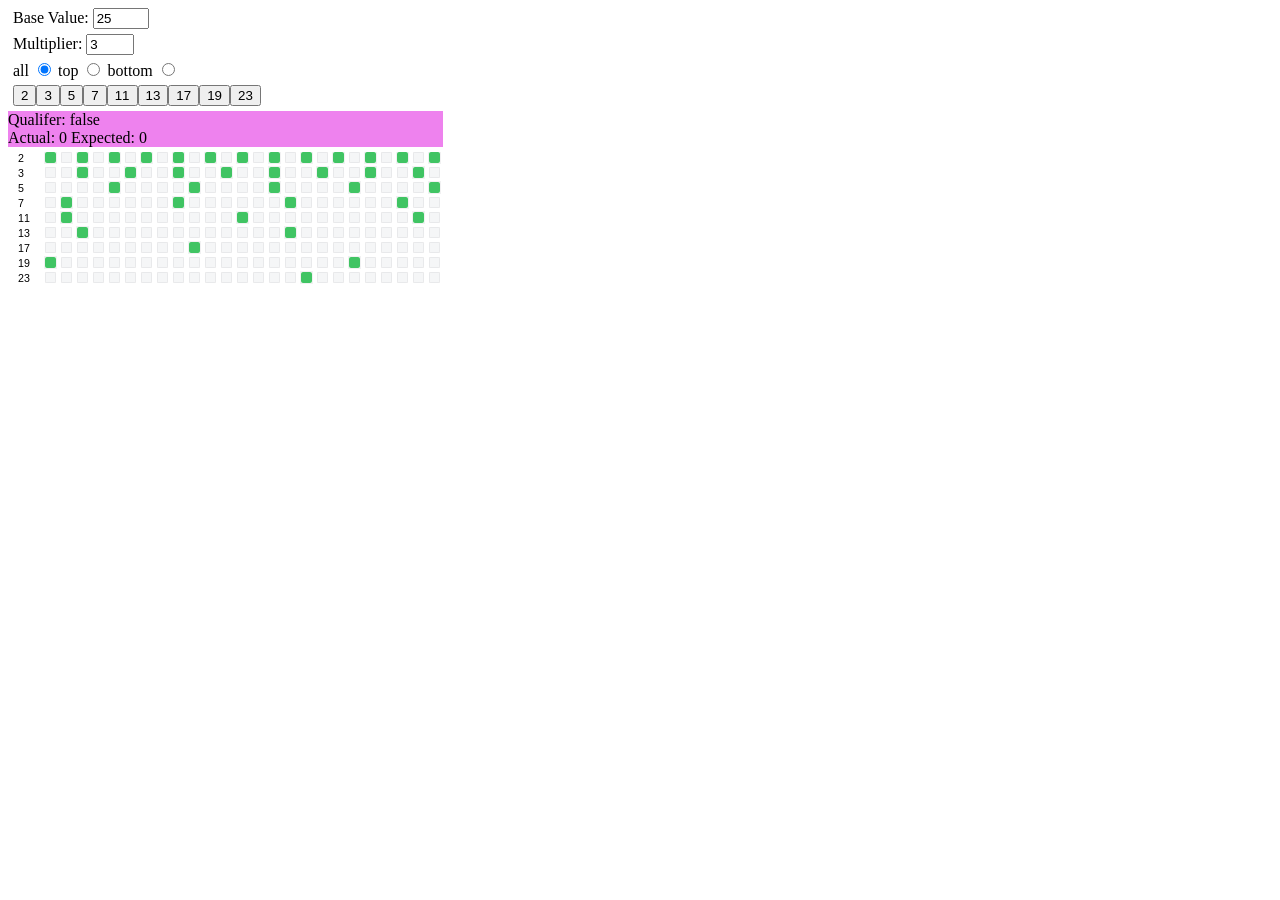
<file: prime-map/index.html>
<!doctype html>
<html>
  <head>
    <title>Prime Map</title>
    <link href="./prime-map.css" rel="stylesheet" type="text/css">
    <script src="./jquery-3.6.0-min.js" type="text/javascript"></script>
    <script src="./prime-map.js" type="text/javascript"></script>
  </head>
  <body onload="updateDisplay()">
    <div id="mainDiv">
      <div>
        <div class="holder">
          <label for="base">Base Value:</label>
          <input type="number" id="base" min="1" max="250" value="25" onchange="updateDisplay()"/>
        </div>
        <div class="holder">
          <label for="multiplier">Multiplier:</label>
          <input type="number" id="multiplier" min = "1" max="250" value="3" onchange="updateDisplay()"/>
        </div>
        <div class="holder">
          <label for="all">all</label>
          <input type="radio" id="all" name="filter" checked/>
          <label for="top">top</label>
          <input type="radio" id="top" name="filter"/>
          <label for="bottom">bottom</label>
          <input type="radio" id="bottom" name="filter"/>
        </div>
      </div>
      <div id="primeSelectors" class="holder">
      </div>
      <div id="qualifierDiv">
        <span>Qualifer: </span><span id="qualifer"></span>
      </div>
      <div id="qualCount">
        <span>Actual: </span><span id="actual"></span>
        <span>Expected: </span><span id="expected"></span>
      </div>
      <div id="mapContainer" class="holder">
      </div>
    </div>
  </body>
</html>
</file>
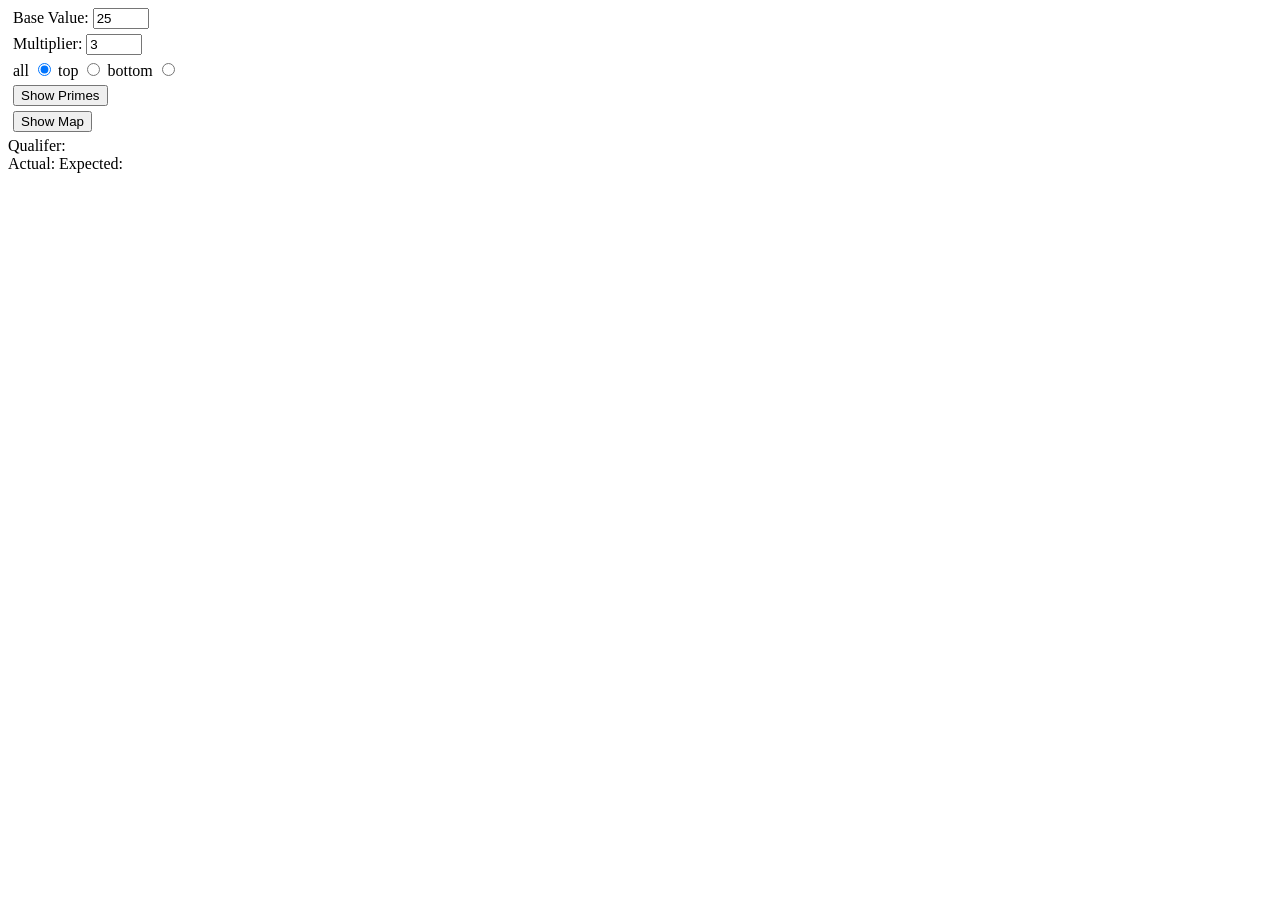
<file: prime-map/index-0.html>
<!doctype html>
<html>
  <head>
    <title>Prime Map</title>
    <link href="./prime-map.css" rel="stylesheet" type="text/css">
    <script src="./jquery-3.6.0-min.js" type="text/javascript"></script>
    <script src="./prime-map.js" type="text/javascript"></script>
  </head>
  <body>
    <div>
      <div class="holder">
        <label for="base">Base Value:</label>
        <input type="number" id="base" min="1" max="250" value="25" onchange="listPrimes();showPrimeMap();"/>
      </div>
      <div class="holder">
        <label for="multiplier">Multiplier:</label>
        <input type="number" id="multiplier" min = "1" max="250" value="3" onchange="showPrimeMap();"/>
      </div>
      <div class="holder">
        <label for="all">all</label>
        <input type="radio" id="all" name="filter" checked/>
        <label for="top">top</label>
        <input type="radio" id="top" name="filter"/>
        <label for="bottom">bottom</label>
        <input type="radio" id="bottom" name="filter"/>
      </div>
    </div>
    <div class="holder">
      <input type="button" value="Show Primes" onclick="listPrimes();">
    </div>
    <div class="holder">
      <input type="button" value="Show Map" onclick="showPrimeMap();">
    </div>
    <div id="primes" class="holder">
    </div>
      <span>Qualifer: </span><span id="qualifer"></span>
    </div>
    <div>
      <span>Actual: </span><span id="actual"></span>
      <span>Expected: </span><span id="expected"></span>
    </div>
    <div id="mapContainer" class="holder">
    </div>
  </body>
</html>
</file>
<file: prime-map/prime-map.css>
:root{--border-width: 1px;--border-style: solid;--font-size-small: 12px;--font-weight-semibold: 500;--size-2: 20px}/*!
 * @primer/css/product
 * http://primer.style/css
 *
 * Released under MIT license. Copyright (c) 2019 GitHub Inc.
 */.flash{position:relative;padding:20px 16px;border-style:solid;border-width:1px;border-radius:6px}.flash p:last-child{margin-bottom:0}.flash .octicon{margin-right:12px}.flash-messages{margin-bottom:24px}.flash-close{float:right;padding:16px;margin:-16px;text-align:center;cursor:pointer;background:none;border:0;-webkit-appearance:none;-moz-appearance:none;appearance:none}.flash-close:hover{opacity:.7}.flash-close:active{opacity:.5}.flash-close .octicon{margin-right:0}.flash-action{float:right;margin-top:-3px;margin-left:24px;background-clip:padding-box}.flash-action.btn .octicon{margin-right:4px;color:var(--color-fg-muted)}.flash-action.btn-primary .octicon{color:inherit}.flash{color:var(--color-fg-default);background-image:linear-gradient(var(--color-accent-subtle), var(--color-accent-subtle));border-color:var(--color-accent-muted)}.flash .octicon{color:var(--color-accent-fg)}.flash-warn{color:var(--color-fg-default);background-image:linear-gradient(var(--color-attention-subtle), var(--color-attention-subtle));border-color:var(--color-attention-muted)}.flash-warn .octicon{color:var(--color-attention-fg)}.flash-error{color:var(--color-fg-default);background-image:linear-gradient(var(--color-danger-subtle), var(--color-danger-subtle));border-color:var(--color-danger-muted)}.flash-error .octicon{color:var(--color-danger-fg)}.flash-success{color:var(--color-fg-default);background-image:linear-gradient(var(--color-success-subtle), var(--color-success-subtle));border-color:var(--color-success-muted)}.flash-success .octicon{color:var(--color-success-fg)}.flash-full{margin-top:-1px;border-width:1px 0;border-radius:0}.flash-banner{position:fixed;top:0;z-index:90;width:100%;border-top:0;border-right:0;border-left:0;border-radius:0}.flash-full,.flash-banner{background-color:var(--color-canvas-default)}.warning{padding:.5em;margin-bottom:.8em;font-weight:600;background-color:var(--color-attention-subtle)}.autocomplete-results{position:absolute;z-index:99;width:100%;max-height:20em;overflow-y:auto;font-size:13px;list-style:none;background:var(--color-canvas-overlay);border:1px solid var(--color-border-default);border-radius:6px;box-shadow:var(--color-shadow-medium)}.autocomplete-item{display:block;width:100%;padding:4px 8px;overflow:hidden;font-weight:600;color:var(--color-fg-default);text-align:left;text-decoration:none;text-overflow:ellipsis;white-space:nowrap;cursor:pointer;background-color:var(--color-canvas-overlay);border:0}.autocomplete-item:hover{color:var(--color-fg-on-emphasis);text-decoration:none;background-color:var(--color-accent-emphasis)}.autocomplete-item:hover *{color:inherit !important}.autocomplete-item.selected,.autocomplete-item[aria-selected=true],.autocomplete-item.navigation-focus{color:var(--color-fg-on-emphasis);text-decoration:none;background-color:var(--color-accent-emphasis)}.autocomplete-item.selected *,.autocomplete-item[aria-selected=true] *,.autocomplete-item.navigation-focus *{color:inherit !important}.suggester{position:relative;top:0;left:0;min-width:180px;padding:0;margin:0;margin-top:24px;list-style:none;cursor:pointer;background:var(--color-canvas-overlay);border:1px solid var(--color-border-default);border-radius:6px;box-shadow:var(--color-shadow-medium)}.suggester li{display:block;padding:4px 8px;font-weight:500;border-bottom:1px solid var(--color-border-muted)}.suggester li small{font-weight:400;color:var(--color-fg-muted)}.suggester li:last-child{border-bottom:0;border-bottom-right-radius:6px;border-bottom-left-radius:6px}.suggester li:first-child{border-top-left-radius:6px;border-top-right-radius:6px}.suggester li:hover{color:var(--color-fg-on-emphasis);text-decoration:none;background:var(--color-accent-emphasis)}.suggester li:hover small{color:var(--color-fg-on-emphasis)}.suggester li:hover .octicon{color:inherit !important}.suggester li[aria-selected=true],.suggester li.navigation-focus{color:var(--color-fg-on-emphasis);text-decoration:none;background:var(--color-accent-emphasis)}.suggester li[aria-selected=true] small,.suggester li.navigation-focus small{color:var(--color-fg-on-emphasis)}.suggester li[aria-selected=true] .octicon,.suggester li.navigation-focus .octicon{color:inherit !important}.suggester-container{position:absolute;top:0;left:0;z-index:30}@media(max-width: 544px){.page-responsive .suggester-container{right:8px !important;left:8px !important}.page-responsive .suggester li{padding:8px 16px}}.avatar{display:inline-block;overflow:hidden;line-height:1;vertical-align:middle;background-color:var(--color-avatar-bg);border-radius:6px;flex-shrink:0;box-shadow:0 0 0 1px var(--color-avatar-border)}.avatar-link{float:left;line-height:1}.avatar-group-item{display:inline-block;margin-bottom:3px}.avatar-1,.avatar-2,.avatar-small{border-radius:4px}.avatar-1{width:16px;height:16px}.avatar-2{width:20px;height:20px}.avatar-3{width:24px;height:24px}.avatar-4{width:28px;height:28px}.avatar-5{width:32px;height:32px}.avatar-6{width:40px;height:40px}.avatar-7{width:48px;height:48px}.avatar-8{width:64px;height:64px}.avatar-parent-child{position:relative}.avatar-child{position:absolute;right:-15%;bottom:-9%;background-color:var(--color-canvas-default);border-radius:4px;box-shadow:var(--color-avatar-child-shadow)}.AvatarStack{position:relative;min-width:26px;height:20px}.AvatarStack .AvatarStack-body{position:absolute}.AvatarStack.AvatarStack--two{min-width:36px}.AvatarStack.AvatarStack--three-plus{min-width:46px}.AvatarStack-body{display:flex;background:var(--color-canvas-default)}.AvatarStack-body .avatar{position:relative;z-index:2;display:flex;width:20px;height:20px;box-sizing:content-box;margin-right:-11px;background-color:var(--color-canvas-default);border-right:1px solid var(--color-canvas-default);border-radius:4px;box-shadow:none;transition:margin .1s ease-in-out}.AvatarStack-body .avatar:first-child{z-index:3}.AvatarStack-body .avatar:last-child{z-index:1;border-right:0}.AvatarStack-body .avatar img{border-radius:4px}.AvatarStack-body .avatar:nth-child(n+4){display:none;opacity:0}.AvatarStack-body:hover .avatar{margin-right:3px}.AvatarStack-body:hover .avatar:nth-child(n+4){display:flex;opacity:1}.AvatarStack-body:hover .avatar-more{display:none !important}.avatar.avatar-more{z-index:1;margin-right:0;background:var(--color-canvas-subtle)}.avatar.avatar-more::before,.avatar.avatar-more::after{position:absolute;display:block;height:20px;content:"";border-radius:2px;outline:1px solid var(--color-canvas-default)}.avatar.avatar-more::before{width:17px;background:var(--color-avatar-stack-fade-more)}.avatar.avatar-more::after{width:14px;background:var(--color-avatar-stack-fade)}.AvatarStack--right .AvatarStack-body{right:0;flex-direction:row-reverse}.AvatarStack--right .AvatarStack-body:hover .avatar{margin-right:0;margin-left:3px}.AvatarStack--right .avatar.avatar-more{background:var(--color-avatar-stack-fade)}.AvatarStack--right .avatar.avatar-more::before{width:5px}.AvatarStack--right .avatar.avatar-more::after{width:2px;background:var(--color-canvas-subtle)}.AvatarStack--right .avatar{margin-right:0;margin-left:-11px;border-right:0;border-left:1px solid var(--color-canvas-default)}.CircleBadge{display:flex;align-items:center;justify-content:center;background-color:var(--color-canvas-default);border-radius:50%;box-shadow:var(--color-shadow-medium)}.CircleBadge-icon{max-width:60% !important;height:auto !important;max-height:55% !important}.CircleBadge--small{width:56px;height:56px}.CircleBadge--medium{width:96px;height:96px}.CircleBadge--large{width:128px;height:128px}.DashedConnection{position:relative}.DashedConnection::before{position:absolute;top:50%;left:0;width:100%;content:"";border-bottom:2px dashed var(--color-border-default)}.DashedConnection .CircleBadge{position:relative}.blankslate{position:relative;padding:32px;text-align:center}.blankslate p{color:var(--color-fg-muted)}.blankslate code{padding:2px 5px 3px;font-size:14px;background:var(--color-canvas-default);border:1px solid var(--color-border-muted);border-radius:6px}.blankslate img{width:56px;height:56px}.blankslate-icon{margin-right:4px;margin-bottom:8px;margin-left:4px;color:var(--color-fg-muted)}.blankslate-image{margin-bottom:16px}.blankslate-heading{margin-bottom:4px}.blankslate-action{margin-top:16px}.blankslate-action:first-of-type{margin-top:24px}.blankslate-action:last-of-type{margin-bottom:8px}.blankslate-capped{border-radius:0 0 6px 6px}.blankslate-spacious{padding:80px 40px}.blankslate-narrow{max-width:485px;margin:0 auto}.blankslate-large img{width:80px;height:80px}.blankslate-large h3{margin:16px 0;font-size:24px}.blankslate-large p{font-size:16px}.blankslate-clean-background{border:0}.branch-name{display:inline-block;padding:2px 6px;font:12px ui-monospace,SFMono-Regular,SF Mono,Menlo,Consolas,Liberation Mono,monospace;color:var(--color-fg-muted);background-color:var(--color-accent-subtle);border-radius:6px}.branch-name .octicon{margin:1px -2px 0 0;color:var(--color-fg-muted)}a.branch-name{color:var(--color-accent-fg);background-color:var(--color-accent-subtle)}a.branch-name .octicon{color:var(--color-accent-fg)}.dropdown{position:relative}.dropdown-caret{display:inline-block;width:0;height:0;vertical-align:middle;content:"";border-style:solid;border-width:4px 4px 0;border-right-color:transparent;border-bottom-color:transparent;border-left-color:transparent}.dropdown-menu{position:absolute;top:100%;left:0;z-index:100;width:160px;padding-top:4px;padding-bottom:4px;margin-top:2px;list-style:none;background-color:var(--color-canvas-overlay);background-clip:padding-box;border:1px solid var(--color-border-default);border-radius:6px;box-shadow:var(--color-shadow-large)}.dropdown-menu::before,.dropdown-menu::after{position:absolute;display:inline-block;content:""}.dropdown-menu::before{border:8px solid transparent;border-bottom-color:var(--color-border-default)}.dropdown-menu::after{border:7px solid transparent;border-bottom-color:var(--color-canvas-overlay)}.dropdown-menu>ul{list-style:none}.dropdown-menu-no-overflow{width:auto}.dropdown-menu-no-overflow .dropdown-item{padding:4px 16px;overflow:visible;text-overflow:inherit}.dropdown-item{display:block;padding:4px 8px 4px 16px;overflow:hidden;color:var(--color-fg-default);text-overflow:ellipsis;white-space:nowrap}.dropdown-item:focus,.dropdown-item:hover{color:var(--color-fg-on-emphasis);text-decoration:none;background-color:var(--color-accent-emphasis);outline:none}.dropdown-item:focus>.octicon,.dropdown-item:hover>.octicon{color:inherit;opacity:1}.dropdown-item:focus [class*=color-text-],.dropdown-item:hover [class*=color-text-]{color:inherit !important}.dropdown-item:focus>.Label,.dropdown-item:hover>.Label{color:inherit !important;border-color:currentColor}.dropdown-item.btn-link{width:100%;text-align:left}.dropdown-signout{width:100%;text-align:left;background:none;border:0}.dropdown-divider{display:block;height:0;margin:8px 0;border-top:1px solid var(--color-border-default)}.dropdown-header{padding:4px 16px;font-size:12px;color:var(--color-fg-muted)}.dropdown-item[aria-checked=false] .octicon-check{display:none}.dropdown-menu-w{top:0;right:100%;left:auto;width:auto;margin-top:0;margin-right:8px}.dropdown-menu-w::before{top:10px;right:-16px;left:auto;border-color:transparent;border-left-color:var(--color-border-default)}.dropdown-menu-w::after{top:11px;right:-14px;left:auto;border-color:transparent;border-left-color:var(--color-canvas-overlay)}.dropdown-menu-e{top:0;left:100%;width:auto;margin-top:0;margin-left:8px}.dropdown-menu-e::before{top:10px;left:-16px;border-color:transparent;border-right-color:var(--color-border-default)}.dropdown-menu-e::after{top:11px;left:-14px;border-color:transparent;border-right-color:var(--color-canvas-overlay)}.dropdown-menu-ne{top:auto;bottom:100%;left:0;margin-bottom:3px}.dropdown-menu-ne::before,.dropdown-menu-ne::after{top:auto;right:auto}.dropdown-menu-ne::before{bottom:-8px;left:9px;border-top:8px solid var(--color-border-default);border-right:8px solid transparent;border-bottom:0;border-left:8px solid transparent}.dropdown-menu-ne::after{bottom:-7px;left:10px;border-top:7px solid var(--color-canvas-overlay);border-right:7px solid transparent;border-bottom:0;border-left:7px solid transparent}.dropdown-menu-s{right:50%;left:auto;transform:translateX(50%)}.dropdown-menu-s::before{top:-16px;right:50%;transform:translateX(50%)}.dropdown-menu-s::after{top:-14px;right:50%;transform:translateX(50%)}.dropdown-menu-sw{right:0;left:auto}.dropdown-menu-sw::before{top:-16px;right:9px;left:auto}.dropdown-menu-sw::after{top:-14px;right:10px;left:auto}.dropdown-menu-se::before{top:-16px;left:9px}.dropdown-menu-se::after{top:-14px;left:10px}.Header{z-index:32;display:flex;padding:16px;font-size:14px;line-height:1.5;color:var(--color-header-text);background-color:var(--color-header-bg);align-items:center;flex-wrap:nowrap}.Header-item{display:flex;margin-right:16px;align-self:stretch;align-items:center;flex-wrap:nowrap}.Header-item--full{flex:auto}.Header-link{font-weight:600;color:var(--color-header-logo);white-space:nowrap}.Header-link:hover,.Header-link:focus{color:var(--color-header-text);text-decoration:none}.Header-input{color:var(--color-header-text);background-color:var(--color-header-search-bg);border:1px solid var(--color-header-search-border);box-shadow:none}.Header-input::placeholder{color:rgba(255,255,255,.75)}.IssueLabel{display:inline-block;padding:0 7px;font-size:12px;font-weight:500;line-height:18px;border:1px solid transparent;border-radius:2em}.IssueLabel .g-emoji{position:relative;top:-0.05em;display:inline-block;font-size:1em;line-height:1}.IssueLabel:hover{text-decoration:none}.IssueLabel--big{padding-right:10px;padding-left:10px;line-height:22px}.labels{position:relative}.label,.Label{display:inline-block;padding:0 7px;font-size:12px;font-weight:500;line-height:18px;border:1px solid transparent;border-radius:2em;border-color:var(--color-border-default)}.label:hover,.Label:hover{text-decoration:none}.Label--large{padding-right:10px;padding-left:10px;line-height:22px}.Label--inline{display:inline;padding:.12em .5em;font-size:85%}.Label--primary{color:var(--color-fg-default);border-color:var(--color-neutral-emphasis)}.Label--secondary{color:var(--color-fg-muted);border-color:var(--color-border-default)}.Label--info,.Label--accent{color:var(--color-accent-fg);border-color:var(--color-accent-emphasis)}.Label--success{color:var(--color-success-fg);border-color:var(--color-success-emphasis)}.Label--warning,.Label--attention{color:var(--color-attention-fg);border-color:var(--color-attention-emphasis)}.Label--severe{color:var(--color-severe-fg);border-color:var(--color-severe-emphasis)}.Label--danger{color:var(--color-danger-fg);border-color:var(--color-danger-emphasis)}.Label--done{color:var(--color-done-fg);border-color:var(--color-done-emphasis)}.Label--sponsors{color:var(--color-sponsors-fg);border-color:var(--color-sponsors-emphasis)}.state,.State{display:inline-block;padding:5px 12px;font-size:14px;font-weight:500;line-height:20px;text-align:center;white-space:nowrap;border-radius:2em}.state,.State,.State--draft{color:var(--color-fg-on-emphasis);background-color:var(--color-neutral-emphasis);border:1px solid transparent}.State--open{color:var(--color-fg-on-emphasis);background-color:var(--color-success-emphasis)}.State--merged{color:var(--color-fg-on-emphasis);background-color:var(--color-done-emphasis)}.State--closed{color:var(--color-fg-on-emphasis);background-color:var(--color-danger-emphasis)}.State--small{padding:0 10px;font-size:12px;line-height:24px}.State--small .octicon{width:1em}.Counter{display:inline-block;min-width:20px;padding:0 6px;font-size:12px;font-weight:500;line-height:18px;color:var(--color-fg-default);text-align:center;background-color:var(--color-neutral-muted);border:1px solid var(--color-counter-border);border-radius:2em}.Counter:empty{display:none}.Counter .octicon{vertical-align:text-top;opacity:.8}.Counter--primary{color:var(--color-fg-on-emphasis);background-color:var(--color-neutral-emphasis)}.Counter--secondary{color:var(--color-fg-muted);background-color:var(--color-neutral-subtle)}.diffstat{font-size:12px;font-weight:600;color:var(--color-fg-muted);white-space:nowrap;cursor:default}.diffstat-block-deleted,.diffstat-block-added,.diffstat-block-neutral{display:inline-block;width:8px;height:8px;margin-left:1px;outline-offset:-1px}.diffstat-block-deleted{background-color:var(--color-danger-emphasis);outline:1px solid var(--color-border-subtle)}.diffstat-block-added{background-color:var(--color-diffstat-addition-bg);outline:1px solid var(--color-border-subtle)}.diffstat-block-neutral{background-color:var(--color-neutral-muted);outline:1px solid var(--color-border-subtle)}.AnimatedEllipsis{display:inline-block;overflow:hidden;vertical-align:bottom}.AnimatedEllipsis::after{display:inline-block;content:"...";animation:AnimatedEllipsis-keyframes 1.2s steps(4, jump-none) infinite}@keyframes AnimatedEllipsis-keyframes{0%{transform:translateX(-100%)}}.markdown-body{font-family:-apple-system,BlinkMacSystemFont,"Segoe UI",Helvetica,Arial,sans-serif,"Apple Color Emoji","Segoe UI Emoji";font-size:16px;line-height:1.5;word-wrap:break-word}.markdown-body::before{display:table;content:""}.markdown-body::after{display:table;clear:both;content:""}.markdown-body>*:first-child{margin-top:0 !important}.markdown-body>*:last-child{margin-bottom:0 !important}.markdown-body a:not([href]){color:inherit;text-decoration:none}.markdown-body .absent{color:var(--color-danger-fg)}.markdown-body .anchor{float:left;padding-right:4px;margin-left:-20px;line-height:1}.markdown-body .anchor:focus{outline:none}.markdown-body p,.markdown-body blockquote,.markdown-body ul,.markdown-body ol,.markdown-body dl,.markdown-body table,.markdown-body pre,.markdown-body details{margin-top:0;margin-bottom:16px}.markdown-body hr{height:.25em;padding:0;margin:24px 0;background-color:var(--color-border-default);border:0}.markdown-body blockquote{padding:0 1em;color:var(--color-fg-muted);border-left:.25em solid var(--color-border-default)}.markdown-body blockquote>:first-child{margin-top:0}.markdown-body blockquote>:last-child{margin-bottom:0}.markdown-body sup>a::before{content:"["}.markdown-body sup>a::after{content:"]"}.markdown-body h1,.markdown-body h2,.markdown-body h3,.markdown-body h4,.markdown-body h5,.markdown-body h6{margin-top:24px;margin-bottom:16px;font-weight:600;line-height:1.25}.markdown-body h1 .octicon-link,.markdown-body h2 .octicon-link,.markdown-body h3 .octicon-link,.markdown-body h4 .octicon-link,.markdown-body h5 .octicon-link,.markdown-body h6 .octicon-link{color:var(--color-fg-default);vertical-align:middle;visibility:hidden}.markdown-body h1:hover .anchor,.markdown-body h2:hover .anchor,.markdown-body h3:hover .anchor,.markdown-body h4:hover .anchor,.markdown-body h5:hover .anchor,.markdown-body h6:hover .anchor{text-decoration:none}.markdown-body h1:hover .anchor .octicon-link,.markdown-body h2:hover .anchor .octicon-link,.markdown-body h3:hover .anchor .octicon-link,.markdown-body h4:hover .anchor .octicon-link,.markdown-body h5:hover .anchor .octicon-link,.markdown-body h6:hover .anchor .octicon-link{visibility:visible}.markdown-body h1 tt,.markdown-body h1 code,.markdown-body h2 tt,.markdown-body h2 code,.markdown-body h3 tt,.markdown-body h3 code,.markdown-body h4 tt,.markdown-body h4 code,.markdown-body h5 tt,.markdown-body h5 code,.markdown-body h6 tt,.markdown-body h6 code{padding:0 .2em;font-size:inherit}.markdown-body h1{padding-bottom:.3em;font-size:2em;border-bottom:1px solid var(--color-border-muted)}.markdown-body h2{padding-bottom:.3em;font-size:1.5em;border-bottom:1px solid var(--color-border-muted)}.markdown-body h3{font-size:1.25em}.markdown-body h4{font-size:1em}.markdown-body h5{font-size:.875em}.markdown-body h6{font-size:.85em;color:var(--color-fg-muted)}.markdown-body ul,.markdown-body ol{padding-left:2em}.markdown-body ul.no-list,.markdown-body ol.no-list{padding:0;list-style-type:none}.markdown-body ol[type="1"]{list-style-type:decimal}.markdown-body ol[type=a]{list-style-type:lower-alpha}.markdown-body ol[type=i]{list-style-type:lower-roman}.markdown-body div>ol:not([type]){list-style-type:decimal}.markdown-body ul ul,.markdown-body ul ol,.markdown-body ol ol,.markdown-body ol ul{margin-top:0;margin-bottom:0}.markdown-body li>p{margin-top:16px}.markdown-body li+li{margin-top:.25em}.markdown-body dl{padding:0}.markdown-body dl dt{padding:0;margin-top:16px;font-size:1em;font-style:italic;font-weight:600}.markdown-body dl dd{padding:0 16px;margin-bottom:16px}.markdown-body table{display:block;width:100%;width:max-content;max-width:100%;overflow:auto}.markdown-body table th{font-weight:600}.markdown-body table th,.markdown-body table td{padding:6px 13px;border:1px solid var(--color-border-default)}.markdown-body table tr{background-color:var(--color-canvas-default);border-top:1px solid var(--color-border-muted)}.markdown-body table tr:nth-child(2n){background-color:var(--color-canvas-subtle)}.markdown-body table img{background-color:transparent}.markdown-body img{max-width:100%;box-sizing:content-box;background-color:var(--color-canvas-default)}.markdown-body img[align=right]{padding-left:20px}.markdown-body img[align=left]{padding-right:20px}.markdown-body .emoji{max-width:none;vertical-align:text-top;background-color:transparent}.markdown-body span.frame{display:block;overflow:hidden}.markdown-body span.frame>span{display:block;float:left;width:auto;padding:7px;margin:13px 0 0;overflow:hidden;border:1px solid var(--color-border-default)}.markdown-body span.frame span img{display:block;float:left}.markdown-body span.frame span span{display:block;padding:5px 0 0;clear:both;color:var(--color-fg-default)}.markdown-body span.align-center{display:block;overflow:hidden;clear:both}.markdown-body span.align-center>span{display:block;margin:13px auto 0;overflow:hidden;text-align:center}.markdown-body span.align-center span img{margin:0 auto;text-align:center}.markdown-body span.align-right{display:block;overflow:hidden;clear:both}.markdown-body span.align-right>span{display:block;margin:13px 0 0;overflow:hidden;text-align:right}.markdown-body span.align-right span img{margin:0;text-align:right}.markdown-body span.float-left{display:block;float:left;margin-right:13px;overflow:hidden}.markdown-body span.float-left span{margin:13px 0 0}.markdown-body span.float-right{display:block;float:right;margin-left:13px;overflow:hidden}.markdown-body span.float-right>span{display:block;margin:13px auto 0;overflow:hidden;text-align:right}.markdown-body code,.markdown-body tt{padding:.2em .4em;margin:0;font-size:85%;background-color:var(--color-neutral-muted);border-radius:6px}.markdown-body code br,.markdown-body tt br{display:none}.markdown-body del code{text-decoration:inherit}.markdown-body samp{font-size:85%}.markdown-body pre{word-wrap:normal}.markdown-body pre code{font-size:100%}.markdown-body pre>code{padding:0;margin:0;word-break:normal;white-space:pre;background:transparent;border:0}.markdown-body .highlight{margin-bottom:16px}.markdown-body .highlight pre{margin-bottom:0;word-break:normal}.markdown-body .highlight pre,.markdown-body pre{padding:16px;overflow:auto;font-size:85%;line-height:1.45;background-color:var(--color-canvas-subtle);border-radius:6px}.markdown-body pre code,.markdown-body pre tt{display:inline;max-width:auto;padding:0;margin:0;overflow:visible;line-height:inherit;word-wrap:normal;background-color:transparent;border:0}.markdown-body .csv-data td,.markdown-body .csv-data th{padding:5px;overflow:hidden;font-size:12px;line-height:1;text-align:left;white-space:nowrap}.markdown-body .csv-data .blob-num{padding:10px 8px 9px;text-align:right;background:var(--color-canvas-default);border:0}.markdown-body .csv-data tr{border-top:0}.markdown-body .csv-data th{font-weight:600;background:var(--color-canvas-subtle);border-top:0}.markdown-body .footnotes{font-size:12px;color:var(--color-fg-muted);border-top:1px solid var(--color-border-default)}.markdown-body .footnotes ol{padding-left:16px}.markdown-body .footnotes li{position:relative}.markdown-body .footnotes li:target::before{position:absolute;top:-8px;right:-8px;bottom:-8px;left:-24px;pointer-events:none;content:"";border:2px solid var(--color-accent-emphasis);border-radius:6px}.markdown-body .footnotes li:target{color:var(--color-fg-default)}.markdown-body .footnotes .data-footnote-backref g-emoji{font-family:monospace}.Popover{position:absolute;z-index:100}.Popover-message{position:relative;width:232px;margin-right:auto;margin-left:auto;background-color:var(--color-canvas-overlay);border:1px solid var(--color-border-default);border-radius:6px}.Popover-message::before,.Popover-message::after{position:absolute;left:50%;display:inline-block;content:""}.Popover-message::before{top:-16px;margin-left:-9px;border:8px solid transparent;border-bottom-color:var(--color-border-default)}.Popover-message::after{top:-14px;margin-left:-8px;border:7px solid transparent;border-bottom-color:var(--color-canvas-overlay)}.Popover-message--no-caret::before,.Popover-message--no-caret::after{display:none}.Popover-message--bottom::before,.Popover-message--bottom::after,.Popover-message--bottom-right::before,.Popover-message--bottom-right::after,.Popover-message--bottom-left::before,.Popover-message--bottom-left::after{top:auto;border-bottom-color:transparent}.Popover-message--bottom::before,.Popover-message--bottom-right::before,.Popover-message--bottom-left::before{bottom:-16px;border-top-color:var(--color-border-default)}.Popover-message--bottom::after,.Popover-message--bottom-right::after,.Popover-message--bottom-left::after{bottom:-14px;border-top-color:var(--color-canvas-overlay)}.Popover-message--top-right,.Popover-message--bottom-right{right:-9px;margin-right:0}.Popover-message--top-right::before,.Popover-message--top-right::after,.Popover-message--bottom-right::before,.Popover-message--bottom-right::after{left:auto;margin-left:0}.Popover-message--top-right::before,.Popover-message--bottom-right::before{right:20px}.Popover-message--top-right::after,.Popover-message--bottom-right::after{right:21px}.Popover-message--top-left,.Popover-message--bottom-left{left:-9px;margin-left:0}.Popover-message--top-left::before,.Popover-message--top-left::after,.Popover-message--bottom-left::before,.Popover-message--bottom-left::after{left:24px;margin-left:0}.Popover-message--top-left::after,.Popover-message--bottom-left::after{left:25px}.Popover-message--right::before,.Popover-message--right::after,.Popover-message--right-top::before,.Popover-message--right-top::after,.Popover-message--right-bottom::before,.Popover-message--right-bottom::after,.Popover-message--left::before,.Popover-message--left::after,.Popover-message--left-top::before,.Popover-message--left-top::after,.Popover-message--left-bottom::before,.Popover-message--left-bottom::after{top:50%;left:auto;margin-left:0;border-bottom-color:transparent}.Popover-message--right::before,.Popover-message--right-top::before,.Popover-message--right-bottom::before,.Popover-message--left::before,.Popover-message--left-top::before,.Popover-message--left-bottom::before{margin-top:-9px}.Popover-message--right::after,.Popover-message--right-top::after,.Popover-message--right-bottom::after,.Popover-message--left::after,.Popover-message--left-top::after,.Popover-message--left-bottom::after{margin-top:-8px}.Popover-message--right::before,.Popover-message--right-top::before,.Popover-message--right-bottom::before{right:-16px;border-left-color:var(--color-border-default)}.Popover-message--right::after,.Popover-message--right-top::after,.Popover-message--right-bottom::after{right:-14px;border-left-color:var(--color-canvas-overlay)}.Popover-message--left::before,.Popover-message--left-top::before,.Popover-message--left-bottom::before{left:-16px;border-right-color:var(--color-border-default)}.Popover-message--left::after,.Popover-message--left-top::after,.Popover-message--left-bottom::after{left:-14px;border-right-color:var(--color-canvas-overlay)}.Popover-message--right-top::before,.Popover-message--right-top::after,.Popover-message--left-top::before,.Popover-message--left-top::after{top:24px}.Popover-message--right-bottom::before,.Popover-message--right-bottom::after,.Popover-message--left-bottom::before,.Popover-message--left-bottom::after{top:auto}.Popover-message--right-bottom::before,.Popover-message--left-bottom::before{bottom:16px}.Popover-message--right-bottom::after,.Popover-message--left-bottom::after{bottom:17px}@media(min-width: 544px){.Popover-message--large{min-width:320px}}@media(max-width: 767.98px){.Popover{position:fixed;top:auto !important;right:0 !important;bottom:0 !important;left:0 !important}.Popover-message{top:auto;right:auto;bottom:auto;left:auto;width:auto !important;margin:8px}.Popover-message>.btn-octicon{padding:12px !important}.Popover-message::after,.Popover-message::before{display:none}}.Progress{display:flex;height:8px;overflow:hidden;background-color:var(--color-neutral-muted);border-radius:6px;outline:1px solid transparent}.Progress--large{height:10px}.Progress--small{height:5px}.Progress-item{outline:2px solid transparent}.Progress-item+.Progress-item{margin-left:2px}.SelectMenu{position:fixed;top:0;right:0;bottom:0;left:0;z-index:99;display:flex;padding:16px;pointer-events:none;flex-direction:column}@media(min-width: 544px){.SelectMenu{position:absolute;top:auto;right:auto;bottom:auto;left:auto;padding:0}}.SelectMenu::before{position:absolute;top:0;right:0;bottom:0;left:0;pointer-events:none;content:"";background-color:var(--color-primer-canvas-backdrop)}@media(min-width: 544px){.SelectMenu::before{display:none}}.SelectMenu-modal{position:relative;z-index:99;display:flex;max-height:66%;margin:auto 0;overflow:hidden;pointer-events:auto;flex-direction:column;background-color:var(--color-canvas-overlay);border:1px solid var(--color-select-menu-backdrop-border);border-radius:12px;box-shadow:var(--color-shadow-large);animation:SelectMenu-modal-animation .12s cubic-bezier(0, 0.1, 0.1, 1) backwards}@keyframes SelectMenu-modal-animation{0%{opacity:0;transform:scale(0.9)}}@keyframes SelectMenu-modal-animation--sm{0%{opacity:0;transform:translateY(-16px)}}@media(min-width: 544px){.SelectMenu-modal{width:300px;height:auto;max-height:480px;margin:8px 0 16px 0;font-size:12px;border-color:var(--color-border-default);border-radius:6px;box-shadow:var(--color-shadow-large);animation-name:SelectMenu-modal-animation--sm}}.SelectMenu-header{display:flex;padding:16px;flex:none;align-items:center;border-bottom:1px solid var(--color-border-muted)}@media(min-width: 544px){.SelectMenu-header{padding:7px 7px 7px 16px}}.SelectMenu-title{flex:1;font-size:14px;font-weight:600}@media(min-width: 544px){.SelectMenu-title{font-size:inherit}}.SelectMenu-closeButton{padding:16px;margin:-16px;line-height:1;color:var(--color-fg-muted);background-color:transparent;border:0}@media(min-width: 544px){.SelectMenu-closeButton{padding:8px;margin:-8px -7px}}.SelectMenu-filter{padding:16px;margin:0;border-bottom:1px solid var(--color-border-muted)}@media(min-width: 544px){.SelectMenu-filter{padding:8px}}.SelectMenu-input{display:block;width:100%}@media(min-width: 544px){.SelectMenu-input{font-size:14px}}.SelectMenu-list{position:relative;padding:0;margin:0;margin-bottom:-1px;flex:auto;overflow-x:hidden;overflow-y:auto;background-color:var(--color-canvas-overlay);-webkit-overflow-scrolling:touch}.SelectMenu-item{display:flex;align-items:center;width:100%;padding:16px;overflow:hidden;color:var(--color-fg-default);text-align:left;cursor:pointer;background-color:var(--color-canvas-overlay);border:0;border-bottom:1px solid var(--color-border-muted)}@media(min-width: 544px){.SelectMenu-item{padding-top:7px;padding-bottom:7px}}.SelectMenu-list--borderless .SelectMenu-item{border-bottom:0}.SelectMenu-icon{width:16px;margin-right:8px;flex-shrink:0}.SelectMenu-icon--check{visibility:hidden;transition:transform .12s cubic-bezier(0.5, 0.1, 1, 0.5),visibility 0s .12s linear;transform:scale(0)}.SelectMenu-tabs{display:flex;flex-shrink:0;overflow-x:auto;overflow-y:hidden;box-shadow:inset 0 -1px 0 var(--color-border-muted);-webkit-overflow-scrolling:touch}.SelectMenu-tabs::-webkit-scrollbar{display:none}@media(min-width: 544px){.SelectMenu-tabs{padding:8px 8px 0 8px}}.SelectMenu-tab{flex:1;padding:8px 16px;font-size:12px;font-weight:500;color:var(--color-fg-muted);text-align:center;background-color:transparent;border:0;box-shadow:inset 0 -1px 0 var(--color-border-muted)}@media(min-width: 544px){.SelectMenu-tab{flex:none;padding:4px 16px;border:1px solid transparent;border-bottom-width:0;border-top-left-radius:6px;border-top-right-radius:6px}}.SelectMenu-tab[aria-selected=true]{z-index:1;color:var(--color-fg-default);cursor:default;background-color:var(--color-canvas-overlay);box-shadow:0 0 0 1px var(--color-border-muted)}@media(min-width: 544px){.SelectMenu-tab[aria-selected=true]{border-color:var(--color-border-muted);box-shadow:none}}.SelectMenu-message{padding:7px 16px;text-align:center;background-color:var(--color-canvas-overlay);border-bottom:1px solid var(--color-border-muted)}.SelectMenu-blankslate,.SelectMenu-loading{padding:24px 16px;text-align:center;background-color:var(--color-canvas-overlay)}.SelectMenu-divider{padding:4px 16px;margin:0;font-size:12px;font-weight:500;color:var(--color-fg-muted);background-color:var(--color-canvas-subtle);border-bottom:1px solid var(--color-border-muted)}.SelectMenu-list--borderless .SelectMenu-divider{border-top:1px solid var(--color-border-muted)}.SelectMenu-list--borderless .SelectMenu-divider:empty{padding:0;border-top:0}.SelectMenu-footer{z-index:0;padding:8px 16px;font-size:12px;color:var(--color-fg-muted);text-align:center;border-top:1px solid var(--color-border-muted)}@media(min-width: 544px){.SelectMenu-footer{padding:7px 16px}}.SelectMenu--hasFilter .SelectMenu-modal{height:80%;max-height:none;margin-top:0}@media(min-width: 544px){.SelectMenu--hasFilter .SelectMenu-modal{height:auto;max-height:480px;margin-top:8px}}.SelectMenu-closeButton:focus,.SelectMenu-tab:focus,.SelectMenu-item:focus{outline:0}.SelectMenu-item:hover{text-decoration:none}.SelectMenu-item[aria-checked=true]{font-weight:500;color:var(--color-fg-default)}.SelectMenu-item[aria-checked=true] .SelectMenu-icon--check{visibility:visible;transition:transform .12s cubic-bezier(0, 0, 0.2, 1),visibility 0s linear;transform:scale(1)}.SelectMenu-item:disabled,.SelectMenu-item[aria-disabled=true]{color:var(--color-primer-fg-disabled);pointer-events:none}@media(hover: hover){body:not(.intent-mouse) .SelectMenu-closeButton:focus,.SelectMenu-closeButton:hover{color:var(--color-fg-default)}.SelectMenu-closeButton:active{color:var(--color-fg-muted)}body:not(.intent-mouse) .SelectMenu-item:focus,.SelectMenu-item:hover{background-color:var(--color-neutral-subtle)}.SelectMenu-item:active{background-color:var(--color-canvas-subtle)}body:not(.intent-mouse) .SelectMenu-tab:focus{background-color:var(--color-select-menu-tap-focus-bg)}.SelectMenu-tab:hover{color:var(--color-fg-default)}.SelectMenu-tab:not([aria-selected=true]):active{color:var(--color-fg-default);background-color:var(--color-canvas-subtle)}}@media(hover: none){.SelectMenu-item:focus,.SelectMenu-item:active{background-color:var(--color-canvas-subtle)}.SelectMenu-item{-webkit-tap-highlight-color:var(--color-select-menu-tap-highlight)}}.Subhead{display:flex;padding-bottom:8px;margin-bottom:16px;border-bottom:1px solid var(--color-border-muted);flex-flow:row wrap;justify-content:flex-end}.Subhead--spacious{margin-top:40px}.Subhead-heading{font-size:24px;font-weight:400;flex:1 1 auto}.Subhead-heading--danger{font-weight:600;color:var(--color-danger-fg)}.Subhead-description{font-size:14px;color:var(--color-fg-muted);flex:1 100%}.Subhead-actions{margin:4px 0 4px 4px;align-self:center;justify-content:flex-end}.Subhead-actions+.Subhead-description{margin-top:4px}.TimelineItem{position:relative;display:flex;padding:16px 0;margin-left:16px}.TimelineItem::before{position:absolute;top:0;bottom:0;left:0;display:block;width:2px;content:"";background-color:var(--color-border-muted)}.TimelineItem:target .TimelineItem-badge{border-color:var(--color-accent-emphasis);box-shadow:0 0 .2em var(--color-accent-muted)}.TimelineItem-badge{position:relative;z-index:1;display:flex;width:32px;height:32px;margin-right:8px;margin-left:-15px;color:var(--color-fg-muted);align-items:center;background-color:var(--color-timeline-badge-bg);border:2px solid var(--color-canvas-default);border-radius:50%;justify-content:center;flex-shrink:0}.TimelineItem-badge--success{color:var(--color-fg-on-emphasis);background-color:var(--color-success-emphasis);border:1px solid transparent}.TimelineItem-body{min-width:0;max-width:100%;margin-top:4px;color:var(--color-fg-muted);flex:auto}.TimelineItem-avatar{position:absolute;left:-72px;z-index:1}.TimelineItem-break{position:relative;z-index:1;height:24px;margin:0;margin-bottom:-16px;margin-left:-56px;background-color:var(--color-canvas-default);border:0;border-top:4px solid var(--color-border-default)}.TimelineItem--condensed{padding-top:4px;padding-bottom:0}.TimelineItem--condensed:last-child{padding-bottom:16px}.TimelineItem--condensed .TimelineItem-badge{height:16px;margin-top:8px;margin-bottom:8px;color:var(--color-fg-muted);background-color:var(--color-canvas-default);border:0}.Toast{display:flex;margin:8px;color:var(--color-fg-default);background-color:var(--color-canvas-default);border-radius:6px;box-shadow:inset 0 0 0 1px var(--color-border-default),var(--color-shadow-large)}@media(min-width: 544px){.Toast{width:max-content;max-width:450px;margin:16px}}.Toast-icon{display:flex;align-items:center;justify-content:center;width:48px;flex-shrink:0;color:var(--color-fg-on-emphasis);background-color:var(--color-accent-emphasis);border:1px solid transparent;border-right:0;border-top-left-radius:inherit;border-bottom-left-radius:inherit}.Toast-content{padding:16px}.Toast-dismissButton{max-height:54px;padding:16px;color:inherit;background-color:transparent;border:0}.Toast-dismissButton:focus,.Toast-dismissButton:hover{outline:none;opacity:.7}.Toast-dismissButton:active{opacity:.5}.Toast--loading{color:var(--color-fg-default);box-shadow:inset 0 0 0 1px var(--color-border-default),var(--color-shadow-large)}.Toast--loading .Toast-icon{background-color:var(--color-neutral-emphasis)}.Toast--error{color:var(--color-fg-default);box-shadow:inset 0 0 0 1px var(--color-border-default),var(--color-shadow-large)}.Toast--error .Toast-icon{background-color:var(--color-danger-emphasis)}.Toast--warning{color:var(--color-fg-default);box-shadow:inset 0 0 0 1px var(--color-border-default),var(--color-shadow-large)}.Toast--warning .Toast-icon{background-color:var(--color-attention-emphasis)}.Toast--success{color:var(--color-fg-default);box-shadow:inset 0 0 0 1px var(--color-border-default),var(--color-shadow-large)}.Toast--success .Toast-icon{background-color:var(--color-success-emphasis)}.Toast--animateIn{animation:Toast--animateIn .18s cubic-bezier(0.22, 0.61, 0.36, 1) backwards}@keyframes Toast--animateIn{0%{opacity:0;transform:translateY(100%)}}.Toast--animateOut{animation:Toast--animateOut .18s cubic-bezier(0.55, 0.06, 0.68, 0.19) forwards}@keyframes Toast--animateOut{100%{pointer-events:none;opacity:0;transform:translateY(100%)}}.Toast--spinner{animation:Toast--spinner 1000ms linear infinite}@keyframes Toast--spinner{from{transform:rotate(0deg)}to{transform:rotate(360deg)}}.boxed-group{position:relative;margin-bottom:30px;border-radius:6px}.boxed-group .Counter{color:var(--color-fg-on-emphasis);background-color:var(--color-neutral-emphasis)}.boxed-group.flush .boxed-group-inner{padding:0}.boxed-group.condensed .boxed-group-inner{padding:0;font-size:12px}.boxed-group>h3,.boxed-group .heading{display:block;padding:9px 10px 10px;margin:0;font-size:14px;line-height:17px;background-color:var(--color-canvas-subtle);border:1px solid var(--color-border-default);border-bottom:0;border-radius:6px 6px 0 0}.boxed-group>h3 a,.boxed-group .heading a{color:inherit}.boxed-group>h3 a.boxed-group-breadcrumb,.boxed-group .heading a.boxed-group-breadcrumb{font-weight:400;color:var(--color-fg-muted);text-decoration:none}.boxed-group>h3 .avatar,.boxed-group .heading .avatar{margin-top:-4px}.boxed-group .tabnav.heading{padding:0}.boxed-group .tabnav.heading .tabnav-tab.selected{border-top:0}.boxed-group .tabnav.heading li:first-child .selected{border-left-color:var(--color-canvas-default);border-top-left-radius:6px}.boxed-group .tabnav-tab{border-top:0;border-radius:0}.boxed-group code.heading{font-size:12px}.boxed-group.dangerzone>h3{color:var(--color-fg-on-emphasis);background-color:var(--color-danger-emphasis);border:1px solid var(--color-danger-emphasis)}.boxed-group.dangerzone .boxed-group-inner{border-top:0}.boxed-group.condensed>h3{padding:6px 6px 7px;font-size:12px}.boxed-group.condensed>h3 .octicon{padding:0 6px 0 2px}.dashboard-sidebar .boxed-group{margin-bottom:20px}.boxed-group .bleed-flush{width:100%;padding:0 10px;margin-left:-10px}.boxed-group .compact{margin-top:10px;margin-bottom:10px}.boxed-group-inner{padding:10px;color:var(--color-fg-muted);background:var(--color-canvas-default);border:1px solid var(--color-border-default);border-bottom-right-radius:6px;border-bottom-left-radius:6px}.boxed-group-inner .markdown-body{padding:20px 10px 10px;font-size:13px}.boxed-group-inner.markdown-body{padding-top:10px;padding-bottom:10px}.boxed-group-inner.seamless{padding:0}.boxed-group-inner .tabnav{padding-right:10px;padding-left:10px;margin-right:-10px;margin-left:-10px}.boxed-group-inner .tabnav-tab.selected{border-top:1px solid var(--color-border-default)}.boxed-action{float:right;margin-left:10px}.boxed-group-action{position:relative;z-index:2;float:right;margin:5px 10px 0 0}.boxed-group-action.flush{margin-top:0;margin-right:0}.field-with-errors{display:inline}.compact-options{margin:-6px 0 13px}.compact-options>li{display:inline-block;margin:0 12px 0 0;font-weight:600;list-style-type:none}.compact-options>li label{float:left}.compact-options>li .spinner{display:block;float:left;width:16px;height:16px;margin-left:5px}.boxed-group-list{margin:0;list-style:none}.boxed-group-list:first-child>li:first-child{border-top:0}.boxed-group-list>li{display:block;padding:5px 10px;margin-right:-10px;margin-left:-10px;line-height:23px;border-bottom:1px solid var(--color-border-default)}.boxed-group-list>li:first-child{border-top:1px solid var(--color-border-default)}.boxed-group-list>li:last-of-type{border-bottom:0}.boxed-group-list>li.selected{background:var(--color-success-subtle)}.boxed-group-list>li.approved .btn-sm,.boxed-group-list>li.rejected .btn-sm{display:none}.boxed-group-list>li.rejected a{text-decoration:line-through}.boxed-group-list>li .avatar{margin-top:-2px;margin-right:4px}.boxed-group-list>li .octicon{width:24px;margin-right:4px}.boxed-group-list>li .btn-sm{float:right;margin:-1px 0 0 10px}.boxed-group-list>li .BtnGroup{float:right}.boxed-group-list>li .BtnGroup .btn-sm{float:left}.boxed-group.flush .boxed-group-list li{width:auto;padding-right:0;padding-left:0;margin-left:0}.boxed-group-list.standalone{margin-top:-1px}.boxed-group-list.standalone>li:first-child{border-top:0}.boxed-group-standalone{margin-top:-10px;margin-bottom:-10px}.boxed-group-standalone>li:last-child{border-radius:0 0 6px 6px}.boxed-group-table{width:100%;text-align:left}.boxed-group-table tr:last-child td{border-bottom:0}.boxed-group-table th{padding:9px;background-color:var(--color-canvas-subtle);border-bottom:1px solid var(--color-border-muted)}.boxed-group-table td{padding:9px;vertical-align:top;border-bottom:1px solid var(--color-border-muted)}.ajax-error-message{position:fixed;top:0;left:50%;z-index:9999;width:974px;margin:0 3px;margin-left:-487px;transition:top .5s ease-in-out}.ajax-error-message>.octicon-alert{vertical-align:text-top}.boxed-group-warning{padding:10px 15px;margin:-10px -10px 10px;color:var(--color-fg-default);background-color:var(--color-attention-subtle);border-color:var(--color-attention-emphasis);border-style:solid;border-width:1px 0}.boxed-group-warning .btn-sm{margin:-5px 0}.boxed-group-warning:first-child{border-top:0}.container{width:980px;margin-right:auto;margin-left:auto}.container::before{display:table;content:""}.container::after{display:table;clear:both;content:""}.draft.octicon{color:var(--color-fg-muted)}.closed.octicon,.reverted.octicon{color:var(--color-danger-fg)}.open.octicon{color:var(--color-success-fg)}.closed.octicon.octicon-issue-closed,.merged.octicon{color:var(--color-done-fg)}.progress-bar{display:block;height:15px;overflow:hidden;background-color:var(--color-border-muted);border-radius:6px}.progress-bar .progress{display:block;height:100%;background-color:var(--color-success-emphasis)}.reverse-progress-container{position:relative;height:3px;background-color:var(--color-border-muted);background-image:linear-gradient(to right, var(--color-success-emphasis), var(--color-accent-emphasis), var(--color-done-emphasis), var(--color-danger-emphasis), var(--color-severe-emphasis));background-size:100% 3px}.reverse-progress-bar{position:absolute;right:0;height:100%;background-color:var(--color-border-muted)}.progress-bar-small{height:10px}.select-menu-button::after{display:inline-block;width:0;height:0;vertical-align:-2px;content:"";border:4px solid;border-right-color:transparent;border-bottom-color:transparent;border-left-color:transparent}.select-menu-button.icon-only{padding-left:7px}.select-menu-button.primary::after{border-top-color:var(--color-fg-on-emphasis)}.select-menu-button.primary::after:active{background-color:var(--color-success-emphasis)}.select-menu-button-large::after{margin-left:.25em;border-width:.33em}.select-menu .spinner{float:left;margin:4px 0 0 -24px}.select-menu.active .select-menu-modal-holder{display:block}.select-menu.select-menu-modal-right{position:relative}.select-menu.select-menu-modal-right .select-menu-modal-holder{right:0}.select-menu .select-menu-clear-item{display:block}.select-menu .select-menu-clear-item .octicon{color:inherit}.select-menu .select-menu-clear-item+.select-menu-no-results{display:none !important}.select-menu.is-loading .select-menu-loading-overlay{display:block}.select-menu.is-loading .select-menu-modal{min-height:200px}.select-menu.has-error .select-menu-error{display:block}.select-menu-error{display:none}.select-menu-loading-overlay{position:absolute;top:0;z-index:5;display:none;width:100%;height:100%;background-color:var(--color-canvas-overlay);border:1px solid transparent;border-radius:5px}.select-menu-modal-holder{position:absolute;z-index:30;display:none}.select-menu-modal{position:relative;width:300px;margin-top:4px;margin-bottom:20px;overflow:hidden;font-size:12px;color:var(--color-fg-default);background-color:var(--color-canvas-overlay);background-clip:padding-box;border:1px solid var(--color-border-default);border-radius:6px;box-shadow:var(--color-shadow-large)}.select-menu-modal-narrow{width:200px}.select-menu-header,.select-menu-divider{padding:8px 10px;line-height:16px;background:var(--color-canvas-subtle);border-bottom:1px solid var(--color-border-muted)}.select-menu-header .select-menu-title,.select-menu-divider{font-weight:600;color:var(--color-fg-default)}.select-menu-divider{margin-top:-1px;border-top:1px solid var(--color-border-muted)}.select-menu-header .close-button,.select-menu-header .octicon{display:block;float:right;color:var(--color-fg-muted);cursor:pointer}.select-menu-header .close-button:hover,.select-menu-header .octicon:hover{color:var(--color-fg-default)}.select-menu-header:focus{outline:none}.select-menu-filters{background-color:var(--color-canvas-overlay)}.select-menu-text-filter{padding:10px 10px 0}.select-menu-text-filter:first-child:last-child{padding-bottom:10px;border-bottom:1px solid var(--color-border-muted)}.select-menu-text-filter input{display:block;width:100%;max-width:100%;padding:5px;border:1px solid var(--color-border-muted);border-radius:6px}.select-menu-text-filter input::placeholder{color:var(--color-fg-subtle)}.select-menu-tabs{padding:10px 10px 0;border-bottom:1px solid var(--color-border-muted)}.select-menu-tabs ul{position:relative;bottom:-1px}.select-menu-tabs .select-menu-tab{display:inline-block}.select-menu-tabs a,.select-menu-tabs .select-menu-tab-nav{display:inline-block;padding:4px 8px 2px;font-size:11px;font-weight:600;color:var(--color-fg-muted);text-decoration:none;cursor:pointer;background:transparent;border:1px solid transparent;border-radius:6px 6px 0 0}.select-menu-tabs a:hover,.select-menu-tabs .select-menu-tab-nav:hover{color:var(--color-fg-default)}.select-menu-tabs a[aria-selected=true],.select-menu-tabs a.selected,.select-menu-tabs .select-menu-tab-nav[aria-selected=true],.select-menu-tabs .select-menu-tab-nav.selected{color:var(--color-fg-default);background-color:var(--color-canvas-overlay);border-color:var(--color-border-muted);border-bottom-color:var(--color-canvas-overlay)}.select-menu-list{position:relative;max-height:400px;overflow:auto}.select-menu-list.is-showing-new-item-form .select-menu-new-item-form{display:block}.select-menu-list.is-showing-new-item-form .select-menu-no-results,.select-menu-list.is-showing-new-item-form .select-menu-clear-item{display:none}.select-menu-blankslate{padding:16px;text-align:center}.select-menu-blankslate svg{display:block;margin-right:auto;margin-bottom:9px;margin-left:auto;fill:var(--color-fg-muted)}.select-menu-blankslate h3{font-size:14px;color:var(--color-fg-default)}.select-menu-blankslate p{width:195px;margin-right:auto;margin-bottom:0;margin-left:auto}.select-menu-item{display:block;padding:8px 8px 8px 30px;overflow:hidden;color:inherit;cursor:pointer;border-bottom:1px solid var(--color-border-muted)}.select-menu-item .select-menu-item-text .octicon-x{display:none;float:right;margin:1px 10px 0 0;opacity:.6}.select-menu-item:hover{text-decoration:none}.select-menu-item.disabled,.select-menu-item[disabled],.select-menu-item[aria-disabled=true],.select-menu-item.disabled.selected{color:var(--color-fg-muted);cursor:default}.select-menu-item.disabled .description,.select-menu-item[disabled] .description,.select-menu-item[aria-disabled=true] .description,.select-menu-item.disabled.selected .description{color:var(--color-fg-muted)}.select-menu-item.disabled.opaque,.select-menu-item[disabled].opaque,.select-menu-item[aria-disabled=true].opaque,.select-menu-item.disabled.selected.opaque{opacity:.7}.select-menu-item.disabled .select-menu-item-gravatar,.select-menu-item[disabled] .select-menu-item-gravatar,.select-menu-item[aria-disabled=true] .select-menu-item-gravatar,.select-menu-item.disabled.selected .select-menu-item-gravatar{opacity:.5}.select-menu-item .octicon{vertical-align:middle}.select-menu-item .octicon-check,.select-menu-item .octicon-circle-slash,.select-menu-item input[type=radio]:not(:checked)+.octicon-check,.select-menu-item input[type=radio]:not(:checked)+.octicon-circle-slash{visibility:hidden}.select-menu-item.selected .octicon-circle-slash.select-menu-item-icon{color:var(--color-fg-muted) !important}.select-menu-item .octicon-circle-slash{color:var(--color-fg-muted)}.select-menu-item.excluded{background-color:var(--color-canvas-subtle)}.select-menu-item input[type=radio]{display:none}.select-menu-item:focus{outline:none}.select-menu-item:focus .octicon,.select-menu-item:hover .octicon{color:inherit !important}.select-menu-item:hover,.select-menu-item:hover.selected,.select-menu-item:hover.select-menu-action,.select-menu-item:hover .description-inline,.select-menu-item:focus,.select-menu-item:focus.selected,.select-menu-item:focus.select-menu-action,.select-menu-item:focus .description-inline,.select-menu-item.navigation-focus,.select-menu-item.navigation-focus.selected,.select-menu-item.navigation-focus.select-menu-action,.select-menu-item.navigation-focus .description-inline,.select-menu-item.navigation-focus[aria-checked=true],.select-menu-item[aria-checked=true]:focus,.select-menu-item[aria-checked=true]:hover,.select-menu-item[aria-selected=true]:hover,.select-menu-item[aria-selected=true]:focus,.select-menu-item[aria-selected=true].select-menu-action,.select-menu-item[aria-selected=true] .description-inline{color:var(--color-fg-on-emphasis);background-color:var(--color-accent-emphasis)}.select-menu-item:hover>.octicon,.select-menu-item:hover.selected>.octicon,.select-menu-item:hover.select-menu-action>.octicon,.select-menu-item:hover .description-inline>.octicon,.select-menu-item:focus>.octicon,.select-menu-item:focus.selected>.octicon,.select-menu-item:focus.select-menu-action>.octicon,.select-menu-item:focus .description-inline>.octicon,.select-menu-item.navigation-focus>.octicon,.select-menu-item.navigation-focus.selected>.octicon,.select-menu-item.navigation-focus.select-menu-action>.octicon,.select-menu-item.navigation-focus .description-inline>.octicon,.select-menu-item.navigation-focus[aria-checked=true]>.octicon,.select-menu-item[aria-checked=true]:focus>.octicon,.select-menu-item[aria-checked=true]:hover>.octicon,.select-menu-item[aria-selected=true]:hover>.octicon,.select-menu-item[aria-selected=true]:focus>.octicon,.select-menu-item[aria-selected=true].select-menu-action>.octicon,.select-menu-item[aria-selected=true] .description-inline>.octicon{color:var(--color-fg-on-emphasis)}.select-menu-item:hover .description,.select-menu-item:hover .description-warning,.select-menu-item:hover .select-menu-item-heading-warning,.select-menu-item:hover.selected .description,.select-menu-item:hover.selected .description-warning,.select-menu-item:hover.selected .select-menu-item-heading-warning,.select-menu-item:hover.select-menu-action .description,.select-menu-item:hover.select-menu-action .description-warning,.select-menu-item:hover.select-menu-action .select-menu-item-heading-warning,.select-menu-item:hover .description-inline .description,.select-menu-item:hover .description-inline .description-warning,.select-menu-item:hover .description-inline .select-menu-item-heading-warning,.select-menu-item:focus .description,.select-menu-item:focus .description-warning,.select-menu-item:focus .select-menu-item-heading-warning,.select-menu-item:focus.selected .description,.select-menu-item:focus.selected .description-warning,.select-menu-item:focus.selected .select-menu-item-heading-warning,.select-menu-item:focus.select-menu-action .description,.select-menu-item:focus.select-menu-action .description-warning,.select-menu-item:focus.select-menu-action .select-menu-item-heading-warning,.select-menu-item:focus .description-inline .description,.select-menu-item:focus .description-inline .description-warning,.select-menu-item:focus .description-inline .select-menu-item-heading-warning,.select-menu-item.navigation-focus .description,.select-menu-item.navigation-focus .description-warning,.select-menu-item.navigation-focus .select-menu-item-heading-warning,.select-menu-item.navigation-focus.selected .description,.select-menu-item.navigation-focus.selected .description-warning,.select-menu-item.navigation-focus.selected .select-menu-item-heading-warning,.select-menu-item.navigation-focus.select-menu-action .description,.select-menu-item.navigation-focus.select-menu-action .description-warning,.select-menu-item.navigation-focus.select-menu-action .select-menu-item-heading-warning,.select-menu-item.navigation-focus .description-inline .description,.select-menu-item.navigation-focus .description-inline .description-warning,.select-menu-item.navigation-focus .description-inline .select-menu-item-heading-warning,.select-menu-item.navigation-focus[aria-checked=true] .description,.select-menu-item.navigation-focus[aria-checked=true] .description-warning,.select-menu-item.navigation-focus[aria-checked=true] .select-menu-item-heading-warning,.select-menu-item[aria-checked=true]:focus .description,.select-menu-item[aria-checked=true]:focus .description-warning,.select-menu-item[aria-checked=true]:focus .select-menu-item-heading-warning,.select-menu-item[aria-checked=true]:hover .description,.select-menu-item[aria-checked=true]:hover .description-warning,.select-menu-item[aria-checked=true]:hover .select-menu-item-heading-warning,.select-menu-item[aria-selected=true]:hover .description,.select-menu-item[aria-selected=true]:hover .description-warning,.select-menu-item[aria-selected=true]:hover .select-menu-item-heading-warning,.select-menu-item[aria-selected=true]:focus .description,.select-menu-item[aria-selected=true]:focus .description-warning,.select-menu-item[aria-selected=true]:focus .select-menu-item-heading-warning,.select-menu-item[aria-selected=true].select-menu-action .description,.select-menu-item[aria-selected=true].select-menu-action .description-warning,.select-menu-item[aria-selected=true].select-menu-action .select-menu-item-heading-warning,.select-menu-item[aria-selected=true] .description-inline .description,.select-menu-item[aria-selected=true] .description-inline .description-warning,.select-menu-item[aria-selected=true] .description-inline .select-menu-item-heading-warning{color:var(--color-fg-on-emphasis)}.select-menu-item:hover.disabled,.select-menu-item[disabled]:hover,.select-menu-item[aria-disabled=true]:hover,.select-menu-item[aria-selected=true].disabled,.select-menu-item.navigation-focus.disabled{color:var(--color-fg-muted)}.select-menu-item:hover.disabled .description,.select-menu-item[disabled]:hover .description,.select-menu-item[aria-disabled=true]:hover .description,.select-menu-item[aria-selected=true].disabled .description,.select-menu-item.navigation-focus.disabled .description{color:var(--color-fg-muted)}.select-menu-item>.octicon-dash{display:none}.select-menu-item[aria-checked=mixed]>.octicon-check{display:none}.select-menu-item[aria-checked=mixed]>.octicon-dash{display:block}.select-menu-item input:checked+.octicon-check{color:inherit;visibility:visible}details-menu .select-menu-item[aria-checked=true],details-menu .select-menu-item[aria-selected=true],.select-menu-item.selected{color:var(--color-fg-default)}details-menu .select-menu-item[aria-checked=true] .description,details-menu .select-menu-item[aria-selected=true] .description,.select-menu-item.selected .description{color:var(--color-fg-muted)}details-menu .select-menu-item[aria-checked=true]>.octicon,details-menu .select-menu-item[aria-selected=true]>.octicon,.select-menu-item.selected>.octicon{color:var(--color-fg-default)}details-menu .select-menu-item[aria-checked=true] .octicon-check,details-menu .select-menu-item[aria-checked=true] .octicon-circle-slash,details-menu .select-menu-item[aria-selected=true] .octicon-check,details-menu .select-menu-item[aria-selected=true] .octicon-circle-slash,.select-menu-item.selected .octicon-check,.select-menu-item.selected .octicon-circle-slash{color:inherit;visibility:visible}details-menu .select-menu-item[aria-checked=true] .select-menu-item-text .octicon-x,details-menu .select-menu-item[aria-selected=true] .select-menu-item-text .octicon-x,.select-menu-item.selected .select-menu-item-text .octicon-x{display:block;color:inherit}.select-menu.label-select-menu .select-menu-item:active{background-color:transparent !important}.select-menu-item:hover .Label,.select-menu-item:focus .Label{color:inherit;border-color:currentColor}.select-menu-item a{color:inherit;text-decoration:none}.select-menu-item .hidden-select-button-text{display:none}.select-menu-item .css-truncate-target{max-width:100%}.select-menu-item-icon{float:left;margin-left:-20px}form.select-menu-item>div:first-child{display:none !important}.select-menu-list:last-child .select-menu-item:last-child,.select-menu-item.last-visible{border-bottom:0;border-radius:0 0 6px 6px}.select-menu-action{font-weight:400;color:var(--color-fg-default)}.select-menu-action>.octicon{color:inherit}.select-menu-action:hover{color:var(--color-accent-fg)}.select-menu-no-results{display:none;padding:9px;color:var(--color-fg-muted);cursor:auto}.select-menu-list.filterable-empty .select-menu-no-results,.select-menu-no-results:only-child{display:block}.select-menu-button-gravatar,.select-menu-item-gravatar{width:20px;overflow:hidden;line-height:0}.select-menu-button-gravatar img,.select-menu-item-gravatar img{display:inline-block;width:20px;height:20px;border-radius:6px}.select-menu-item-gravatar{float:left;width:20px;height:20px;margin-right:8px;border-radius:6px}.select-menu-button-gravatar{float:left;margin-right:5px}.select-menu-item-text{display:block;text-align:left}.select-menu-item-text .description{display:block;max-width:265px;font-size:12px;color:var(--color-fg-muted)}.select-menu-item-text .description-inline{font-size:10px;color:var(--color-fg-muted)}.select-menu-item-text .description-warning{color:var(--color-danger-fg)}.select-menu-item-text mark{font-weight:600;color:inherit;background-color:inherit}.select-menu-item-heading{display:block;margin-top:0;margin-bottom:0;font-size:14px;font-weight:600}.select-menu-item-heading.select-menu-item-heading-warning{color:var(--color-danger-fg)}.select-menu-item-heading .description{display:inline;font-weight:400}.select-menu-new-item-form{display:none}.select-menu-new-item-form .octicon{color:var(--color-accent-fg)}.table-list{display:table;width:100%;color:var(--color-fg-muted);table-layout:fixed;border-bottom:1px solid var(--color-border-default)}.table-list ol{list-style-type:decimal}.table-list-bordered{border-bottom-color:var(--color-border-default)}.table-list-bordered .table-list-cell:first-child{border-left:1px solid var(--color-border-default)}.table-list-bordered .table-list-cell:last-child{border-right:1px solid var(--color-border-default)}.table-list-item{position:relative;display:table-row;list-style:none}.table-list-item.unread .table-list-cell:first-child{box-shadow:2px 0 0 var(--color-accent-emphasis) inset}.table-list-cell{position:relative;display:table-cell;padding:8px 10px;font-size:12px;vertical-align:top;border-top:1px solid var(--color-border-default)}.table-list-cell.flush-left{padding-left:0}.table-list-cell.flush-right{padding-right:0}.table-list-cell-checkbox{width:30px;padding-right:0;padding-left:0;text-align:center}.table-list-header{position:relative;margin-top:20px;background-color:var(--color-canvas-subtle);border:1px solid var(--color-border-default);border-radius:6px 6px 0 0}.table-list-header::before{display:table;content:""}.table-list-header::after{display:table;clear:both;content:""}.table-list-header .btn-link{position:relative;display:inline-block;padding-top:13px;padding-bottom:13px;font-weight:400}.table-list-heading{margin-left:10px}.table-list-header-select-all{float:left;width:30px;padding:12px 10px;margin-right:5px;margin-left:-1px;text-align:center}.table-list-header-meta{display:inline-block;padding-top:13px;padding-bottom:13px;color:var(--color-fg-muted)}.table-list-header-toggle h4{padding:12px 0}.table-list-filters:first-child .table-list-header-toggle:first-child{padding-left:16px}.table-list-header-toggle.states .selected{font-weight:600}.table-list-header-toggle .btn-link{color:var(--color-fg-muted)}.table-list-header-toggle .btn-link .octicon{margin-right:4px}.table-list-header-toggle .btn-link:hover{color:var(--color-fg-default);text-decoration:none}.table-list-header-toggle .btn-link.selected,.table-list-header-toggle .btn-link.selected:hover{color:var(--color-fg-default)}.table-list-header-toggle .btn-link+.btn-link{margin-left:10px}.table-list-header-toggle .btn-link:disabled,.table-list-header-toggle .btn-link.disabled{pointer-events:none;opacity:.5}.table-list-header-toggle .select-menu{position:relative}.table-list-header-toggle .select-menu-item[aria-checked=true],.table-list-header-toggle .select-menu-item.selected{font-weight:600}.table-list-header-toggle .select-menu-button{padding-right:15px;padding-left:15px}.table-list-header-toggle .select-menu-button:hover,.table-list-header-toggle .select-menu-button.selected,.table-list-header-toggle .select-menu-button.selected:hover{color:var(--color-fg-default)}.table-list-header-toggle .select-menu-modal-holder{right:10px}.table-list-header-toggle .select-menu-modal-holder .select-menu-modal{margin-top:-1px}.table-list-header-next{margin-top:20px;margin-bottom:-1px}.table-list-header-next .table-list-header-select-all{padding-left:14px}.table-list-header-next .select-all-dropdown{padding-top:10px;padding-bottom:10px}.bulk-actions-header{position:sticky;top:0;z-index:32;height:50px}.table-list-triage{display:none}.triage-mode .table-list-filters{display:none !important}.triage-mode .table-list-triage{display:block}.breadcrumb{font-size:16px;color:var(--color-fg-muted)}.breadcrumb .separator{white-space:pre-wrap}.breadcrumb .separator::before,.breadcrumb .separator::after{content:" "}.breadcrumb strong.final-path{color:var(--color-fg-default)}.capped-cards{list-style:none}.capped-card-content{display:block;background:var(--color-canvas-subtle)}.capped-card-content::before{display:table;content:""}.capped-card-content::after{display:table;clear:both;content:""}.details-collapse .collapse{position:relative;display:none;height:0;overflow:hidden;transition:height .35s ease-in-out}.details-collapse.open .collapse{display:block;height:auto;overflow:visible}.collapsible-sidebar-widget-button{display:flex;padding:0;align-items:center;background-color:transparent;border:0;justify-content:space-between}.collapsible-sidebar-widget-indicator{transition:transform .25s;transform:translate(0, 0) translate3d(0, 0, 0)}.collapsible-sidebar-widget-loader{display:none;visibility:hidden;opacity:0;transition:opacity .25s;animation-play-state:paused}.collapsible-sidebar-widget-content{width:100%;max-height:0;overflow:hidden;opacity:0;transition:max-height .25s ease-in-out,opacity .25s ease-in-out}.collapsible-sidebar-widget-loading .collapsible-sidebar-widget-indicator{display:none}.collapsible-sidebar-widget-loading .collapsible-sidebar-widget-loader{display:block;visibility:visible;opacity:1;animation-play-state:running}.collapsible-sidebar-widget-active .collapsible-sidebar-widget-content{max-height:100%;overflow:visible;opacity:1}.collapsible-sidebar-widget-active .collapsible-sidebar-widget-indicator{display:block;transform:rotate(180deg)}.collapsible-sidebar-widget-active .collapsible-sidebar-widget-loader{display:none;visibility:hidden;opacity:0}.collapsible-sidebar-widget-active .collapsible-sidebar-widget-active-hidden{display:none;opacity:0}.comment .email-format{line-height:1.5}.previewable-edit .previewable-comment-form{display:none}.previewable-edit .previewable-comment-form::before{display:table;content:""}.previewable-edit .previewable-comment-form::after{display:table;clear:both;content:""}.previewable-edit .previewable-comment-form .tabnav-tabs{display:inline-block}.previewable-edit .previewable-comment-form .form-actions{float:right;margin-right:10px;margin-bottom:10px}.previewable-edit.is-comment-editing .timeline-comment-header{display:none !important}.is-comment-editing .previewable-comment-form{display:block}.is-comment-editing .timeline-comment-actions,.is-comment-editing .edit-comment-hide{display:none}.is-comment-loading .previewable-comment-form{opacity:.5}.comment-show-stale{display:none}.is-comment-stale .comment-show-stale{display:block}.comment-body{width:100%;padding:15px;overflow:visible;font-size:14px}.comment-body .highlight{overflow:visible !important;background-color:transparent}.comment-form-textarea{width:100%;max-width:100%;height:100px;min-height:100px;margin:0;line-height:1.6}.comment-form-textarea.dragover{border:solid 1px var(--color-accent-emphasis)}.hide-reaction-suggestion:hover::before,.hide-reaction-suggestion:hover::after,.hide-reaction-suggestion:active::before,.hide-reaction-suggestion:active::after{display:none}.reaction-suggestion[data-reaction-suggestion-message]:hover::before,.reaction-suggestion[data-reaction-suggestion-message]:hover::after{display:inline-block}.reaction-suggestion[data-reaction-suggestion-message]::before,.reaction-suggestion[data-reaction-suggestion-message]::after{display:inline-block;text-decoration:none;animation-name:tooltip-appear;animation-duration:.1s;animation-fill-mode:forwards;animation-timing-function:ease-in;animation-delay:0s}.reaction-suggestion[data-reaction-suggestion-message]::after{content:attr(data-reaction-suggestion-message)}.discussion-topic-header{position:relative;padding:10px;word-wrap:break-word}.comment-form-error{padding:16px 8px;margin:8px;color:var(--color-fg-default);background-color:var(--color-danger-subtle);border:1px solid var(--color-danger-emphasis);border-radius:6px}.email-format{line-height:1.5em !important}.email-format div{white-space:pre-wrap}.email-format .email-hidden-reply{display:none;white-space:pre-wrap}.email-format .email-hidden-reply.expanded{display:block}.email-format .email-quoted-reply,.email-format .email-signature-reply{padding:0 15px;margin:15px 0;color:var(--color-fg-muted);border-left:4px solid var(--color-border-default)}.email-format .email-hidden-toggle a{display:inline-block;height:12px;padding:0 9px;font-size:12px;font-weight:600;line-height:6px;color:var(--color-fg-default);text-decoration:none;vertical-align:middle;background:var(--color-neutral-muted);border-radius:1px}.email-format .email-hidden-toggle a:hover{background-color:var(--color-accent-muted)}.email-format .email-hidden-toggle a:active{color:var(--color-fg-on-emphasis);background-color:var(--color-accent-emphasis)}.comment-email-format div{white-space:normal}.comment-email-format .email-hidden-reply{display:none;white-space:normal}.comment-email-format .email-hidden-reply.expanded{display:block}.comment-email-format blockquote,.comment-email-format p{margin:0}.locked-conversation .write-tab,.locked-conversation .preview-tab{color:#c6cbd1}.write-tab:focus,.preview-tab:focus{outline:1px dotted var(--color-accent-emphasis)}.manual-file-chooser-transparent{min-height:0;overflow:hidden;opacity:.01}.manual-file-chooser-transparent::-webkit-file-upload-button{cursor:pointer}.manual-file-chooser-transparent:focus{opacity:1 !important}.markdown-body .highlight:hover .zeroclipboard-container,.markdown-body .snippet-clipboard-content:hover .zeroclipboard-container{display:block;animation:fade-in 200ms both}.markdown-body .highlight .zeroclipboard-container,.markdown-body .snippet-clipboard-content .zeroclipboard-container{display:none;animation:fade-out 200ms both}.rich-diff clipboard-copy{display:none}.commit-form{position:relative;padding:15px;border:1px solid var(--color-border-default);border-radius:6px}.commit-form::after,.commit-form::before{position:absolute;top:11px;right:100%;left:-8px;display:block;width:8px;height:16px;pointer-events:none;content:" ";-webkit-clip-path:polygon(0 50%, 100% 0, 100% 100%);clip-path:polygon(0 50%, 100% 0, 100% 100%)}.commit-form::after{margin-left:1px;background-color:var(--color-canvas-default);background-image:linear-gradient(var(--color-canvas-default), var(--color-canvas-default))}.commit-form::before{background-color:var(--color-border-default)}.commit-form .input-block{margin-top:10px;margin-bottom:10px}.commit-form-avatar{float:left;margin-left:-64px;border-radius:6px}.commit-form-actions::before{display:table;content:""}.commit-form-actions::after{display:table;clear:both;content:""}.commit-form-actions .BtnGroup{margin-right:5px}.merge-commit-message{resize:vertical}.commit-sha{padding:.2em .4em;font-size:90%;font-weight:400;background-color:var(--color-canvas-subtle);border:1px solid var(--color-border-muted);border-radius:.2em}.commit .commit-title,.commit .commit-title a{color:var(--color-fg-default)}.commit .commit-title.blank,.commit .commit-title.blank a{color:var(--color-fg-muted)}.commit .commit-title .issue-link{font-weight:600;color:var(--color-accent-fg)}.commit .sha-block,.commit .sha{font-family:ui-monospace,SFMono-Regular,SF Mono,Menlo,Consolas,Liberation Mono,monospace;font-size:12px}.commit.open .commit-desc{display:block}.commit-link{font-weight:400;color:var(--color-accent-fg)}.commit-ref{position:relative;display:inline-block;padding:0 5px;font:.85em/1.8 ui-monospace,SFMono-Regular,SF Mono,Menlo,Consolas,Liberation Mono,monospace;color:var(--color-fg-muted);white-space:nowrap;background-color:var(--color-accent-subtle);border-radius:6px}.commit-ref .user{color:var(--color-accent-fg)}a.commit-ref:hover{color:var(--color-accent-fg);text-decoration:none;background-color:var(--color-accent-subtle)}.commit-desc{display:none}.commit-desc pre{max-width:700px;margin-top:10px;font-family:ui-monospace,SFMono-Regular,SF Mono,Menlo,Consolas,Liberation Mono,monospace;font-size:11px;line-height:1.45;color:var(--color-fg-default);white-space:pre-wrap}.commit-desc+.commit-branches{padding-top:8px;margin-top:2px;border-top:solid 1px var(--color-border-subtle)}.commit-author-section{color:var(--color-fg-default)}.commit-author-section span.user-mention{font-weight:400}.commit-tease-sha{display:inline-block;font-family:ui-monospace,SFMono-Regular,SF Mono,Menlo,Consolas,Liberation Mono,monospace;font-size:90%;color:var(--color-fg-default)}.commits-list-item[aria-selected=true],.commits-list-item.navigation-focus{background:#f6fbff}.commits-list-item .commit-title{margin:0;font-size:15px;font-weight:600;color:var(--color-fg-default)}.commits-list-item .commit-meta{margin-top:1px;font-weight:400;color:var(--color-fg-muted)}.commits-list-item .status .octicon{height:14px;line-height:14px}.commits-list-item .commit-author{color:var(--color-fg-muted)}.commits-list-item .octicon-arrow-right{margin:0 3px}.commits-list-item .btn-outline{margin-top:2px}.commits-list-item .commit-desc pre{margin-top:5px;margin-bottom:10px;color:var(--color-fg-muted)}.commits-list-item .commit-desc pre a{word-break:break-word}.commit-indicator{margin-left:4px}.commit-links-group{margin-right:5px}.commits-list-item+.commits-list-item{border-top:1px solid var(--color-border-default)}.full-commit{padding:8px 8px 0;margin:10px 0;font-size:14px;background:var(--color-neutral-subtle);border:1px solid var(--color-border-default);border-radius:6px}.full-commit:first-child{margin-top:0}.full-commit div.commit-title{font-size:18px;font-weight:600;color:var(--color-fg-default)}.full-commit .branches-list{display:inline;margin-right:10px;margin-left:2px;vertical-align:middle;list-style:none}.full-commit .branches-list li{display:inline-block;padding-left:3px;font-weight:600;color:var(--color-fg-default)}.full-commit .branches-list li::before{padding-right:6px;font-weight:400;content:"+"}.full-commit .branches-list li:first-child{padding-left:0}.full-commit .branches-list li:first-child::before{padding-right:0;content:""}.full-commit .branches-list li.loading{font-weight:400;color:var(--color-fg-muted)}.full-commit .branches-list li.pull-request{font-weight:400;color:var(--color-fg-muted)}.full-commit .branches-list li.pull-request::before{margin-left:-8px;content:""}.full-commit .branches-list li.pull-request-error{margin-bottom:-1px}.full-commit .branches-list li a{color:inherit}.full-commit .commit-meta{padding:8px;margin-right:-8px;margin-left:-8px;background:var(--color-canvas-default);border-top:1px solid var(--color-border-default);border-bottom-right-radius:6px;border-bottom-left-radius:6px}.full-commit .sha-block{margin-left:16px;font-size:12px;line-height:24px;color:var(--color-fg-muted)}.full-commit .sha-block>.sha{color:var(--color-fg-default)}.full-commit .sha-block>a{color:var(--color-fg-default);text-decoration:none;border-bottom:1px dotted var(--color-border-muted)}.full-commit .sha-block>a:hover{border-bottom:1px solid var(--color-border-default)}.full-commit .commit-desc{display:block;margin:-5px 0 10px}.full-commit .commit-desc pre{max-width:100%;overflow:visible;font-size:13px;word-wrap:break-word}.branches-tag-list{display:inline;margin-right:10px;margin-left:2px;vertical-align:middle;list-style:none}.branches-tag-list .more-commit-details,.branches-tag-list.open .hidden-text-expander{display:none}.branches-tag-list.open .more-commit-details{display:inline-block}.branches-tag-list li{display:inline-block;padding-left:3px}.branches-tag-list li:first-child{padding-left:0;font-weight:600;color:var(--color-fg-default)}.branches-tag-list li.loading{font-weight:400;color:var(--color-fg-muted)}.branches-tag-list li.abbrev-tags{cursor:pointer}.branches-tag-list li a{color:inherit}.commit-branches{font-size:12px;color:var(--color-fg-muted);vertical-align:middle}.commit-branches .octicon{vertical-align:middle}.commit-loader .loader-error{display:none;margin:0;font-size:12px;font-weight:600;color:var(--color-danger-fg)}.commit-loader.is-error .loader-loading{display:none}.commit-loader.is-error .loader-error{display:block}.commit-build-statuses{position:relative;display:inline-block;text-align:left}.commit-build-statuses .dropdown-menu{min-width:362.6666666667px;max-width:544px;padding-top:0;padding-bottom:0}.commit-build-statuses .dropdown-menu .merge-status-list{max-height:170px;border-bottom:0}.commit-build-statuses .dropdown-menu-w,.commit-build-statuses .dropdown-menu-e{top:-11px}.commit-build-statuses .merge-status-item:last-child{border-radius:0 0 6px 6px}.dropdown-signed-commit .dropdown-menu{width:260px;margin-top:8px;font-size:13px;line-height:1.4;white-space:normal}.dropdown-signed-commit .dropdown-menu::after{border-bottom-color:var(--color-canvas-subtle)}.dropdown-signed-commit .dropdown-menu-w{top:-28px;margin-top:0}.dropdown-signed-commit .dropdown-menu-w::after{border-bottom-color:transparent;border-left-color:var(--color-canvas-subtle)}.signed-commit-header{line-height:1.3;white-space:normal;border-collapse:separate;background-color:var(--color-canvas-subtle);border-bottom:1px solid var(--color-border-default);border-top-left-radius:6px;border-top-right-radius:6px}.signed-commit-header .octicon-verified{color:var(--color-success-fg)}.signed-commit-header .octicon-unverified{color:var(--color-fg-muted)}.signed-commit-footer{font-size:12px;line-height:1.5}.signed-commit-cert-info{margin-bottom:6px}.signed-commit-cert-info td{vertical-align:top}.signed-commit-cert-info td:first-child{width:44px;padding-right:12px}.signed-commit-badge{display:inline-block;padding:1px 4px;font-size:10px;color:var(--color-fg-muted);vertical-align:middle;-webkit-user-select:none;user-select:none;background:none;border:1px solid var(--color-border-default);border-radius:6px}.signed-commit-badge:hover{text-decoration:none;border-color:var(--color-neutral-muted)}.signed-commit-badge.verified{color:var(--color-success-fg)}.signed-commit-badge.verified:hover{border-color:var(--color-success-emphasis)}.signed-commit-badge.unverified{color:var(--color-attention-fg)}.signed-commit-badge.unverified:hover{border-color:var(--color-attention-emphasis)}.signed-commit-badge-small{margin-top:-2px;margin-right:3px}.signed-commit-badge-medium{padding:3px 8px;font-size:12px;border-radius:6px}.signed-commit-badge-large{padding:5px 12px;margin-right:9px;font-size:13px;line-height:20px;border-radius:6px}.signed-commit-verified-label{color:#1e7e34}.signed-commit-signer-name{font-size:14px;text-align:left}.signed-commit-signer-name .signer{display:block;font-weight:600;color:var(--color-fg-default)}.table-of-contents{margin:15px 0}.table-of-contents li{padding:7px 0;list-style-type:none}.table-of-contents li+li{border-top:1px solid var(--color-border-muted)}.table-of-contents li>.octicon{margin-right:3px}.table-of-contents .toc-diff-stats{padding-left:20px;line-height:26px}.table-of-contents .toc-diff-stats .octicon{float:left;margin-top:3px;margin-left:-20px;color:#c6cbd1}.table-of-contents .toc-diff-stats .btn-link{font-weight:600}.table-of-contents .toc-diff-stats+.content{padding-top:5px}.table-of-contents .octicon-diff-removed{color:var(--color-danger-fg)}.table-of-contents .octicon-diff-renamed{color:var(--color-fg-muted)}.table-of-contents .octicon-diff-modified{color:var(--color-attention-fg)}.table-of-contents .octicon-diff-added{color:var(--color-success-fg)}@media(min-width: 768px){.toc-select .select-menu-modal{min-width:420px}}.toc-select .select-menu-item .css-truncate{max-width:290px}.toc-select .select-menu-item-heading,.toc-select .select-menu-item-text{color:var(--color-fg-default)}.toc-select .select-menu-item-icon.octicon-diff-removed{color:var(--color-danger-fg)}.toc-select .select-menu-item-icon.octicon-diff-renamed{color:var(--color-fg-muted)}.toc-select .select-menu-item-icon.octicon-diff-modified{color:var(--color-attention-fg)}.toc-select .select-menu-item-icon.octicon-diff-added{color:var(--color-success-fg)}.toc-select[aria-selected=true] .select-menu-item-heading,.toc-select[aria-selected=true] .select-menu-item-text,.toc-select[aria-selected=true] .color-fg-success,.toc-select[aria-selected=true] .color-fg-danger,.toc-select[aria-selected=true] .color-fg-muted,.toc-select[aria-selected=true] .octicon-diff-removed,.toc-select[aria-selected=true] .octicon-diff-renamed,.toc-select[aria-selected=true] .octicon-diff-modified,.toc-select[aria-selected=true] .octicon-diff-added,.toc-select[aria-selected=true] .diffstat,.toc-select [role^=menuitem]:focus .select-menu-item-heading,.toc-select [role^=menuitem]:focus .select-menu-item-text,.toc-select [role^=menuitem]:focus .color-fg-success,.toc-select [role^=menuitem]:focus .color-fg-danger,.toc-select [role^=menuitem]:focus .color-fg-muted,.toc-select [role^=menuitem]:focus .octicon-diff-removed,.toc-select [role^=menuitem]:focus .octicon-diff-renamed,.toc-select [role^=menuitem]:focus .octicon-diff-modified,.toc-select [role^=menuitem]:focus .octicon-diff-added,.toc-select [role^=menuitem]:focus .diffstat,.toc-select [role^=menuitem]:hover .select-menu-item-heading,.toc-select [role^=menuitem]:hover .select-menu-item-text,.toc-select [role^=menuitem]:hover .color-fg-success,.toc-select [role^=menuitem]:hover .color-fg-danger,.toc-select [role^=menuitem]:hover .color-fg-muted,.toc-select [role^=menuitem]:hover .octicon-diff-removed,.toc-select [role^=menuitem]:hover .octicon-diff-renamed,.toc-select [role^=menuitem]:hover .octicon-diff-modified,.toc-select [role^=menuitem]:hover .octicon-diff-added,.toc-select [role^=menuitem]:hover .diffstat,.toc-select .navigation-focus .select-menu-item-heading,.toc-select .navigation-focus .select-menu-item-text,.toc-select .navigation-focus .color-fg-success,.toc-select .navigation-focus .color-fg-danger,.toc-select .navigation-focus .color-fg-muted,.toc-select .navigation-focus .octicon-diff-removed,.toc-select .navigation-focus .octicon-diff-renamed,.toc-select .navigation-focus .octicon-diff-modified,.toc-select .navigation-focus .octicon-diff-added,.toc-select .navigation-focus .diffstat{color:var(--color-fg-on-emphasis) !important}.conversation-list-heading{height:0;margin:32px 0 16px;font-size:16px;font-weight:400;color:var(--color-fg-muted);text-align:center;border-bottom:1px solid var(--color-border-default)}.conversation-list-heading .inner{position:relative;top:-16px;display:inline-block;padding:0 4px;background:var(--color-canvas-default)}.copyable-terminal{position:relative;padding:10px 55px 10px 10px;background-color:var(--color-canvas-subtle);border-radius:6px}.copyable-terminal-content{overflow:auto}.copyable-terminal-button{position:absolute;top:5px;right:5px}.copyable-terminal-button .zeroclipboard-button{float:right}.copyable-terminal-button .zeroclipboard-button .octicon{padding-left:1px;margin:0 auto}.blob-wrapper{overflow-x:auto;overflow-y:hidden}.blob-wrapper table tr:nth-child(2n){background-color:transparent}.page-blob.height-full .blob-wrapper{overflow-y:auto}.page-edit-blob.height-full .CodeMirror{height:300px}.page-edit-blob.height-full .CodeMirror,.page-edit-blob.height-full .CodeMirror-scroll{display:flex;flex-direction:column;flex:1 1 auto}.blob-wrapper-embedded{max-height:240px;overflow-y:auto}.diff-table{width:100%;border-collapse:separate}.diff-table .line-comments{padding:10px;vertical-align:top;border-top:1px solid var(--color-border-default)}.diff-table .line-comments:first-child+.empty-cell{border-left-width:1px}.diff-table tr:not(:last-child) .line-comments{border-top:1px solid var(--color-border-default);border-bottom:1px solid var(--color-border-default)}.diff-view .line-alert,.diff-table .line-alert{position:absolute;left:-60px;margin:2px}.comment-body .diff-view .line-alert{left:0}.blob-num{width:1%;min-width:50px;padding-right:10px;padding-left:10px;font-family:ui-monospace,SFMono-Regular,SF Mono,Menlo,Consolas,Liberation Mono,monospace;font-size:12px;line-height:20px;color:var(--color-fg-subtle);text-align:right;white-space:nowrap;vertical-align:top;cursor:pointer;-webkit-user-select:none;user-select:none}.blob-num:hover{color:var(--color-fg-default)}.blob-num::before{content:attr(data-line-number)}.blob-num.non-expandable{cursor:default}.blob-num.non-expandable:hover{color:var(--color-fg-subtle)}.blob-code{position:relative;padding-right:10px;padding-left:10px;line-height:20px;vertical-align:top}.blob-code-inner{overflow:visible;font-family:ui-monospace,SFMono-Regular,SF Mono,Menlo,Consolas,Liberation Mono,monospace;font-size:12px;color:var(--color-fg-default);word-wrap:normal;white-space:pre}.blob-code-inner .x-first{border-top-left-radius:.2em;border-bottom-left-radius:.2em}.blob-code-inner .x-last{border-top-right-radius:.2em;border-bottom-right-radius:.2em}.blob-code-inner.highlighted,.blob-code-inner .highlighted{background-color:var(--color-attention-subtle);box-shadow:inset 2px 0 0 var(--color-attention-muted)}.blob-code-inner::selection,.blob-code-inner *::selection{background-color:var(--color-accent-muted)}.blob-code-marker::before{padding-right:8px;content:attr(data-code-marker)}.blob-code-marker-addition::before{content:"+ "}.blob-code-marker-deletion::before{content:"- "}.blob-code-marker-context::before{content:"  "}.soft-wrap .diff-table{table-layout:fixed}.soft-wrap .blob-code{padding-left:18px;text-indent:-7px}.soft-wrap .blob-code-inner{word-wrap:break-word;white-space:pre-wrap}.soft-wrap .no-nl-marker{display:none}.soft-wrap .add-line-comment{margin-left:-28px}.blob-num-hunk,.blob-code-hunk,.blob-num-expandable{color:var(--color-fg-muted);vertical-align:middle}.blob-num-hunk,.blob-num-expandable{background-color:var(--color-diff-blob-hunk-num-bg)}.blob-code-hunk{padding-top:4px;padding-bottom:4px;background-color:var(--color-accent-subtle);border-width:1px 0}.blob-expanded .blob-num,.blob-expanded .blob-code:not(.blob-code-context){background-color:var(--color-canvas-subtle)}.blob-expanded+tr:not(.blob-expanded) .blob-num,.blob-expanded+tr:not(.blob-expanded) .blob-code{border-top:1px solid var(--color-border-muted)}.blob-expanded .blob-num-hunk{border-top:1px solid var(--color-border-muted)}tr:not(.blob-expanded)+.blob-expanded .blob-num,tr:not(.blob-expanded)+.blob-expanded .blob-code{border-top:1px solid var(--color-border-muted)}.blob-num-expandable{width:auto;padding:0;font-size:12px;text-align:center}.blob-num-expandable .directional-expander{display:block;width:auto;height:auto;margin-right:-1px;color:var(--color-diff-blob-expander-icon);cursor:pointer}.blob-num-expandable .single-expander{padding-top:4px;padding-bottom:4px}.blob-num-expandable .directional-expander:hover{color:var(--color-fg-on-emphasis);text-shadow:none;background-color:var(--color-accent-emphasis);border-color:var(--color-accent-emphasis)}.blob-code-addition{background-color:var(--color-diff-blob-addition-line-bg);outline:1px dotted transparent}.blob-code-addition .x{color:var(--color-diff-blob-addition-fg);background-color:var(--color-diff-blob-addition-word-bg)}.blob-num-addition{color:var(--color-diff-blob-addition-num-text);background-color:var(--color-diff-blob-addition-num-bg);border-color:var(--color-success-emphasis)}.blob-num-addition:hover{color:var(--color-fg-default)}.blob-code-deletion{background-color:var(--color-diff-blob-deletion-line-bg);outline:1px dashed transparent}.blob-code-deletion .x{color:var(--color-diff-blob-deletion-fg);background-color:var(--color-diff-blob-deletion-word-bg)}.blob-num-deletion{color:var(--color-diff-blob-deletion-num-text);background-color:var(--color-diff-blob-deletion-num-bg);border-color:var(--color-danger-emphasis)}.blob-num-deletion:hover{color:var(--color-fg-default)}.is-selecting{cursor:ns-resize !important}.is-selecting .blob-num{cursor:ns-resize !important}.is-selecting .add-line-comment,.is-selecting a{pointer-events:none;cursor:ns-resize !important}.is-selecting .is-hovered .add-line-comment{opacity:0}.is-selecting.file-diff-split{cursor:nwse-resize !important}.is-selecting.file-diff-split .blob-num{cursor:nwse-resize !important}.is-selecting.file-diff-split .empty-cell,.is-selecting.file-diff-split .add-line-comment,.is-selecting.file-diff-split a{pointer-events:none;cursor:nwse-resize !important}.selected-line{position:relative}.selected-line::after{position:absolute;top:0;left:0;display:block;width:100%;height:100%;box-sizing:border-box;pointer-events:none;content:"";background:var(--color-attention-subtle);mix-blend-mode:var(--color-diff-blob-selected-line-highlight-mix-blend-mode)}.selected-line.selected-line-top::after{border-top:1px solid var(--color-attention-muted)}.selected-line.selected-line-bottom::after{border-bottom:1px solid var(--color-attention-muted)}.selected-line:first-child::after,.selected-line.selected-line-left::after{border-left:1px solid var(--color-attention-muted)}.selected-line:last-child::after,.selected-line.selected-line-right::after{border-right:1px solid var(--color-attention-muted)}.is-commenting .selected-line.blob-code::before{position:absolute;top:0;left:-1px;display:block;width:4px;height:100%;content:"";background:var(--color-accent-emphasis)}.add-line-comment{position:relative;z-index:5;float:left;width:22px;height:22px;margin:-2px -10px -2px -20px;line-height:21px;color:var(--color-fg-on-emphasis);text-align:center;text-indent:0;cursor:pointer;background-color:var(--color-accent-emphasis);border-radius:6px;box-shadow:var(--color-shadow-medium);opacity:0;transition:transform .1s ease-in-out;transform:scale(0.8, 0.8)}.add-line-comment:hover{transform:scale(1, 1)}.is-hovered .add-line-comment,.add-line-comment:focus{opacity:1}.add-line-comment .octicon{vertical-align:text-top;pointer-events:none}.add-line-comment.octicon-check{background:#333;opacity:1}.inline-comment-form{border:1px solid #dfe2e5;border-radius:6px}.timeline-inline-comments{width:100%;table-layout:fixed}.timeline-inline-comments .inline-comments,.show-inline-notes .inline-comments{display:table-row}.inline-comments{display:none}.inline-comments.is-collapsed{display:none}.inline-comments .line-comments.is-collapsed{visibility:hidden}.inline-comments .line-comments+.blob-num{border-left-width:1px}.inline-comments .timeline-comment{margin-bottom:10px}.inline-comments .inline-comment-form,.inline-comments .inline-comment-form-container{max-width:780px}.comment-holder{max-width:780px}.line-comments+.line-comments,.empty-cell+.line-comments{border-left:1px solid var(--color-border-muted)}.inline-comment-form-container .inline-comment-form,.inline-comment-form-container.open .inline-comment-form-actions{display:none}.inline-comment-form-container .inline-comment-form-actions,.inline-comment-form-container.open .inline-comment-form{display:block}body.split-diff .container,body.split-diff .container-lg,body.split-diff .container-xl,body.full-width .container,body.full-width .container-lg,body.full-width .container-xl{width:100%;max-width:none;padding-right:20px;padding-left:20px}body.split-diff .repository-content,body.full-width .repository-content{width:100%}body.split-diff .new-pr-form,body.full-width .new-pr-form{max-width:980px}.file-diff-split{table-layout:fixed}.file-diff-split .blob-code+.blob-num{border-left:1px solid var(--color-border-muted)}.file-diff-split .blob-code-inner{word-wrap:break-word;white-space:pre-wrap}.file-diff-split .empty-cell{cursor:default;background-color:var(--color-neutral-subtle);border-right-color:var(--color-border-muted)}@media(max-width: 1280px){.file-diff-split .write-selected .comment-form-head{margin-bottom:48px !important}.file-diff-split markdown-toolbar{position:absolute;right:8px;bottom:-40px}}.submodule-diff-stats .octicon-diff-removed{color:var(--color-danger-fg)}.submodule-diff-stats .octicon-diff-renamed{color:var(--color-fg-muted)}.submodule-diff-stats .octicon-diff-modified{color:var(--color-attention-fg)}.submodule-diff-stats .octicon-diff-added{color:var(--color-success-fg)}.BlobToolbar{left:-17px}.BlobToolbar-dropdown{margin-left:-2px}.pl-token:hover,.pl-token.active{cursor:pointer;background:#ffea7f}.discussion-timeline{position:relative;float:left}.discussion-timeline::before{position:absolute;top:0;bottom:0;left:72px;z-index:0;display:block;width:2px;content:"";background-color:var(--color-border-default)}.discussion-timeline.team-discussion-timeline::before{bottom:24px;left:20px;z-index:auto;background-color:var(--color-border-default)}.discussion-timeline.team-discussion-timeline .blankslate{background:var(--color-canvas-default)}.discussion-sidebar-item{padding-top:16px;font-size:12px;color:var(--color-fg-muted)}.discussion-sidebar-item .btn .octicon{margin-right:0}.discussion-sidebar-item .muted-icon{color:var(--color-fg-muted)}.discussion-sidebar-item .muted-icon:hover{color:var(--color-accent-fg);text-decoration:none;cursor:pointer}.discussion-sidebar-item+.discussion-sidebar-item{margin-top:16px;border-top:1px solid var(--color-border-muted)}.discussion-sidebar-item .select-menu{position:relative}.discussion-sidebar-item .select-menu-modal-holder{top:25px;right:-1px;left:auto}.discussion-sidebar-heading{margin-bottom:8px;font-size:12px;color:var(--color-fg-muted)}.discussion-sidebar-toggle{padding:4px 0;margin:-4px 0 4px}.discussion-sidebar-toggle .octicon{float:right;color:var(--color-fg-muted)}.discussion-sidebar-toggle:hover{color:var(--color-accent-fg);text-decoration:none;cursor:pointer}.discussion-sidebar-toggle:hover .octicon{color:inherit}button.discussion-sidebar-toggle{display:block;width:100%;font-weight:600;text-align:left;background:none;border:0}.sidebar-progress-bar .progress-bar{height:8px;margin-bottom:2px;border-radius:6px}.sidebar-assignee .css-truncate-target{max-width:110px}.sidebar-assignee .assignee{font-weight:600;color:var(--color-fg-muted);vertical-align:middle}.sidebar-assignee .assignee:hover{color:var(--color-accent-fg);text-decoration:none}.sidebar-assignee .reviewers-status-icon{width:14px}.sidebar-assignee .octicon{margin-top:2px}.thread-subscribe-form.is-error .thread-subscribe-button{color:var(--color-danger-fg)}.sidebar-notifications{position:relative}.sidebar-notifications .thread-subscription-status{padding:0;margin:0;border:0}.sidebar-notifications .thread-subscription-status .thread-subscribe-form{display:block}.sidebar-notifications .thread-subscription-status .reason{padding:0;margin:4px 0 0}.sidebar-notifications .thread-subscription-status .btn-sm{display:block;width:100%}.participation .participant-avatar{float:left;margin:4px 0 0 4px}.participation a{color:var(--color-fg-muted)}.participation a:hover{color:var(--color-accent-fg);text-decoration:none}.participation-avatars{margin-left:-4px}.participation-avatars::before{display:table;content:""}.participation-avatars::after{display:table;clear:both;content:""}.participation-more{float:left;margin:8px 4px 0}.inline-comment-form .form-actions,.timeline-new-comment .form-actions{padding:0 8px 8px}.inline-comment-form::before{display:table;content:""}.inline-comment-form::after{display:table;clear:both;content:""}.inline-comment-form .tabnav-tabs{display:inline-block}.inline-comment-form .form-actions{float:right}.gh-header-actions{float:right;margin-top:4px}.gh-header-actions .btn-sm{float:left;margin-left:4px}.gh-header-actions .btn-sm .octicon{margin-right:0}.gh-header{background-color:var(--color-canvas-default)}.gh-header .gh-header-sticky{height:1px}.gh-header .gh-header-sticky .meta{font-size:12px}.gh-header .gh-header-sticky .sticky-content,.gh-header .gh-header-sticky .gh-header-shadow{display:none}.gh-header .gh-header-sticky.is-stuck{z-index:110;height:60px}.gh-header .gh-header-sticky.is-stuck .sticky-content{display:block}.gh-header .gh-header-sticky.is-stuck .css-truncate-target{max-width:150px}.gh-header .gh-header-sticky.is-stuck+.gh-header-shadow{position:fixed;top:0;right:0;left:0;z-index:109;display:block;height:60px;content:"";background-color:var(--color-canvas-default);border-bottom:1px solid var(--color-border-default)}.gh-header .gh-header-edit{display:none}.gh-header .gh-header-meta .base-ref{display:inline-block}.gh-header .gh-header-meta .commit-ref-dropdown{display:none}.gh-header.open .gh-header-show{display:none}.gh-header.open .gh-header-edit{display:block}.gh-header.open .gh-header-meta .base-ref{display:none}.gh-header.open .gh-header-meta .commit-ref-dropdown{display:inline-block;margin-top:-4px;vertical-align:top}.gh-header-title{margin-right:150px;margin-bottom:0;font-weight:400;line-height:1.125;word-wrap:break-word}.gh-header-no-access .gh-header-title{margin-right:0}.gh-header-number{font-weight:300;color:var(--color-fg-muted)}.gh-header-meta{padding-bottom:8px;margin-top:8px;font-size:14px;color:var(--color-fg-muted);border-bottom:1px solid var(--color-border-default)}.gh-header.issue .gh-header-meta{margin-bottom:16px}.gh-header.pull .gh-header-meta{padding-bottom:0;border-bottom:0}.gh-header-meta .commit-ref .css-truncate-target,.gh-header-meta .commit-ref:hover .css-truncate-target{max-width:80vw}.gh-header-meta .State{margin-right:8px}.gh-header-meta .avatar{float:left;margin-top:-4px;margin-right:4px}.timeline-comment-wrapper{position:relative;padding-left:56px;margin-top:16px;margin-bottom:16px}.timeline-comment-avatar{float:left;margin-left:-56px;border-radius:6px}.timeline-comment-avatar .avatar{width:40px;height:40px}.timeline-comment-avatar .avatar-child{width:20px;height:20px}.discussions-timeline-scroll-target{width:100%;padding-top:60px;margin-top:-60px;pointer-events:none !important}.discussions-timeline-scroll-target>*{pointer-events:auto}.timeline-comment{position:relative;color:var(--color-fg-default);background-color:var(--color-canvas-default);border:1px solid var(--color-border-default);border-radius:6px}.timeline-comment.will-transition-once{transition:border-color .65s ease-in-out}.timeline-comment.will-transition-once .timeline-comment-header{transition:background-color .65s ease,border-bottom-color .65s ease-in-out}.timeline-comment.will-transition-once::before,.timeline-comment.will-transition-once::after{transition:border-right-color .65s ease-in-out}.timeline-comment.current-user{border-color:var(--color-accent-muted)}.timeline-comment.current-user .timeline-comment-header{background-color:var(--color-accent-subtle);border-bottom-color:var(--color-accent-muted)}.timeline-comment.current-user .Label{border-color:var(--color-accent-muted)}.timeline-comment.current-user .previewable-comment-form .comment-form-head.tabnav{color:var(--color-accent-muted);background-color:var(--color-accent-subtle);border-bottom-color:var(--color-accent-muted)}.timeline-comment.unread-item,.timeline-comment.is-internal{border-color:var(--color-attention-muted)}.timeline-comment.unread-item .timeline-comment-header,.timeline-comment.is-internal .timeline-comment-header{background-color:var(--color-attention-subtle);border-bottom-color:var(--color-attention-muted)}.timeline-comment.unread-item .Label,.timeline-comment.is-internal .Label{border-color:var(--color-attention-muted)}.timeline-comment.unread-item .previewable-comment-form .comment-form-head.tabnav,.timeline-comment.is-internal .previewable-comment-form .comment-form-head.tabnav{color:var(--color-attention-muted);background-color:var(--color-attention-subtle);border-bottom-color:var(--color-attention-muted)}.timeline-comment:empty{display:none}.timeline-comment .comment+.comment{border-top:1px solid var(--color-border-default)}.timeline-comment .comment+.comment::before,.timeline-comment .comment+.comment::after{display:none}.timeline-comment .comment+.comment .timeline-comment-header{border-top-left-radius:0;border-top-right-radius:0}.timeline-comment--caret::after,.timeline-comment--caret::before{position:absolute;top:11px;right:100%;left:-8px;display:block;width:8px;height:16px;pointer-events:none;content:" ";-webkit-clip-path:polygon(0 50%, 100% 0, 100% 100%);clip-path:polygon(0 50%, 100% 0, 100% 100%)}.timeline-comment--caret::after{margin-left:1px;background-color:var(--color-canvas-default);background-image:linear-gradient(var(--color-canvas-subtle), var(--color-canvas-subtle))}.timeline-comment--caret::before{background-color:var(--color-border-default)}.is-pending .timeline-comment--caret::after,.is-pending .timeline-comment--caret::before{position:absolute;top:11px;right:100%;left:-8px;display:block;width:8px;height:16px;pointer-events:none;content:" ";-webkit-clip-path:polygon(0 50%, 100% 0, 100% 100%);clip-path:polygon(0 50%, 100% 0, 100% 100%)}.is-pending .timeline-comment--caret::after{margin-left:1px;background-color:var(--color-canvas-default);background-image:linear-gradient(var(--color-attention-subtle), var(--color-attention-subtle))}.is-pending .timeline-comment--caret::before{background-color:var(--color-attention-emphasis)}.timeline-comment--caret.current-user::after,.timeline-comment--caret.current-user::before{position:absolute;top:11px;right:100%;left:-8px;display:block;width:8px;height:16px;pointer-events:none;content:" ";-webkit-clip-path:polygon(0 50%, 100% 0, 100% 100%);clip-path:polygon(0 50%, 100% 0, 100% 100%)}.timeline-comment--caret.current-user::after{margin-left:1px;background-color:var(--color-canvas-default);background-image:linear-gradient(var(--color-accent-subtle), var(--color-accent-subtle))}.timeline-comment--caret.current-user::before{background-color:var(--color-accent-muted)}.timeline-comment--caret.unread-item::after,.timeline-comment--caret.unread-item::before,.timeline-comment--caret.is-internal::after,.timeline-comment--caret.is-internal::before{position:absolute;top:11px;right:100%;left:-8px;display:block;width:8px;height:16px;pointer-events:none;content:" ";-webkit-clip-path:polygon(0 50%, 100% 0, 100% 100%);clip-path:polygon(0 50%, 100% 0, 100% 100%)}.timeline-comment--caret.unread-item::after,.timeline-comment--caret.is-internal::after{margin-left:1px;background-color:var(--color-canvas-default);background-image:linear-gradient(var(--color-attention-subtle), var(--color-attention-subtle))}.timeline-comment--caret.unread-item::before,.timeline-comment--caret.is-internal::before{background-color:var(--color-attention-muted)}.timeline-comment--caret.timeline-comment--caret-nw::before,.timeline-comment--caret.timeline-comment--caret-nw::after{transform:rotate(90deg)}.timeline-comment--caret.timeline-comment--caret-nw::before{top:-12px;left:12px}.timeline-comment--caret.timeline-comment--caret-nw::after{top:-10px;left:11px}.page-responsive .timeline-comment--caret::before,.page-responsive .timeline-comment--caret::after{display:none}@media(min-width: 768px){.page-responsive .timeline-comment--caret::before,.page-responsive .timeline-comment--caret::after{display:block}}:target .timeline-comment--caret::before{background-color:var(--color-accent-emphasis)}:target .timeline-comment{z-index:2;border-color:var(--color-accent-emphasis);box-shadow:var(--color-primer-shadow-focus)}.review-comment:target{border:1px solid var(--color-accent-emphasis);border-radius:6px;box-shadow:var(--color-primer-shadow-focus)}.timeline-comment-header{display:flex;align-items:center;padding-right:16px;padding-left:16px;color:var(--color-fg-muted);flex-direction:row-reverse;background-color:var(--color-canvas-subtle);border-bottom:1px solid var(--color-border-default);border-top-left-radius:6px;border-top-right-radius:6px}.timeline-comment-header:only-child{border-bottom:0;border-radius:6px}.timeline-comment-header .author{color:var(--color-fg-muted)}.timeline-comment-header code{word-break:break-all}.comment-type-icon{color:inherit}.timeline-comment-header-text{min-width:0;padding-top:8px;padding-bottom:8px;margin-bottom:1px;flex:1 1 auto}.timeline-comment-header-text code a{color:var(--color-fg-muted)}.timeline-comment-actions{float:right;margin-left:8px}.timeline-comment-actions .show-more-popover.dropdown-menu-sw{right:-6px;margin-top:-5px}.timeline-comment-action{display:inline-block;padding:8px 4px;color:var(--color-fg-muted)}.timeline-comment-action:hover,.timeline-comment-action:focus{color:var(--color-accent-fg);text-decoration:none;opacity:1}.timeline-comment-action .octicon-check{height:16px}.timeline-comment-action.disabled{color:var(--color-fg-muted);cursor:default}.timeline-comment-action.disabled:hover{color:var(--color-fg-muted)}.compare-tab-comments .timeline-comment-actions{display:none}.timeline-new-comment{margin-bottom:0}.timeline-new-comment .comment-form-head{margin-bottom:8px}.timeline-new-comment .previewable-comment-form .comment-body{padding:4px 4px 16px;border-bottom:1px solid var(--color-border-default)}.comment-form-head .toolbar-commenting{float:right}.discussion-item-icon{float:left;width:32px;height:32px;margin-top:-5px;margin-left:-39px;line-height:28px;color:var(--color-fg-muted);text-align:center;background-color:var(--color-timeline-badge-bg);border:2px solid var(--color-canvas-default);border-radius:50%}.discussion-item-header{color:var(--color-fg-muted);word-wrap:break-word}.discussion-item-header .discussion-item-private{vertical-align:-1px}.discussion-item-header:last-child{padding-bottom:0}.discussion-item-header .commit-ref{font-size:85%;vertical-align:baseline}.discussion-item-header .btn-outline{float:right;padding:4px 8px;margin-top:-4px;margin-left:8px}.discussion-item-private{color:var(--color-fg-muted)}.previewable-comment-form .comment-form-head.tabnav{padding:8px 8px 0;background:var(--color-canvas-subtle);border-radius:6px 6px 0 0}.page-responsive .previewable-comment-form .comment-form-head.tabnav .toolbar-commenting{background:var(--color-canvas-default)}@media(min-width: 1012px){.page-responsive .previewable-comment-form .comment-form-head.tabnav .toolbar-commenting{background:transparent}}@media(min-width: 768px){.page-responsive .previewable-comment-form .comment-form-head.tabnav{background:var(--color-canvas-subtle)}}.previewable-comment-form .comment{border:0}.previewable-comment-form .comment-body{padding:4px 4px 16px;background-color:transparent;border-bottom:1px solid var(--color-border-default)}.previewable-comment-form .timeline-comment .timeline-comment-actions{display:none}.new-discussion-timeline .composer .timeline-comment{margin-bottom:8px}.new-discussion-timeline .composer .comment-form-head.tabnav{padding-top:0;background-color:var(--color-canvas-default)}.composer.composer-responsive{padding-left:0}.composer.composer-responsive .discussion-topic-header{padding:0}.composer.composer-responsive .timeline-comment{border:0}.composer.composer-responsive .timeline-comment::before,.composer.composer-responsive .timeline-comment::after{display:none}.composer.composer-responsive .previewable-comment-form .write-content{margin:0}@media(min-width: 768px){.composer.composer-responsive{padding-left:56px}.composer.composer-responsive .timeline-comment{border:1px solid var(--color-border-default)}.composer.composer-responsive .timeline-comment::after,.composer.composer-responsive .timeline-comment::before{position:absolute;top:11px;right:100%;left:-8px;display:block;width:8px;height:16px;pointer-events:none;content:" ";-webkit-clip-path:polygon(0 50%, 100% 0, 100% 100%);clip-path:polygon(0 50%, 100% 0, 100% 100%)}.composer.composer-responsive .timeline-comment::after{margin-left:1px;background-color:var(--color-canvas-default);background-image:linear-gradient(var(--color-canvas-default), var(--color-canvas-default))}.composer.composer-responsive .timeline-comment::before{background-color:var(--color-border-default)}}.discussion-timeline-actions{background-color:var(--color-canvas-default);border-top:2px solid var(--color-border-default)}.discussion-timeline-actions .merge-pr{padding-top:0;border-top:0}.discussion-timeline-actions .thread-subscription-status{margin-top:16px}.pagination-loader-container{background-color:var(--color-canvas-default);background-image:url("/images/modules/pulls/progressive-disclosure-line.svg");background-repeat:repeat-x;background-position:center;background-size:16px}[data-color-mode=light][data-light-theme*=dark] .pagination-loader-container,[data-color-mode=dark][data-dark-theme*=dark] .pagination-loader-container{background-image:url("/images/modules/pulls/progressive-disclosure-line-dark.svg")}@media(prefers-color-scheme: light){[data-color-mode=auto][data-light-theme*=dark] .pagination-loader-container{background-image:url("/images/modules/pulls/progressive-disclosure-line-dark.svg")}}@media(prefers-color-scheme: dark){[data-color-mode=auto][data-dark-theme*=dark] .pagination-loader-container{background-image:url("/images/modules/pulls/progressive-disclosure-line-dark.svg")}}:target .timeline-comment-group .timeline-comment{border-color:var(--color-accent-emphasis);box-shadow:var(--color-primer-shadow-focus)}.is-pending .form-actions{margin-right:8px;margin-bottom:4px}.is-pending .file,.is-pending .file-header,.is-pending .tabnav-tab.selected,.is-pending .comment-form-head.tabnav{border-color:var(--color-attention-emphasis)}.is-pending .file-header,.is-pending .comment-form-head.tabnav{background-color:var(--color-attention-subtle)}.discussion-item-icon-gray{background-color:var(--color-timeline-badge-bg) !important}.new-reactions-summary-item{width:26px;height:26px;padding:0;line-height:26px;background-color:var(--color-btn-bg)}.new-reactions-summary-item:hover{background-color:var(--color-btn-hover-bg) !important;border-color:var(--color-btn-hover-border) !important}.new-reactions-summary-item .octicon{vertical-align:text-bottom}.new-reactions-dropdown[open] .new-reactions-summary-item{background-color:var(--color-btn-selected-bg) !important;border-color:var(--color-btn-border) !important}.new-reactions-dropdown .dropdown-menu-reactions{width:auto;padding:0 2px}.new-reactions-dropdown .dropdown-menu-reactions::before,.new-reactions-dropdown .dropdown-menu-reactions::after{background-color:transparent;border:0}.new-reactions-dropdown .dropdown-item-reaction{width:32px;height:32px;padding:4px;margin:4px 2px}.new-reactions-dropdown .dropdown-item-reaction:hover{background-color:var(--color-btn-hover-bg)}.footer-octicon{color:var(--color-fg-subtle)}.footer-octicon:hover{color:var(--color-fg-muted)}.user-mention,.team-mention{font-weight:600;color:var(--color-fg-default);white-space:nowrap}@media(max-width: 543px){.notifications-component-menu-modal{margin:calc(10vh - 16px) 0}}@media(min-width: 544px){.notifications-component-menu-modal,.notifications-component-dialog,.notifications-component-dialog-modal{width:100%}}@media(min-width: 768px){.notifications-component-menu-modal,.notifications-component-dialog,.notifications-component-dialog-modal{min-width:300px}}.notifications-component-dialog:not([hidden])+.notifications-component-dialog-overlay{position:fixed;top:0;right:0;bottom:0;left:0;z-index:80;display:block;cursor:default;content:" ";background:transparent;background:var(--color-primer-canvas-backdrop)}@media(min-width: 544px){.notifications-component-dialog:not([hidden])+.notifications-component-dialog-overlay{display:none}}.notifications-component-dialog{z-index:99;animation:none}@keyframes notifications-component-dialog-animation--sm{0%{opacity:0;transform:translateX(16px)}}@media(min-width: 544px){.notifications-component-dialog{position:absolute;top:auto;right:auto;bottom:auto;left:auto;max-height:none;padding-top:0;margin:0;transform:none}}.notifications-component-dialog .notifications-component-dialog-modal{animation:none}.pagehead{position:relative;padding-top:24px;padding-bottom:24px;margin-bottom:24px;border-bottom:1px solid var(--color-border-default)}.pagehead.admin{background:url("/images/modules/pagehead/background-yellowhatch-v3.png") 0 0 repeat-x}.pagehead ul.pagehead-actions{position:relative;z-index:31;float:right;margin:0}.pagehead .path-divider{margin:0 .25em}.pagehead h1{min-height:32px;margin-top:0;margin-bottom:0;font-size:20px;font-weight:400}.pagehead h1 .avatar{margin-top:-2px;margin-right:9px;margin-bottom:-2px}.pagehead .underline-nav{height:69px;margin-top:-20px;margin-bottom:-20px}.pagehead-heading{color:inherit}.pagehead-actions>li{float:left;margin:0 10px 0 0;font-size:11px;color:var(--color-fg-default);list-style-type:none}.pagehead-actions>li:last-child{margin-right:0}.pagehead-actions .octicon-mute{color:var(--color-danger-fg)}.pagehead-actions .select-menu{position:relative}.pagehead-actions .select-menu::before{display:table;content:""}.pagehead-actions .select-menu::after{display:table;clear:both;content:""}.pagehead-actions .select-menu-modal-holder{top:100%}.pagehead-tabs-item{float:left;padding:8px 15px 11px;color:var(--color-fg-muted);white-space:nowrap;border:solid transparent;border-width:3px 1px 1px;border-radius:6px 6px 0 0}.pagehead-tabs-item .octicon{color:var(--color-fg-muted)}.pagehead-tabs-item:hover{color:var(--color-fg-default);text-decoration:none}.pagehead-tabs-item.selected{font-weight:600;color:var(--color-fg-default);background-color:var(--color-canvas-default);border-color:var(--color-severe-emphasis) var(--color-border-default) transparent}.pagehead-tabs-item.selected>.octicon{color:inherit}.reponav{position:relative;top:1px;margin-top:-5px}.reponav::before{display:table;content:""}.reponav::after{display:table;clear:both;content:""}.reponav-item{float:left;padding:7px 15px 8px;color:var(--color-fg-muted);white-space:nowrap;border:solid transparent;border-width:3px 1px 1px;border-radius:6px 6px 0 0}.reponav-item .octicon{color:var(--color-fg-muted)}.reponav-item:hover,.reponav-item:focus{color:var(--color-fg-default);text-decoration:none}.reponav-item.selected{color:var(--color-fg-default);background-color:var(--color-canvas-default);border-color:var(--color-severe-emphasis) var(--color-border-default) transparent}.reponav-item.selected .octicon{color:inherit}.reponav-wrapper{position:relative;z-index:2;overflow-y:hidden;background-color:var(--color-neutral-emphasis)}.reponav-wrapper .reponav{top:0;padding-right:8px;padding-left:8px;margin-top:0;-webkit-overflow-scrolling:touch;overflow-x:auto;color:rgba(255,255,255,.75)}.reponav-wrapper .reponav-item{display:inline-block;float:none;padding:4px 8px 16px;color:var(--color-fg-muted);border:0}.reponav-wrapper .reponav-item.selected{font-weight:600;color:var(--color-fg-default);background-color:transparent;border:0}.steps{display:table;width:100%;padding:0;margin:30px auto 0;overflow:hidden;list-style:none;border:1px solid #dfe2e5;border-radius:6px;box-shadow:0 1px 3px rgba(27,31,35,.05)}.steps li{display:table-cell;width:33.3%;padding:10px 15px;color:#c6cbd1;cursor:default;background-color:var(--color-canvas-subtle);border-left:1px solid #dfe2e5}.steps li.current{color:var(--color-fg-default);background-color:var(--color-canvas-default)}.steps li.current .octicon{color:var(--color-accent-fg)}.steps li .octicon{float:left;margin-right:15px;margin-bottom:5px}.steps li .step{display:block}.steps li:first-child{border-left:0}.steps .complete{color:var(--color-fg-muted)}.steps .complete .octicon{color:var(--color-success-fg)}.prose-diff .anchor{display:none}.prose-diff .show-rich-diff{color:var(--color-accent-fg);text-decoration:none;cursor:pointer}.prose-diff .show-rich-diff:hover{text-decoration:underline}.prose-diff.collapsed .rich-diff-level-zero.expandable{cursor:pointer}.prose-diff.collapsed .rich-diff-level-zero.expandable .vicinity{display:block}.prose-diff.collapsed .rich-diff-level-zero.expandable .unchanged:not(.vicinity){display:none}.prose-diff.collapsed .rich-diff-level-zero.expandable .octicon{display:block;margin:20px auto;color:var(--color-fg-muted)}.prose-diff.collapsed .rich-diff-level-zero.expandable:hover .octicon{color:var(--color-fg-muted)}.prose-diff.collapsed .rich-diff-level-zero.expandable:only-child::before{font-size:18px;color:var(--color-fg-muted);content:"Sorry, no visible changes to display."}.prose-diff.collapsed .rich-diff-level-zero.expandable:only-child:hover::before{color:var(--color-fg-default)}.prose-diff.collapsed .rich-diff-level-zero.expandable>.removed,.prose-diff.collapsed .rich-diff-level-zero.expandable>del{display:none;text-decoration:none}.prose-diff .markdown-body{padding:30px;padding-left:15px}.prose-diff .markdown-body>ins{box-shadow:inset 4px 0 0 var(--color-success-muted)}.prose-diff .markdown-body>del{text-decoration:none;box-shadow:inset 4px 0 0 var(--color-danger-muted)}.prose-diff .markdown-body>ins,.prose-diff .markdown-body>del{display:block;border-radius:0}.prose-diff .markdown-body>ins>.rich-diff-level-zero,.prose-diff .markdown-body>ins>.rich-diff-level-one,.prose-diff .markdown-body>del>.rich-diff-level-zero,.prose-diff .markdown-body>del>.rich-diff-level-one{margin-left:15px}.prose-diff .markdown-body>ins:first-child *,.prose-diff .markdown-body>del:first-child *{margin-top:0}.prose-diff .rich-diff-level-zero.added{box-shadow:inset 4px 0 0 var(--color-success-muted)}.prose-diff .rich-diff-level-zero.removed{box-shadow:inset 4px 0 0 var(--color-danger-muted)}.prose-diff .rich-diff-level-zero.changed{box-shadow:inset 4px 0 0 var(--color-attention-muted)}.prose-diff .rich-diff-level-zero.unchanged,.prose-diff .rich-diff-level-zero.vicinity{margin-left:15px}.prose-diff .rich-diff-level-zero.added,.prose-diff .rich-diff-level-zero.removed,.prose-diff .rich-diff-level-zero.changed{display:block;border-radius:0}.prose-diff .rich-diff-level-zero.added>.rich-diff-level-one,.prose-diff .rich-diff-level-zero.removed>.rich-diff-level-one,.prose-diff .rich-diff-level-zero.changed>.rich-diff-level-one{margin-left:15px}.prose-diff .rich-diff-level-zero.added:first-child *,.prose-diff .rich-diff-level-zero.removed:first-child *,.prose-diff .rich-diff-level-zero.changed:first-child *{margin-top:0}.prose-diff :not(.changed)>:not(.github-user-ins):not(.github-user-del)>.removed,.prose-diff :not(.changed)>:not(.github-user-ins):not(.github-user-del)>del{text-decoration:none}.prose-diff .changed del,.prose-diff .changed del pre,.prose-diff .changed del code,.prose-diff .changed del>div,.prose-diff .changed .removed,.prose-diff .changed .removed pre,.prose-diff .changed .removed code,.prose-diff .changed .removed>div{color:var(--color-fg-default);text-decoration:line-through;background:var(--color-danger-subtle)}.prose-diff .changed ins,.prose-diff .changed ins code,.prose-diff .changed ins pre,.prose-diff .changed .added{color:var(--color-fg-default);background:var(--color-success-subtle);border-bottom:1px solid var(--color-success-muted)}.prose-diff>.markdown-body .github-user-ins{text-decoration:underline}.prose-diff>.markdown-body .github-user-del{text-decoration:line-through}.prose-diff>.markdown-body li ul.added{background:var(--color-success-subtle)}.prose-diff>.markdown-body li ul.removed{color:var(--color-fg-default);background:var(--color-danger-subtle)}.prose-diff>.markdown-body li ul.removed:not(.github-user-ins){text-decoration:line-through}.prose-diff>.markdown-body li.added.moved-up .octicon,.prose-diff>.markdown-body li.added.moved-down .octicon{margin-right:5px;margin-left:5px;color:var(--color-fg-muted)}.prose-diff>.markdown-body li.added.moved{background:var(--color-attention-subtle)}.prose-diff>.markdown-body li.removed.moved{display:none}.prose-diff>.markdown-body pre{padding:10px 20px}.prose-diff>.markdown-body th.changed,.prose-diff>.markdown-body td.changed{background:var(--color-attention-subtle);border-left-color:var(--color-border-default)}.prose-diff>.markdown-body :not(li.moved).removed{color:var(--color-fg-default);text-decoration:line-through;background:var(--color-danger-subtle)}.prose-diff>.markdown-body :not(.github-user-ins):not(li.moved).removed{text-decoration:line-through}.prose-diff>.markdown-body :not(li.moved).added,.prose-diff>.markdown-body li:not(.moved).added{background:var(--color-success-subtle)}.prose-diff>.markdown-body :not(.github-user-del):not(li.moved).added li:not(.moved):not(.github-user-del).added{text-decoration:none}.prose-diff>.markdown-body li:not(.moved).removed{color:var(--color-fg-default);background:var(--color-danger-subtle)}.prose-diff>.markdown-body li:not(.moved):not(.github-user-ins).removed{text-decoration:line-through}.prose-diff>.markdown-body .added,.prose-diff>.markdown-body ins+.added,.prose-diff>.markdown-body ins{border-top:0;border-bottom:0}.prose-diff>.markdown-body .added:not(.github-user-del):not(.github-user-ins),.prose-diff>.markdown-body ins+.added:not(.github-user-del):not(.github-user-ins),.prose-diff>.markdown-body ins:not(.github-user-del):not(.github-user-ins){text-decoration:none}.prose-diff>.markdown-body img.added,.prose-diff>.markdown-body img.removed{border-style:solid;border-width:1px}.prose-diff>.markdown-body ins pre:not(.github-user-del):not(.github-user-ins),.prose-diff>.markdown-body ins code:not(.github-user-del):not(.github-user-ins),.prose-diff>.markdown-body ins>div:not(.github-user-del):not(.github-user-ins){text-decoration:none}.prose-diff>.markdown-body ul>ins,.prose-diff>.markdown-body ul>del{display:block;padding:0}.prose-diff>.markdown-body .added>li,.prose-diff>.markdown-body .removed>li{margin-top:0;margin-bottom:0}span.changed_tag,em.changed_tag,strong.changed_tag,b.changed_tag,i.changed_tag,code.changed_tag{border-bottom:1px dotted var(--color-border-default);border-radius:0}a.added_href,a.changed_href,span.removed_href{border-bottom:1px dotted var(--color-border-default);border-radius:0}.diff-view .file-type-prose .rich-diff{display:none}.diff-view .display-rich-diff .rich-diff{display:block}.diff-view .display-rich-diff .file-diff{display:none}.protip{margin-top:20px;color:var(--color-fg-muted);text-align:center}.protip strong{color:var(--color-fg-default)}.protip code{padding:2px;background-color:var(--color-canvas-subtle);border-radius:6px}.add-reaction-btn{opacity:0;transition:opacity .1s ease-in-out}.page-responsive .add-reaction-btn{opacity:1}@media(min-width: 768px){.page-responsive .add-reaction-btn{opacity:0}}.reaction-popover-container[open] .add-reaction-btn{opacity:1}.add-reactions-options-item{margin-top:-1px;margin-right:-1px;line-height:29px;border:1px solid transparent}.add-reactions-options-item .emoji{display:inline-block;transition:transform .15s cubic-bezier(0.2, 0, 0.13, 2)}.add-reactions-options-item:hover .emoji,.add-reactions-options-item:focus .emoji{text-decoration:none !important;transform:scale(1.2) !important}.add-reactions-options-item:active{background-color:var(--color-accent-subtle)}.page-responsive .add-reactions-options-item{height:20vw}@media(min-width: 544px){.page-responsive .add-reactions-options-item{height:auto}}.social-reactions:not(.has-reactions) .reaction-summary-item{margin-bottom:8px !important}@media(min-width: 768px){.social-reactions:not(.has-reactions) .reaction-summary-item{margin-bottom:0}}.comment-reactions{display:none}.comment-reactions::before{display:table;content:""}.comment-reactions::after{display:table;clear:both;content:""}.comment-reactions .reaction-popover-container .reactions-menu{z-index:100}.page-responsive .comment-reactions{display:flex;padding:8px}@media(min-width: 768px){.page-responsive .comment-reactions{display:none}.page-responsive .comment-reactions.has-reactions{display:flex}}.comment-reactions.has-reactions:hover .add-reaction-btn,.comment-reactions.has-reactions .add-reaction-btn:focus{opacity:1}.comment-reactions.has-reactions:not(.social-reactions){border-top:1px solid var(--color-border-default)}.comment-reactions .user-has-reacted{background-color:var(--color-accent-subtle)}.comment-reactions .add-reaction-btn{border-right:0}.reaction-summary-item{float:left;padding:9px 15px 7px;line-height:18px;border-right:1px solid var(--color-border-default)}.reaction-summary-item:hover,.reaction-summary-item:focus{text-decoration:none}[data-color-mode=light][data-light-theme*=dark],[data-color-mode=dark][data-dark-theme*=dark]{--color-social-reaction-bg-hover:var(--color-scale-gray-7);--color-social-reaction-bg-reacted-hover:var(--color-scale-blue-8)}@media(prefers-color-scheme: light){[data-color-mode=auto][data-light-theme*=dark]{--color-social-reaction-bg-hover:var(--color-scale-gray-7);--color-social-reaction-bg-reacted-hover:var(--color-scale-blue-8)}}@media(prefers-color-scheme: dark){[data-color-mode=auto][data-dark-theme*=dark]{--color-social-reaction-bg-hover:var(--color-scale-gray-7);--color-social-reaction-bg-reacted-hover:var(--color-scale-blue-8)}}:root,[data-color-mode=light][data-light-theme*=light],[data-color-mode=dark][data-dark-theme*=light]{--color-social-reaction-bg-hover:var(--color-scale-gray-1);--color-social-reaction-bg-reacted-hover:var(--color-scale-blue-1)}@media(prefers-color-scheme: light){[data-color-mode=auto][data-light-theme*=light]{--color-social-reaction-bg-hover:var(--color-scale-gray-1);--color-social-reaction-bg-reacted-hover:var(--color-scale-blue-1)}}@media(prefers-color-scheme: dark){[data-color-mode=auto][data-dark-theme*=light]{--color-social-reaction-bg-hover:var(--color-scale-gray-1);--color-social-reaction-bg-reacted-hover:var(--color-scale-blue-1)}}.social-reaction-summary-container .has-reactions{margin:0 16px 16px 16px}.social-reaction-summary-item:not(.add-reaction-btn)+.social-reaction-summary-item{margin-left:8px}.social-reactions .comment-body{margin-left:16px !important}.social-button-emoji{display:inline-block;width:16px;height:16px;font-size:1em !important;line-height:1.25;vertical-align:-1px}.social-reaction-summary-item{height:26px;padding:0 6px !important;margin-right:0;font-size:12px;line-height:26px;background-color:transparent;border:1px solid var(--color-border-default, #d2dff0);border-radius:100px}.social-reaction-summary-item.user-has-reacted{background-color:var(--color-accent-subtle);border:1px solid var(--color-accent-emphasis) !important}.social-reaction-summary-item.user-has-reacted:hover{background-color:var(--color-social-reaction-bg-reacted-hover) !important}.social-reaction-summary-item>span{height:24px;padding:0 4px;margin-left:2px}.social-reaction-summary-item:hover{background-color:var(--color-social-reaction-bg-hover)}.social-reaction-summary-item:focus,.social-reaction-summary-item:focus-within,.social-reaction-summary-item:focus-visible{outline:0;box-shadow:var(--color-primer-shadow-focus)}.comment-reactions-options .reaction-summary-item:first-child{border-bottom-left-radius:6px}.reactions-with-gap .comment .comment-reactions{margin-left:16px;border-top:0 !important}.reactions-with-gap .comment .reaction-summary-item{margin-bottom:16px}.reactions-with-gap .reaction-summary-item:not(.add-reaction-btn){padding:0 8px;margin-right:8px;font-size:12px;line-height:26px;border:1px solid var(--color-border-default, #d2dff0);border-radius:6px}.reactions-with-gap .reaction-summary-item:not(.add-reaction-btn) .emoji{font-size:16px}.render-container{padding:30px;line-height:0;text-align:center;background:var(--color-canvas-subtle);border-bottom-right-radius:6px;border-bottom-left-radius:6px}.render-container .render-viewer{display:block;width:1px;height:1px;border:0}.render-container .octospinner{display:none}.render-container .render-viewer-error,.render-container .render-viewer-fatal,.render-container .render-viewer-invalid,.render-container .render-fullscreen{display:none}.render-container.is-render-automatic .octospinner{display:inline-block}.render-container.is-render-requested .octospinner{display:inline-block}.render-container.is-render-requested.is-render-failed .render-viewer-error{display:inline-block}.render-container.is-render-requested.is-render-failed .render-viewer,.render-container.is-render-requested.is-render-failed .render-viewer-fatal,.render-container.is-render-requested.is-render-failed .render-viewer-invalid,.render-container.is-render-requested.is-render-failed .octospinner{display:none}.render-container.is-render-requested.is-render-failed-fatal .render-viewer-fatal{display:inline-block}.render-container.is-render-requested.is-render-failed-fatal .render-viewer,.render-container.is-render-requested.is-render-failed-fatal .render-viewer-error,.render-container.is-render-requested.is-render-failed-fatal .render-viewer-invalid,.render-container.is-render-requested.is-render-failed-fatal .octospinner{display:none}.render-container.is-render-requested.is-render-failed-invalid .render-viewer-invalid{display:inline-block}.render-container.is-render-requested.is-render-failed-invalid .render-viewer,.render-container.is-render-requested.is-render-failed-invalid .render-viewer-error,.render-container.is-render-requested.is-render-failed-invalid .render-viewer-fatal,.render-container.is-render-requested.is-render-failed-invalid .octospinner{display:none}.render-container.is-render-ready.is-render-requested:not(.is-render-failed){height:500px;padding:0;background:none}.render-container.is-render-ready.is-render-requested:not(.is-render-failed) .render-viewer{width:100%;height:100%}.render-container.is-render-ready.is-render-requested:not(.is-render-failed) .render-fullscreen{display:flex}.render-container.is-render-ready.is-render-requested:not(.is-render-failed) .render-viewer-error,.render-container.is-render-ready.is-render-requested:not(.is-render-failed) .render-viewer-fatal,.render-container.is-render-ready.is-render-requested:not(.is-render-failed) .octospinner{display:none}.render-needs-enrichment{margin-bottom:16px}.render-needs-enrichment .render-full-screen{width:100%;height:auto;padding:16px;overflow:auto}.render-needs-enrichment .render-expand{top:2px;right:2px}.render-needs-enrichment .render-full-screen-close{top:0;right:0;padding:4px}.render-needs-enrichment .details{margin-bottom:0}.render-needs-enrichment .render-plaintext-hidden{display:none}.render-needs-enrichment.render-error .js-render-box{display:none !important}.render-notice{padding:20px 15px;font-size:14px;color:var(--color-fg-default);background-color:var(--color-canvas-subtle);border-color:var(--color-border-subtle)}.Skeleton{color:rgba(0,0,0,0);background-image:linear-gradient(270deg, rgba(0, 0, 0, 0.1), rgba(0, 0, 0, 0.05), rgba(0, 0, 0, 0.05), rgba(0, 0, 0, 0.1));background-size:400% 100%;animation:skeleton-loading 8s ease-in-out infinite}.Skeleton *{visibility:hidden}.Skeleton--text{-webkit-clip-path:inset(4px 0 4px 0 round 3px 3px 3px 3px);clip-path:inset(4px 0 4px 0 round 3px 3px 3px 3px)}.is-error .Skeleton{display:none}@keyframes skeleton-loading{0%{background-position:200% 0}100%{background-position:-200% 0}}.authors-2 .AvatarStack{min-width:36px !important}.authors-3 .AvatarStack{min-width:46px !important}[aria-selected=true] .AvatarStack-body,.navigation-focus .AvatarStack-body{background:#f6fbff}.blame-commit .AvatarStack{margin-top:3px}.tracked-in-parent-pill{position:relative;cursor:default}.tracked-in-parent-pill-truncated{position:absolute;left:100%;display:none;white-space:nowrap;background:var(--color-canvas-default);border-left-width:0 !important;border-top-left-radius:0 !important;border-bottom-left-radius:0 !important}.tracked-in-parent-pill:hover .tracked-in-parent-pill-truncated{display:block}.wizard-step-item{position:relative;padding:8px 0;margin-left:16px;flex-direction:row}.wizard-step-item::before{position:absolute;top:32px;bottom:0;left:0;display:block;width:2px;height:100%;content:"";background-color:var(--color-border-default)}.wizard-step-badge{position:relative;z-index:1;display:flex;width:32px;height:32px;margin-right:8px;margin-left:-15px;color:var(--color-fg-default);align-items:center;background-color:var(--color-border-default);border:1px solid var(--color-canvas-default);border-radius:50%;justify-content:center;flex-shrink:0}.wizard-step-body{min-width:0;max-width:100%;color:var(--color-fg-default);flex:auto}.wizard-step-body .wizard-step-buttons{display:none;margin-top:16px;justify-content:flex-end}.wizard-step-container{border:0}.wizard-step-container .wizard-step-content{display:none;width:100%;padding:16px 24px 24px 24px;overflow:visible;font-size:14px}.wizard-step-container.wizard-step-container-icon .wizard-step-content{padding:24px}.wizard-step-header{padding-top:4px;padding-left:8px}.wizard-step-header>.wizard-step-title{min-width:0;margin-bottom:4px;flex:1 1 auto;color:var(--color-fg-muted)}.wizard-step-icon{display:none;height:96px;color:var(--color-accent-fg);background-image:linear-gradient(to right, var(--color-accent-subtle), var(--color-canvas-default));justify-content:center;align-items:center;border-top-left-radius:6px;border-top-right-radius:6px}.wizard-step[data-single-page-wizard-step-complete=true] .wizard-step-badge{color:var(--color-fg-on-emphasis);background-color:var(--color-accent-emphasis)}.wizard-step[data-single-page-wizard-step-complete=true] .wizard-step-item::before{background-color:var(--color-accent-emphasis)}.wizard-step[data-single-page-wizard-step-complete=true] .wizard-step-title{color:var(--color-fg-default)}.wizard-step[data-single-page-wizard-last-step=true] .wizard-step-badge .wizard-step-check{display:block}.wizard-step[data-single-page-wizard-last-step=true] .wizard-step-item::before{top:0;display:block;height:16px}@media(min-width: 768px){.wizard-step[data-single-page-wizard-last-step=true] .wizard-step-item::before{display:none}}.wizard-step[data-single-page-wizard-last-step=true] .wizard-step-icon{color:var(--color-success-fg);background-image:linear-gradient(to right, var(--color-success-subtle), var(--color-canvas-default))}.wizard-step:not([data-single-page-wizard-last-step=true]) .wizard-step-badge .wizard-step-check{display:none}.wizard-step:not([data-single-page-wizard-last-step=true]) .wizard-step-badge::before{content:attr(data-single-page-wizard-step)}.wizard-step[data-single-page-wizard-step-current=true] .wizard-step-badge{color:var(--color-fg-on-emphasis);background-color:var(--color-accent-emphasis)}.wizard-step[data-single-page-wizard-step-current=true][data-single-page-wizard-last-step=true] .wizard-step-badge{background-color:var(--color-success-emphasis)}.wizard-step[data-single-page-wizard-step-current=true][data-single-page-wizard-last-step=true] .wizard-step-item::before{top:42px;height:16px}.wizard-step[data-single-page-wizard-step-current=true][data-single-page-wizard-last-step=true] .wizard-step-container-icon::after{background-image:linear-gradient(var(--color-success-subtle), var(--color-success-subtle))}.wizard-step[data-single-page-wizard-step-current=true]:not([data-single-page-wizard-last-step=true]) .wizard-step-container-icon::after{background-image:linear-gradient(var(--color-accent-subtle), var(--color-accent-subtle))}.wizard-step[data-single-page-wizard-step-current=true] .wizard-step-icon{display:flex}.wizard-step[data-single-page-wizard-step-current=true] .wizard-step-item{flex-direction:column}@media(min-width: 768px){.wizard-step[data-single-page-wizard-step-current=true] .wizard-step-item{flex-direction:row}}.wizard-step[data-single-page-wizard-step-current=true] .wizard-step-body{margin-top:16px;margin-left:-16px}@media(min-width: 768px){.wizard-step[data-single-page-wizard-step-current=true] .wizard-step-body{margin-top:0;margin-left:0}}.wizard-step[data-single-page-wizard-step-current=true] .wizard-step-container{position:relative;background-color:var(--color-canvas-default);border:1px solid var(--color-border-default);border-radius:6px}.wizard-step[data-single-page-wizard-step-current=true] .wizard-step-container::after,.wizard-step[data-single-page-wizard-step-current=true] .wizard-step-container::before{position:absolute;top:11px;right:100%;left:-8px;display:block;width:8px;height:16px;pointer-events:none;content:" ";-webkit-clip-path:polygon(0 50%, 100% 0, 100% 100%);clip-path:polygon(0 50%, 100% 0, 100% 100%)}.wizard-step[data-single-page-wizard-step-current=true] .wizard-step-container::after{margin-left:1px;background-color:var(--color-canvas-default);background-image:linear-gradient(var(--color-canvas-default), var(--color-canvas-default))}.wizard-step[data-single-page-wizard-step-current=true] .wizard-step-container::before{background-color:var(--color-border-default)}.wizard-step[data-single-page-wizard-step-current=true] .wizard-step-container::before,.wizard-step[data-single-page-wizard-step-current=true] .wizard-step-container::after{transform:rotate(90deg)}.wizard-step[data-single-page-wizard-step-current=true] .wizard-step-container::before{position:absolute;top:-12px;right:100%;left:12px;display:block;width:8px;height:16px;pointer-events:none;content:" ";-webkit-clip-path:polygon(0 50%, 100% 0, 100% 100%);clip-path:polygon(0 50%, 100% 0, 100% 100%)}.wizard-step[data-single-page-wizard-step-current=true] .wizard-step-container::after{top:-10px;left:11px}@media(min-width: 768px){.wizard-step[data-single-page-wizard-step-current=true] .wizard-step-container::before,.wizard-step[data-single-page-wizard-step-current=true] .wizard-step-container::after{top:11px;left:-8px;transform:rotate(0)}.wizard-step[data-single-page-wizard-step-current=true] .wizard-step-container::after{margin-left:1px}}.wizard-step[data-single-page-wizard-step-current=true] .wizard-step-container .wizard-step-header{display:none}.wizard-step[data-single-page-wizard-step-current=true] .wizard-step-container .wizard-step-content-header{margin-bottom:16px}.wizard-step[data-single-page-wizard-step-current=true] .wizard-step-container .wizard-step-title{color:var(--color-fg-default)}.wizard-step[data-single-page-wizard-step-current=true] .wizard-step-container .wizard-step-content{display:block}.wizard-step[data-single-page-wizard-step-current=true] .wizard-step-buttons{display:flex}.alert-label{color:var(--color-fg-on-emphasis)}.graph-canvas .alert-label--critical{fill:var(--color-danger-emphasis)}.graph-canvas .alert-label--high{fill:var(--color-severe-emphasis)}.graph-canvas .alert-label--moderate{fill:var(--color-attention-emphasis)}.graph-canvas .alert-label--low{fill:var(--color-neutral-emphasis)}.advisory-form{background-color:var(--color-canvas-subtle);border-top:1px solid var(--color-border-default)}.advisory-form .form-control{background-color:var(--color-canvas-default)}.advisory-form .form-actions{background-color:var(--color-canvas-default)}.advisory-form .previewable-comment-form{background-color:var(--color-canvas-default)}.advisory-credit-window-min{min-height:72px}.advisory-credit-window-max{max-height:370px}.emoji-tab.UnderlineNav-item{margin-right:4px}.emoji-tab[role=tab][aria-selected=true]{font-weight:600;color:var(--color-fg-default);border-bottom-color:var(--color-severe-emphasis)}.emoji-tab[role=tab][aria-selected=true] .UnderlineNav-octicon{color:var(--color-fg-muted)}.selected-emoji{z-index:100;background-color:var(--color-accent-emphasis)}.emoji-picker-container .emoji-picker-tab g-emoji{margin-right:auto;margin-left:3px}.emoji-tab .emoji-icon{width:auto}.emoji-picker-container{z-index:1;width:395px}.emoji-picker-tab{height:136px;padding-top:8px}.emoji-picker-emoji-width{width:32px;height:28px}.emoji-picker-tab .btn-outline:not(:hover){background-color:transparent}.emoji-picker-list{list-style:none}.notification-shelf{z-index:34}.notification-shelf.is-stuck{z-index:999}.notifications-v2 .archived-notifications-tab .notifications-list-item.notification-archived{display:block}.notifications-v2 .archived-notifications-tab .notifications-list-item.notification-read,.notifications-v2 .archived-notifications-tab .notifications-list-item.notification-unread{display:none}@media(max-width: 767px){.notifications-v2 .commit-ref .css-truncate-target{word-break:break-all;white-space:normal}}.notifications-v2 .mixed-notifications-tab .notifications-list-item.notification-archived,.notifications-v2 .mixed-notifications-tab .notifications-list-item.notification-read,.notifications-v2 .mixed-notifications-tab .notifications-list-item.notification-unread{display:block !important}@media(max-width: 543px){.notifications-v2 .Box{border-right:0;border-left:0;border-radius:0}}@media(max-width: 543px){.notifications-v2 .Box .Box-header{border-right:0 !important;border-left:0 !important;border-radius:0 !important}}@media(max-width: 767px){.notifications-v2 .AvatarStack--right{width:auto !important;min-width:auto !important;margin-left:53px !important}}@media(max-width: 767px){.notifications-v2 .AvatarStack--right .AvatarStack-body{position:relative !important;right:unset !important;margin-right:8px;flex-direction:row !important}}@media(max-width: 767px){.notifications-v2 .AvatarStack-body .avatar{position:relative !important;margin-right:-11px !important;margin-left:0 !important;border-right:1px solid #fff !important;border-left:0 !important}}.notifications-v2 .thread-subscription-status{background-color:transparent !important}.notifications-v2 .notification-action-mark-archived,.notifications-v2 .notification-action-mark-unread,.notifications-v2 .notification-action-star,.notifications-v2 .notification-action-unsubscribe{display:block !important}.notifications-v2 .notification-action-mark-read,.notifications-v2 .notification-action-mark-unarchived,.notifications-v2 .notification-action-subscribe,.notifications-v2 .notification-action-unstar,.notifications-v2 .notification-is-starred-icon{display:none !important}.notifications-v2 .notification-unsubscribed .notification-action-unsubscribe{display:none !important}.notifications-v2 .notification-unsubscribed .notification-action-subscribe{display:block !important}.notifications-v2 .notification-unread .notification-action-mark-read{display:block !important}.notifications-v2 .notification-unread .notification-action-mark-unread{display:none !important}.notifications-v2 .notification-archived .notification-action-mark-archived,.notifications-v2 .notification-archived .notification-action-mark-read,.notifications-v2 .notification-archived .notification-action-mark-unread{display:none !important}.notifications-v2 .notification-archived .notification-action-mark-unarchived{display:block !important}.notifications-v2 .notification-starred .notification-action-star{display:none !important}.notifications-v2 .notification-starred .notification-is-starred-icon{display:inline-block !important}.notifications-v2 .notification-starred .notification-action-unstar{display:block !important}.notifications-v2 .unwatch-suggestions-alert.flash .octicon{margin-right:4px}.notification-navigation .menu-item{color:var(--color-fg-muted)}.notification-navigation .menu-item::before{display:none}.notification-navigation .menu-item .octicon{color:var(--color-fg-muted)}.notification-navigation .menu-item.selected{background-color:var(--color-accent-subtle)}.notification-navigation .menu-item.selected .octicon{color:var(--color-accent-fg) !important}.notification-navigation .notification-configure-filters .octicon{color:var(--color-fg-muted) !important}.notification-navigation .notification-configure-filters:hover .octicon{color:var(--color-accent-fg) !important}.notifications-list-item .notification-list-item-link{color:var(--color-fg-muted) !important}.notifications-list-item.notification-read,.notifications-list-item.notification-archived{background-color:var(--color-notifications-row-read-bg) !important}.notifications-list-item.notification-unread{background-color:var(--color-notifications-row-bg) !important}.notifications-list-item.notification-unread .notification-list-item-link{color:var(--color-fg-default) !important}.notifications-list-item.notification-unread .notification-list-item-unread-indicator{background-color:var(--color-accent-emphasis)}.notifications-list-item:hover{background-color:var(--color-accent-subtle) !important;box-shadow:2px 0 0 var(--color-accent-emphasis) inset}.notifications-list-item:hover .notification-list-item-link{color:var(--color-fg-default) !important}.notifications-list-item:hover .notification-list-item-actions{display:flex !important}@media(max-width: 767px){.notifications-list-item:hover .notification-list-item-actions{display:none !important}}.notifications-list-item:hover .notification-list-item-actions .btn{color:var(--color-fg-muted) !important;background-color:var(--color-accent-subtle) !important;border:0 !important}.notifications-list-item:hover .notification-list-item-actions .btn .octicon{color:var(--color-notifications-button-text) !important}.notifications-list-item:hover .notification-list-item-actions .btn:hover{background-color:var(--color-notifications-button-hover-bg) !important}.notifications-list-item:hover .notification-list-item-actions .btn:hover .octicon{color:var(--color-notifications-button-hover-text) !important}.notifications-list-item:hover .notification-list-item-hide-on-hover{visibility:hidden !important}.notifications-list-item:hover .AvatarStack-body{background:var(--color-accent-subtle)}.notifications-list-item.navigation-focus{background-color:var(--color-accent-subtle) !important;box-shadow:2px 0 0 var(--color-accent-emphasis) inset}.notifications-list-item.navigation-focus .notification-list-item-link{color:var(--color-fg-default) !important}.notifications-list-item:last-child{border-bottom:0 !important}.notifications-list-item .Label{font-size:12px}.notifications-list-item .notification-list-item-unread-indicator{width:8px;height:8px;background:none}.notifications-list-item.notification-archived{display:none}.notifications-v2 .thread-subscribe-form{display:none !important}.notifications .read .avatar img{opacity:.5}.notifications .read .undo{display:block}.notifications .read .delete{visibility:hidden}.notifications .read[aria-selected=true],.notifications .read.navigation-focus{background-color:#f5f9fc}.notifications .muted .unmute{display:block}.notifications .muted .mute{display:none}.notifications .unmute{display:none}.notification-thread-subscription:first-child{border-top:1px solid var(--color-border-default)}.notification-subscription-filters-repo .no-results{display:none}.notifications-list{float:left;width:100%}.thread-subscription-status{padding:10px;margin:40px 0 20px;color:var(--color-fg-muted);border:1px solid var(--color-border-default);border-radius:6px}.thread-subscription-status .btn-sm>.octicon{margin-right:1px}.thread-subscription-status .reason{display:inline-block;margin:0 10px;vertical-align:middle}.thread-subscription-status .thread-subscribe-form{display:inline-block;vertical-align:middle}.subscription .loading{opacity:.5}.progress-pjax-loader{z-index:99999;height:2px !important;background:transparent;opacity:0;transition:opacity .4s linear .4s}.progress-pjax-loader.is-loading{opacity:1;transition:none}.progress-pjax-loader>.progress-pjax-loader-bar{background-color:#79b8ff;transition:width .4s ease}.starred .starred-button-icon{color:var(--color-scale-yellow-2)}.user-lists-menu-action{color:var(--color-fg-default)}.user-lists-menu-action:hover:not(:disabled){color:var(--color-fg-default);background-color:var(--color-canvas-subtle)}.user-lists-menu-action:focus:not(:disabled){color:var(--color-fg-default);outline:2px solid var(--color-accent-emphasis);outline-offset:2px}.starring-container .BtnGroup-parent:active{z-index:auto}.shelf{padding-top:20px;margin-bottom:20px;background-color:var(--color-canvas-default);border-bottom:1px solid var(--color-border-muted)}.shelf .container{position:relative}.intro-shelf{margin-top:0;background-image:linear-gradient(180deg, var(--color-canvas-default-transparent), var(--color-canvas-default)),linear-gradient(70deg, var(--color-accent-subtle) 32%, var(--color-success-subtle))}.orgs-help-shelf{padding-top:20px;padding-bottom:20px;margin-top:-20px;margin-bottom:20px}.orgs-help-shelf .orgs-help-title{font-size:30px;font-weight:400}.orgs-help-shelf-content{width:800px;margin:50px auto;text-align:center}.orgs-help-shelf-content .orgs-help-lead{padding-right:45px;padding-left:45px;font-size:18px}.orgs-help-shelf-content .orgs-help-divider{display:block;width:150px;margin:40px auto;content:"";border-top:1px solid var(--color-border-default)}.orgs-help-lead{margin-top:10px;margin-bottom:30px;color:var(--color-fg-muted)}.orgs-help-items{margin-bottom:40px}.orgs-help-item-octicon{width:70px;height:70px;margin:0 auto 15px;text-align:center;background-color:var(--color-canvas-default);border:1px solid var(--color-border-default);border-radius:50px}.orgs-help-item-octicon .octicon{margin-top:20px;color:var(--color-accent-fg)}.orgs-help-item-title{margin-bottom:10px;font-weight:400}.orgs-help-item-content{margin-top:0;font-size:14px;color:var(--color-fg-muted)}.orgs-help-dismiss{float:right;margin-top:5px;margin-right:10px;font-size:12px;color:var(--color-fg-muted)}.orgs-help-dismiss:hover{color:var(--color-accent-fg);text-decoration:none}.orgs-help-dismiss .octicon{position:relative;top:1px}.orgs-help-title{margin-top:0;margin-bottom:0}.org-sso,.business-sso{width:340px;margin:0 auto}.org-sso .sso-title,.business-sso .sso-title{font-size:24px;font-weight:300;letter-spacing:-0.5px}.org-sso .org-sso-panel,.org-sso .business-sso-panel,.business-sso .org-sso-panel,.business-sso .business-sso-panel{padding:20px;background-color:var(--color-canvas-default);border:1px solid var(--color-border-default);border-radius:6px}.org-sso .sso-recovery-callout,.business-sso .sso-recovery-callout{padding:15px 10px;text-align:center;border:1px solid var(--color-border-muted);border-radius:6px}.sso-modal{padding:16px}.sso-modal .org-sso,.sso-modal .business-sso{width:auto}.sso-modal .org-sso .org-sso-panel,.sso-modal .business-sso .business-sso-panel{border:0}.sso-modal .sso-prompt-success,.sso-modal .sso-prompt-error{display:none}.sso-modal.success .sso-prompt-default{display:none}.sso-modal.success .sso-prompt-success{display:block}.sso-modal.error .sso-prompt-default{display:none}.sso-modal.error .sso-prompt-error{display:block}.sso-modal.error .flash-error{margin-right:-35px;margin-left:-35px;border-right:0;border-left:0;border-radius:0}.tag-input-container{position:relative}.tag-input-container .suggester{position:absolute;z-index:100;width:100%;margin-top:-1px}.tag-input-container ul{list-style:none}.tag-input input{float:left;padding-left:2px;margin:0;background:none;border:0;box-shadow:none}.tag-input input:focus{box-shadow:none}.task-list-item{list-style-type:none}.task-list-item label{font-weight:400}.task-list-item.enabled label{cursor:pointer}.task-list-item+.task-list-item{margin-top:3px}.task-list-item .handle{display:none}.task-list-item-checkbox{margin:0 .2em .25em -1.6em;vertical-align:middle}.contains-task-list:dir(rtl) .task-list-item-checkbox{margin:0 -1.6em .25em .2em}.convert-to-issue-button{top:2px;right:4px;padding:0 2px;margin-right:8px;-webkit-user-select:none;user-select:none;background-color:var(--color-canvas-subtle)}.convert-to-issue-button .octicon{fill:var(--color-fg-default)}.convert-to-issue-button:hover .octicon,.convert-to-issue-button:focus .octicon{fill:var(--color-accent-fg)}.reorderable-task-lists .markdown-body .contains-task-list{padding:0}.reorderable-task-lists .markdown-body li:not(.task-list-item){margin-left:26px}.reorderable-task-lists .markdown-body ol:not(.contains-task-list) li,.reorderable-task-lists .markdown-body ul:not(.contains-task-list) li{margin-left:0}.reorderable-task-lists .markdown-body .task-list-item{padding:2px 15px 2px 42px;margin-right:-15px;margin-left:-15px;line-height:1.5;border:0}.reorderable-task-lists .markdown-body .task-list-item+.task-list-item{margin-top:0}.reorderable-task-lists .markdown-body .task-list-item .handle{display:block;float:left;width:20px;padding:2px 0 0 2px;margin-left:-43px;opacity:0}.reorderable-task-lists .markdown-body .task-list-item .drag-handle{fill:var(--color-fg-default)}.reorderable-task-lists .markdown-body .task-list-item.hovered>.handle{opacity:1}.reorderable-task-lists .markdown-body .task-list-item.is-dragging{opacity:0}.reorderable-task-lists .markdown-body .contains-task-list:dir(rtl) .task-list-item{margin-right:0}.comment-body .reference{font-weight:600;white-space:nowrap}.comment-body .issue-link{white-space:normal}.comment-body .issue-link .issue-shorthand{font-weight:400;color:var(--color-fg-muted)}.comment-body .issue-link:hover .issue-shorthand,.comment-body .issue-link:focus .issue-shorthand{color:var(--color-accent-fg)}.review-comment-contents .markdown-body .task-list-item{padding-left:42px;margin-right:-12px;margin-left:-12px;border-top-left-radius:6px;border-bottom-left-radius:6px}.convert-to-issue-enabled .task-list-item .contains-task-list{padding:4px 15px 0 43px;margin:0 -15px 0 -42px}.convert-to-issue-enabled .task-list-item.hovered{background-color:var(--color-canvas-subtle)}.convert-to-issue-enabled .task-list-item.hovered .contains-task-list{background-color:var(--color-canvas-default)}.convert-to-issue-enabled .task-list-item.hovered>.convert-to-issue-button{z-index:20;width:auto;height:auto;overflow:visible;clip:auto}.convert-to-issue-enabled .task-list-item.hovered>.convert-to-issue-button svg{overflow:visible}.convert-to-issue-enabled .task-list-item.is-loading{color:var(--color-fg-muted);background-color:var(--color-accent-subtle);border-top:1px solid var(--color-accent-subtle);border-bottom:1px solid var(--color-canvas-default);border-left:1px solid var(--color-canvas-default)}.convert-to-issue-enabled .task-list-item.is-loading ul{color:var(--color-fg-default);background-color:var(--color-canvas-default)}.convert-to-issue-enabled .task-list-item.is-loading>.handle{opacity:0}.toolbar-commenting .dropdown-menu-s{width:100px}.toolbar-commenting .dropdown-item{font-weight:600;line-height:1em;background:none;border:0}.toolbar-commenting .dropdown-item:hover{color:var(--color-accent-fg)}.toolbar-commenting .dropdown-item:focus{color:var(--color-accent-fg);outline:none}.toolbar-item{display:block;float:left;padding:4px;font-size:14px;color:var(--color-fg-muted);cursor:pointer;background:none;border:0}.toolbar-item.dropdown,.toolbar-item.select-menu{padding:0}.toolbar-item .select-menu-modal{margin-top:2px}.toolbar-item .select-menu-item{padding-left:8px}.toolbar-item .menu-target{display:block;padding:4px;color:var(--color-fg-muted);background:none;border:0}.toolbar-item .menu-target:hover,.toolbar-item:hover{color:var(--color-accent-fg)}.toolbar-item .menu-target:focus,.toolbar-item:focus{color:var(--color-accent-fg);outline:none}.toolbar-item:disabled{color:var(--color-fg-muted)}.topic-tag{display:inline-block;padding:.3em .9em;margin:0 .5em .5em 0;white-space:nowrap;background-color:var(--color-accent-subtle);border-radius:6px}.topic-tag-link:hover{text-decoration:none;background-color:#def}.delete-topic-button,.delete-topic-link{display:inline-block;width:26px;color:var(--color-fg-muted);background-color:var(--color-accent-subtle);border-top:0;border-right:0;border-bottom:0;border-left:1px solid #b4d9ff;border-top-right-radius:6px;border-bottom-right-radius:6px}.delete-topic-button:hover,.delete-topic-link:hover{background-color:#def}.topic-tag-action:hover .delete-topic-link{color:var(--color-fg-on-emphasis);background-color:var(--color-accent-emphasis)}.topic-tag-outline{background:transparent;box-shadow:inset 0 0 0 1px #c8e1ff}.delete-topic-link{padding-right:8px;padding-left:8px;margin-left:8px;line-height:1.75}.delete-topic-link:hover{text-decoration:none}.invalid-topic .delete-topic-button{color:var(--color-fg-default);background-color:var(--color-danger-subtle);border-left-color:var(--color-danger-emphasis)}.invalid-topic .delete-topic-button:hover{background-color:#ffc8ce}.topic-tag-action{display:inline-flex;align-items:center;padding-left:.8em;margin:.4em .4em 0 0;background-color:var(--color-accent-subtle);border-radius:6px}.topic-tag-action.invalid-topic{color:var(--color-fg-default);background-color:var(--color-danger-subtle);border-color:var(--color-danger-emphasis)}.topic-tag-action .add-topic-button,.topic-tag-action .remove-topic-button{display:inline-block;width:26px;font-size:14px;color:var(--color-fg-muted);background-color:var(--color-accent-subtle);border-top:0;border-right:0;border-bottom:0;border-left:1px solid #b4d9ff}.topic-tag-action .add-topic-button:hover,.topic-tag-action .remove-topic-button:hover{color:var(--color-fg-on-emphasis)}.topic-tag-action .add-topic-button:hover{background-color:var(--color-success-emphasis)}.topic-tag-action .remove-topic-button{border-right:0;border-top-right-radius:6px;border-bottom-right-radius:6px}.topic-tag-action .remove-topic-button:hover{background-color:var(--color-danger-emphasis)}.topic-input-container .tag-input{width:908px;cursor:text}.topic-input-container .tag-input.org-repo-tag-input{width:100%}.topic-input-container .tag-input .tag-input-inner{min-height:26px;background-image:none}.topic-input-container .topic-tag{margin-top:2px}.topic .css-truncate-target{max-width:75%}.topic-list .topic-list-item+.topic-list-item{border-top:1px solid var(--color-border-default)}.topic-box .starred{color:var(--color-attention-fg);border:0}.topic-box .unstarred{color:var(--color-fg-muted);border:0}.user-status-suggestions{height:98px;transition:height 100ms ease-out,opacity 200ms ease-in}.user-status-suggestions.collapsed{height:0;opacity:0}.user-status-container,.user-status-container .team-mention,.user-status-container .user-mention{white-space:normal}.user-status-container{word-break:break-word;word-wrap:break-word}.user-status-container .input-group-button .btn{width:46px;height:34px;line-height:0}.user-status-container .input-group-button g-emoji{font-size:1.3em;line-height:18px}.user-status-container .team-mention,.user-status-container .user-mention{white-space:normal}.user-status-container img.emoji{width:18px;height:18px}.emoji-status-width{width:20px}.user-status-org-button .user-status-org-detail{color:var(--color-fg-muted)}.user-status-org-button:hover .user-status-org-detail,.user-status-org-button:focus .user-status-org-detail{color:var(--color-fg-on-emphasis)}.user-status-org-button.selected{color:var(--color-fg-on-emphasis);background-color:var(--color-accent-emphasis)}.user-status-org-button.selected .user-status-org-detail{color:var(--color-fg-on-emphasis)}.user-status-limited-availability-compact{width:8px;height:8px;background-color:var(--color-attention-emphasis)}.user-status-message-wrapper{color:var(--color-fg-default)}.toggle-user-status-edit:hover .user-status-message-wrapper,.toggle-user-status-edit:focus .user-status-message-wrapper{color:var(--color-accent-fg)}.user-status-message-wrapper div{display:inline}.user-status-header g-emoji{font-size:1.25em}.user-status-message-wrapper .g-emoji{display:inline-block}.user-status-limited-availability-container{margin-top:16px;margin-bottom:16px}@media only screen and (max-height: 560px){.user-status-suggestions{display:none}.user-status-limited-availability-container{margin-top:8px;margin-bottom:8px}}.user-status-circle-badge-container{position:absolute;bottom:0;left:100%;z-index:2;width:38px;height:38px;margin-bottom:32px;margin-left:-40px}.user-status-circle-badge-container .user-status-emoji-container{width:20px;height:20px;margin-right:0 !important}.user-status-circle-badge-container .user-status-message-wrapper{width:0;padding-top:0 !important;overflow:hidden;line-height:20px;opacity:0;transition:.1s ease}.user-status-circle-badge-container .user-status-busy{background-color:var(--color-canvas-default) !important;background-image:linear-gradient(var(--color-attention-subtle), var(--color-attention-subtle))}.user-status-circle-badge-container.user-status-editable:hover,.user-status-circle-badge-container.user-status-has-content:hover{width:auto;max-width:544px}.user-status-circle-badge-container.user-status-editable:hover .user-status-emoji-container,.user-status-circle-badge-container.user-status-has-content:hover .user-status-emoji-container{margin-right:8px !important}.user-status-circle-badge-container.user-status-editable:hover .user-status-message-wrapper,.user-status-circle-badge-container.user-status-has-content:hover .user-status-message-wrapper{width:100%;opacity:1}.user-status-circle-badge-container.user-status-editable:hover .user-status-circle-badge,.user-status-circle-badge-container.user-status-has-content:hover .user-status-circle-badge{box-shadow:var(--color-shadow-medium)}.user-status-circle-badge-container .user-status-message-wrapper .team-mention,.user-status-circle-badge-container .user-status-message-wrapper .user-mention{white-space:nowrap}.user-status-circle-badge{background-color:var(--color-canvas-default);border:1px solid var(--color-border-default);border-radius:2em;box-shadow:var(--color-shadow-small)}.notification-focus-mode-sidebar{position:fixed;top:55px;right:-340px;z-index:100;width:340px;height:100vh}.notification-focus-mode-sidebar.active{right:40px}.notification-focus-mode-sidebar .focus-pagination-next-item{height:1px}.notification-focus-mode-sidebar .notification-focus-mode-header{z-index:101}.notification-focus-mode-sidebar .notification-focus-mode-list{height:60vh}.focus-notification-item.current-focused-item{background:var(--color-border-muted) !important}.focus-notification-item .focus-item-controls{display:none !important}.focus-notification-item.navigation-focus .focus-item-controls{display:flex !important}.focus-notification-item.navigation-focus .focus-item-metadata{display:none !important}.command-palette{box-shadow:var(--color-overlay-shadow)}.command-palette-details-summary{list-style:none}.command-palette-details-summary::-webkit-details-marker{display:none}@media(min-width: 768px){.command-palette-details-dialog{width:512px}}@media(min-width: 1012px){.command-palette-details-dialog{width:640px}}@media(min-width: 1280px){.command-palette-details-dialog{width:720px}}.item-stack-transition-height,.page-stack-transition-height{overflow-y:scroll;transition-timing-function:cubic-bezier(0.25, 0.46, 0.45, 0.94);transition-duration:.2s;transition-property:max-height,min-height}.item-stack-transition-height.no-transition,.page-stack-transition-height.no-transition{transition-duration:0s}.command-palette-input-group{position:relative;z-index:0;padding-left:0;color:var(--color-fg-subtle)}.command-palette-input-group .command-palette-typeahead{position:absolute;z-index:1;padding:inherit;pointer-events:none}.command-palette-input-group .command-palette-typeahead .typeahead-segment{white-space:pre}.command-palette-input-group .command-palette-typeahead .typeahead-segment.input-mirror{opacity:0}.command-palette-input-group .typeahead-input{padding:inherit}.command-palette-input-clear-button{color:var(--color-fg-subtle)}.command-palette-input-clear-button:hover{color:var(--color-fg-muted)}@media(min-width: 1012px){.hx_actions-sidebar{max-width:320px}}.hx_text-blue-light{color:var(--color-accent-fg) !important}.hx_actions_timer_input{-moz-appearance:textfield}.hx_actions_timer_input::-webkit-outer-spin-button,.hx_actions_timer_input::-webkit-inner-spin-button{-webkit-appearance:none}.hx_anim-fade-out{animation-name:hx-fade-out;animation-duration:1s;animation-timing-function:ease-out;animation-fill-mode:forwards}@keyframes hx-fade-out{0%{opacity:1}100%{opacity:0}}.AvatarStack--large{min-width:44px;height:32px}.AvatarStack--large.AvatarStack--two{min-width:48px}.AvatarStack--large.AvatarStack--three-plus{min-width:52px}.AvatarStack--large .AvatarStack-body .avatar{width:32px;height:32px;margin-right:-28px}.AvatarStack--large .AvatarStack-body:hover .avatar{margin-right:4px}.AvatarStack--large .avatar.avatar-more:before{width:32px}.AvatarStack--large .avatar.avatar-more:after{width:30px}.AvatarStack--large .avatar.avatar-more:after,.AvatarStack--large .avatar.avatar-more:before{height:32px}.hx_avatar_stack_commit .AvatarStack{height:24px;min-width:24px}.hx_avatar_stack_commit .AvatarStack .avatar{width:24px;height:24px}.hx_avatar_stack_commit .AvatarStack.AvatarStack--two{min-width:40px}.hx_avatar_stack_commit .AvatarStack.AvatarStack--three-plus{min-width:44px}.hx_flex-avatar-stack{display:flex;align-items:center}.hx_flex-avatar-stack-item{min-width:0;max-width:24px}.hx_flex-avatar-stack-item .avatar{display:block;border:2px solid var(--color-canvas-default);background-color:var(--color-canvas-default);box-shadow:none}.hx_flex-avatar-stack-item:last-of-type{flex-shrink:0;max-width:none}.Box-row--focus-gray.navigation-focus .AvatarStack-body{background-color:var(--color-canvas-subtle)}.AvatarStack-body:not(:hover){background-color:transparent}.AvatarStack--three-plus.AvatarStack--three-plus .avatar-more{display:none}.AvatarStack--three-plus.AvatarStack--three-plus .AvatarStack-body .avatar:nth-child(n+4){display:flex;opacity:1}.AvatarStack--three-plus.AvatarStack--three-plus .AvatarStack-body:not(:hover) .avatar:nth-of-type(n + 6){display:none;opacity:0}.AvatarStack--three-plus.AvatarStack--three-plus .AvatarStack-body>.avatar:nth-of-type(1){z-index:5}.AvatarStack--three-plus.AvatarStack--three-plus .AvatarStack-body>.avatar:nth-of-type(2){z-index:4}.AvatarStack--three-plus.AvatarStack--three-plus .AvatarStack-body>.avatar:nth-of-type(3){z-index:3}.AvatarStack--three-plus.AvatarStack--three-plus .AvatarStack-body>.avatar:nth-of-type(4){z-index:2}.AvatarStack--three-plus.AvatarStack--three-plus .AvatarStack-body>.avatar:nth-of-type(5){z-index:1}.AvatarStack--three-plus.AvatarStack--three-plus .AvatarStack-body:not(:hover)>.avatar-more+.avatar:nth-of-type(3) img{opacity:.5}.AvatarStack--three-plus.AvatarStack--three-plus .AvatarStack-body:not(:hover)>.avatar-more~.avatar:nth-of-type(4) img{opacity:.33}.AvatarStack--three-plus.AvatarStack--three-plus .AvatarStack-body:not(:hover)>.avatar-more~.avatar:nth-of-type(5) img{opacity:.25}.AvatarStack--three-plus.AvatarStack--three-plus .AvatarStack-body:not(:hover)>.avatar-more+.avatar:nth-of-type(3){margin-right:0;margin-left:-6px}.AvatarStack--three-plus.AvatarStack--three-plus .AvatarStack-body:not(:hover)>.avatar-more~.avatar:nth-of-type(4){margin-right:0;margin-left:-18px}.AvatarStack--three-plus.AvatarStack--three-plus .AvatarStack-body:not(:hover)>.avatar-more~.avatar:nth-of-type(5){margin-right:0;margin-left:-18px}.AvatarStack--three-plus.AvatarStack--three-plus.AvatarStack--right .AvatarStack-body:not(:hover)>.avatar-more+.avatar:nth-of-type(3){margin-right:-6px;margin-left:0}.AvatarStack--three-plus.AvatarStack--three-plus.AvatarStack--right .AvatarStack-body:not(:hover)>.avatar-more~.avatar:nth-of-type(4){margin-right:-18px;margin-left:0}.AvatarStack--three-plus.AvatarStack--three-plus.AvatarStack--right .AvatarStack-body:not(:hover)>.avatar-more~.avatar:nth-of-type(5){margin-right:-18px;margin-left:0}.AvatarStack--three-plus.AvatarStack--three-plus.AvatarStack--large .AvatarStack-body:not(:hover)>.avatar-more+.avatar:nth-of-type(3){margin-right:0;margin-left:-2px}.AvatarStack--three-plus.AvatarStack--three-plus.AvatarStack--large .AvatarStack-body:not(:hover)>.avatar-more~.avatar:nth-of-type(4){margin-right:0;margin-left:-30px}.AvatarStack--three-plus.AvatarStack--three-plus.AvatarStack--large .AvatarStack-body:not(:hover)>.avatar-more~.avatar:nth-of-type(5){margin-right:0;margin-left:-30px}.hx_avatar_stack_commit .AvatarStack--three-plus.AvatarStack--three-plus .AvatarStack-body:not(:hover)>.avatar-more+.avatar:nth-of-type(3){margin-right:0;margin-left:-10px}.hx_avatar_stack_commit .AvatarStack--three-plus.AvatarStack--three-plus .AvatarStack-body:not(:hover)>.avatar-more~.avatar:nth-of-type(4){margin-right:0;margin-left:-21px}.hx_avatar_stack_commit .AvatarStack--three-plus.AvatarStack--three-plus .AvatarStack-body:not(:hover)>.avatar-more~.avatar:nth-of-type(5){margin-right:0;margin-left:-21px}.hx_badge-search-container{cursor:text}.hx_badge-search-container .hx_badge-input{border:0;outline:0;box-shadow:none}.hx_badge-search-container .hx_badge-input:focus{border:0 !important;box-shadow:none !important}.hx_badge-search-container .hx_badge-input::placeholder{font-size:12px}.hx_badge-search-container .hx_badge-input-inline{height:30px}.hx_badge{cursor:pointer}.hx_badge[aria-pressed=true]{color:var(--color-fg-on-emphasis) !important;background-color:var(--color-accent-emphasis) !important;border-color:var(--color-accent-emphasis) !important}.hx_badge-align{height:40px !important}.hx_Box--firstRowRounded0 .Box-row:first-of-type{border-top-left-radius:0;border-top-right-radius:0}.Box-row:first-of-type{border-top-color:transparent}.hx_Box-row--with-top-border:first-of-type{border-top-color:inherit}.Box--overlay [data-close-dialog],.Box-overlay--narrow [data-close-dialog],.Box-overlay--wide [data-close-dialog]{z-index:1}.dropdown-item.btn-link:disabled,.dropdown-item.btn-link:disabled:hover,.dropdown-item.btn-link[aria-disabled=true],.dropdown-item.btn-link[aria-disabled=true]:hover{background-color:transparent}@media(hover: hover){.hx_menuitem--focus{background-color:var(--color-canvas-subtle)}}@media(-webkit-min-device-pixel-ratio: 2)and (-webkit-min-device-pixel-ratio: 0), (-webkit-min-device-pixel-ratio: 2)and (min-resolution: 0.001dpcm){g-emoji{font-size:1.25em}}.hx_create-pr-button:hover{border-right-width:0}.hx_create-pr-button:hover+.BtnGroup-parent .BtnGroup-item{border-left-width:1px}summary[type=button].btn{-webkit-appearance:none}.form-control:-webkit-autofill{box-shadow:inset 0 0 0 32px var(--color-canvas-default) !important}.form-control:-webkit-autofill:focus{box-shadow:inset 0 0 0 32px var(--color-canvas-default),var(--color-primer-shadow-focus) !important}.form-control:-webkit-autofill{-webkit-text-fill-color:var(--color-fg-default)}::-webkit-calendar-picker-indicator{filter:invert(50%)}[data-color-mode=light][data-light-theme*=dark],[data-color-mode=dark][data-dark-theme*=dark]{--color-workflow-card-connector:var(--color-scale-gray-5);--color-workflow-card-connector-bg:var(--color-scale-gray-5);--color-workflow-card-connector-inactive:var(--color-border-default);--color-workflow-card-connector-inactive-bg:var(--color-border-default);--color-workflow-card-connector-highlight:var(--color-scale-blue-5);--color-workflow-card-connector-highlight-bg:var(--color-scale-blue-5);--color-workflow-card-bg:var(--color-scale-gray-7);--color-workflow-card-inactive-bg:var(--color-canvas-inset);--color-workflow-card-header-shadow:rgba(27, 31, 35, 0.04);--color-workflow-card-progress-complete-bg:var(--color-scale-blue-5);--color-workflow-card-progress-incomplete-bg:var(--color-scale-gray-6);--color-discussions-state-answered-icon:var(--color-scale-green-3);--color-bg-discussions-row-emoji-box:var(--color-scale-gray-6);--color-notifications-button-text:var(--color-scale-white);--color-notifications-button-hover-text:var(--color-scale-white);--color-notifications-button-hover-bg:var(--color-scale-blue-4);--color-notifications-row-read-bg:var(--color-canvas-default);--color-notifications-row-bg:var(--color-canvas-subtle);--color-icon-directory:var(--color-fg-muted);--color-checks-step-error-icon:var(--color-scale-red-4);--color-calendar-halloween-graph-day-L1-bg:#631c03;--color-calendar-halloween-graph-day-L2-bg:#bd561d;--color-calendar-halloween-graph-day-L3-bg:#fa7a18;--color-calendar-halloween-graph-day-L4-bg:#fddf68;--color-calendar-graph-day-bg:var(--color-scale-gray-8);--color-calendar-graph-day-border:rgba(27, 31, 35, 0.06);--color-calendar-graph-day-L1-bg:#0e4429;--color-calendar-graph-day-L2-bg:#006d32;--color-calendar-graph-day-L3-bg:#26a641;--color-calendar-graph-day-L4-bg:#39d353;--color-calendar-graph-day-L1-border:rgba(255, 255, 255, 0.05);--color-calendar-graph-day-L2-border:rgba(255, 255, 255, 0.05);--color-calendar-graph-day-L3-border:rgba(255, 255, 255, 0.05);--color-calendar-graph-day-L4-border:rgba(255, 255, 255, 0.05);--color-user-mention-fg:var(--color-scale-yellow-0);--color-user-mention-bg:var(--color-scale-yellow-8);--color-text-white:var(--color-scale-white)}@media(prefers-color-scheme: light){[data-color-mode=auto][data-light-theme*=dark]{--color-workflow-card-connector:var(--color-scale-gray-5);--color-workflow-card-connector-bg:var(--color-scale-gray-5);--color-workflow-card-connector-inactive:var(--color-border-default);--color-workflow-card-connector-inactive-bg:var(--color-border-default);--color-workflow-card-connector-highlight:var(--color-scale-blue-5);--color-workflow-card-connector-highlight-bg:var(--color-scale-blue-5);--color-workflow-card-bg:var(--color-scale-gray-7);--color-workflow-card-inactive-bg:var(--color-canvas-inset);--color-workflow-card-header-shadow:rgba(27, 31, 35, 0.04);--color-workflow-card-progress-complete-bg:var(--color-scale-blue-5);--color-workflow-card-progress-incomplete-bg:var(--color-scale-gray-6);--color-discussions-state-answered-icon:var(--color-scale-green-3);--color-bg-discussions-row-emoji-box:var(--color-scale-gray-6);--color-notifications-button-text:var(--color-scale-white);--color-notifications-button-hover-text:var(--color-scale-white);--color-notifications-button-hover-bg:var(--color-scale-blue-4);--color-notifications-row-read-bg:var(--color-canvas-default);--color-notifications-row-bg:var(--color-canvas-subtle);--color-icon-directory:var(--color-fg-muted);--color-checks-step-error-icon:var(--color-scale-red-4);--color-calendar-halloween-graph-day-L1-bg:#631c03;--color-calendar-halloween-graph-day-L2-bg:#bd561d;--color-calendar-halloween-graph-day-L3-bg:#fa7a18;--color-calendar-halloween-graph-day-L4-bg:#fddf68;--color-calendar-graph-day-bg:var(--color-scale-gray-8);--color-calendar-graph-day-border:rgba(27, 31, 35, 0.06);--color-calendar-graph-day-L1-bg:#0e4429;--color-calendar-graph-day-L2-bg:#006d32;--color-calendar-graph-day-L3-bg:#26a641;--color-calendar-graph-day-L4-bg:#39d353;--color-calendar-graph-day-L1-border:rgba(255, 255, 255, 0.05);--color-calendar-graph-day-L2-border:rgba(255, 255, 255, 0.05);--color-calendar-graph-day-L3-border:rgba(255, 255, 255, 0.05);--color-calendar-graph-day-L4-border:rgba(255, 255, 255, 0.05);--color-user-mention-fg:var(--color-scale-yellow-0);--color-user-mention-bg:var(--color-scale-yellow-8);--color-text-white:var(--color-scale-white)}}@media(prefers-color-scheme: dark){[data-color-mode=auto][data-dark-theme*=dark]{--color-workflow-card-connector:var(--color-scale-gray-5);--color-workflow-card-connector-bg:var(--color-scale-gray-5);--color-workflow-card-connector-inactive:var(--color-border-default);--color-workflow-card-connector-inactive-bg:var(--color-border-default);--color-workflow-card-connector-highlight:var(--color-scale-blue-5);--color-workflow-card-connector-highlight-bg:var(--color-scale-blue-5);--color-workflow-card-bg:var(--color-scale-gray-7);--color-workflow-card-inactive-bg:var(--color-canvas-inset);--color-workflow-card-header-shadow:rgba(27, 31, 35, 0.04);--color-workflow-card-progress-complete-bg:var(--color-scale-blue-5);--color-workflow-card-progress-incomplete-bg:var(--color-scale-gray-6);--color-discussions-state-answered-icon:var(--color-scale-green-3);--color-bg-discussions-row-emoji-box:var(--color-scale-gray-6);--color-notifications-button-text:var(--color-scale-white);--color-notifications-button-hover-text:var(--color-scale-white);--color-notifications-button-hover-bg:var(--color-scale-blue-4);--color-notifications-row-read-bg:var(--color-canvas-default);--color-notifications-row-bg:var(--color-canvas-subtle);--color-icon-directory:var(--color-fg-muted);--color-checks-step-error-icon:var(--color-scale-red-4);--color-calendar-halloween-graph-day-L1-bg:#631c03;--color-calendar-halloween-graph-day-L2-bg:#bd561d;--color-calendar-halloween-graph-day-L3-bg:#fa7a18;--color-calendar-halloween-graph-day-L4-bg:#fddf68;--color-calendar-graph-day-bg:var(--color-scale-gray-8);--color-calendar-graph-day-border:rgba(27, 31, 35, 0.06);--color-calendar-graph-day-L1-bg:#0e4429;--color-calendar-graph-day-L2-bg:#006d32;--color-calendar-graph-day-L3-bg:#26a641;--color-calendar-graph-day-L4-bg:#39d353;--color-calendar-graph-day-L1-border:rgba(255, 255, 255, 0.05);--color-calendar-graph-day-L2-border:rgba(255, 255, 255, 0.05);--color-calendar-graph-day-L3-border:rgba(255, 255, 255, 0.05);--color-calendar-graph-day-L4-border:rgba(255, 255, 255, 0.05);--color-user-mention-fg:var(--color-scale-yellow-0);--color-user-mention-bg:var(--color-scale-yellow-8);--color-text-white:var(--color-scale-white)}}:root,[data-color-mode=light][data-light-theme*=light],[data-color-mode=dark][data-dark-theme*=light]{--color-workflow-card-connector:var(--color-scale-gray-3);--color-workflow-card-connector-bg:var(--color-scale-gray-3);--color-workflow-card-connector-inactive:var(--color-border-default);--color-workflow-card-connector-inactive-bg:var(--color-border-default);--color-workflow-card-connector-highlight:var(--color-scale-blue-4);--color-workflow-card-connector-highlight-bg:var(--color-scale-blue-4);--color-workflow-card-bg:var(--color-scale-white);--color-workflow-card-inactive-bg:var(--color-canvas-inset);--color-workflow-card-header-shadow:rgba(0, 0, 0, 0);--color-workflow-card-progress-complete-bg:var(--color-scale-blue-4);--color-workflow-card-progress-incomplete-bg:var(--color-scale-gray-2);--color-discussions-state-answered-icon:var(--color-scale-white);--color-bg-discussions-row-emoji-box:rgba(209, 213, 218, 0.5);--color-notifications-button-text:var(--color-fg-muted);--color-notifications-button-hover-text:var(--color-fg-default);--color-notifications-button-hover-bg:var(--color-scale-gray-2);--color-notifications-row-read-bg:var(--color-canvas-subtle);--color-notifications-row-bg:var(--color-scale-white);--color-icon-directory:var(--color-scale-blue-3);--color-checks-step-error-icon:var(--color-scale-red-4);--color-calendar-halloween-graph-day-L1-bg:#ffee4a;--color-calendar-halloween-graph-day-L2-bg:#ffc501;--color-calendar-halloween-graph-day-L3-bg:#fe9600;--color-calendar-halloween-graph-day-L4-bg:#03001c;--color-calendar-graph-day-bg:#ebedf0;--color-calendar-graph-day-border:rgba(27, 31, 35, 0.06);--color-calendar-graph-day-L1-bg:#9be9a8;--color-calendar-graph-day-L2-bg:#40c463;--color-calendar-graph-day-L3-bg:#30a14e;--color-calendar-graph-day-L4-bg:#216e39;--color-calendar-graph-day-L1-border:rgba(27, 31, 35, 0.06);--color-calendar-graph-day-L2-border:rgba(27, 31, 35, 0.06);--color-calendar-graph-day-L3-border:rgba(27, 31, 35, 0.06);--color-calendar-graph-day-L4-border:rgba(27, 31, 35, 0.06);--color-user-mention-fg:var(--color-fg-default);--color-user-mention-bg:var(--color-attention-subtle);--color-text-white:var(--color-scale-white)}@media(prefers-color-scheme: light){[data-color-mode=auto][data-light-theme*=light]{--color-workflow-card-connector:var(--color-scale-gray-3);--color-workflow-card-connector-bg:var(--color-scale-gray-3);--color-workflow-card-connector-inactive:var(--color-border-default);--color-workflow-card-connector-inactive-bg:var(--color-border-default);--color-workflow-card-connector-highlight:var(--color-scale-blue-4);--color-workflow-card-connector-highlight-bg:var(--color-scale-blue-4);--color-workflow-card-bg:var(--color-scale-white);--color-workflow-card-inactive-bg:var(--color-canvas-inset);--color-workflow-card-header-shadow:rgba(0, 0, 0, 0);--color-workflow-card-progress-complete-bg:var(--color-scale-blue-4);--color-workflow-card-progress-incomplete-bg:var(--color-scale-gray-2);--color-discussions-state-answered-icon:var(--color-scale-white);--color-bg-discussions-row-emoji-box:rgba(209, 213, 218, 0.5);--color-notifications-button-text:var(--color-fg-muted);--color-notifications-button-hover-text:var(--color-fg-default);--color-notifications-button-hover-bg:var(--color-scale-gray-2);--color-notifications-row-read-bg:var(--color-canvas-subtle);--color-notifications-row-bg:var(--color-scale-white);--color-icon-directory:var(--color-scale-blue-3);--color-checks-step-error-icon:var(--color-scale-red-4);--color-calendar-halloween-graph-day-L1-bg:#ffee4a;--color-calendar-halloween-graph-day-L2-bg:#ffc501;--color-calendar-halloween-graph-day-L3-bg:#fe9600;--color-calendar-halloween-graph-day-L4-bg:#03001c;--color-calendar-graph-day-bg:#ebedf0;--color-calendar-graph-day-border:rgba(27, 31, 35, 0.06);--color-calendar-graph-day-L1-bg:#9be9a8;--color-calendar-graph-day-L2-bg:#40c463;--color-calendar-graph-day-L3-bg:#30a14e;--color-calendar-graph-day-L4-bg:#216e39;--color-calendar-graph-day-L1-border:rgba(27, 31, 35, 0.06);--color-calendar-graph-day-L2-border:rgba(27, 31, 35, 0.06);--color-calendar-graph-day-L3-border:rgba(27, 31, 35, 0.06);--color-calendar-graph-day-L4-border:rgba(27, 31, 35, 0.06);--color-user-mention-fg:var(--color-fg-default);--color-user-mention-bg:var(--color-attention-subtle);--color-text-white:var(--color-scale-white)}}@media(prefers-color-scheme: dark){[data-color-mode=auto][data-dark-theme*=light]{--color-workflow-card-connector:var(--color-scale-gray-3);--color-workflow-card-connector-bg:var(--color-scale-gray-3);--color-workflow-card-connector-inactive:var(--color-border-default);--color-workflow-card-connector-inactive-bg:var(--color-border-default);--color-workflow-card-connector-highlight:var(--color-scale-blue-4);--color-workflow-card-connector-highlight-bg:var(--color-scale-blue-4);--color-workflow-card-bg:var(--color-scale-white);--color-workflow-card-inactive-bg:var(--color-canvas-inset);--color-workflow-card-header-shadow:rgba(0, 0, 0, 0);--color-workflow-card-progress-complete-bg:var(--color-scale-blue-4);--color-workflow-card-progress-incomplete-bg:var(--color-scale-gray-2);--color-discussions-state-answered-icon:var(--color-scale-white);--color-bg-discussions-row-emoji-box:rgba(209, 213, 218, 0.5);--color-notifications-button-text:var(--color-fg-muted);--color-notifications-button-hover-text:var(--color-fg-default);--color-notifications-button-hover-bg:var(--color-scale-gray-2);--color-notifications-row-read-bg:var(--color-canvas-subtle);--color-notifications-row-bg:var(--color-scale-white);--color-icon-directory:var(--color-scale-blue-3);--color-checks-step-error-icon:var(--color-scale-red-4);--color-calendar-halloween-graph-day-L1-bg:#ffee4a;--color-calendar-halloween-graph-day-L2-bg:#ffc501;--color-calendar-halloween-graph-day-L3-bg:#fe9600;--color-calendar-halloween-graph-day-L4-bg:#03001c;--color-calendar-graph-day-bg:#ebedf0;--color-calendar-graph-day-border:rgba(27, 31, 35, 0.06);--color-calendar-graph-day-L1-bg:#9be9a8;--color-calendar-graph-day-L2-bg:#40c463;--color-calendar-graph-day-L3-bg:#30a14e;--color-calendar-graph-day-L4-bg:#216e39;--color-calendar-graph-day-L1-border:rgba(27, 31, 35, 0.06);--color-calendar-graph-day-L2-border:rgba(27, 31, 35, 0.06);--color-calendar-graph-day-L3-border:rgba(27, 31, 35, 0.06);--color-calendar-graph-day-L4-border:rgba(27, 31, 35, 0.06);--color-user-mention-fg:var(--color-fg-default);--color-user-mention-bg:var(--color-attention-subtle);--color-text-white:var(--color-scale-white)}}.hx_color-icon-directory{color:var(--color-icon-directory)}:checked+.hx_theme-toggle{border-color:var(--color-accent-emphasis)}.hx_comment-box--tip:after{background-image:linear-gradient(var(--color-canvas-default), var(--color-canvas-default)) !important}.hx_keyword-hl{background-color:var(--color-search-keyword-hl)}.hx_dot-fill-pending-icon{color:var(--color-attention-emphasis) !important}@media(max-width: 543px){[data-color-mode=light][data-light-theme*=dark],[data-color-mode=dark][data-dark-theme*=dark]{--color-fg-default: var(--color-scale-gray-0);--color-canvas-default: var(--color-scale-black);--color-canvas-default: var(--color-scale-gray-8)}}@media(max-width: 543px)and (prefers-color-scheme: light){[data-color-mode=auto][data-light-theme*=dark]{--color-fg-default: var(--color-scale-gray-0);--color-canvas-default: var(--color-scale-black);--color-canvas-default: var(--color-scale-gray-8)}}@media(max-width: 543px)and (prefers-color-scheme: dark){[data-color-mode=auto][data-dark-theme*=dark]{--color-fg-default: var(--color-scale-gray-0);--color-canvas-default: var(--color-scale-black);--color-canvas-default: var(--color-scale-gray-8)}}:root[data-color-mode=dark] .entry-content [href$="#gh-light-mode-only"],:root[data-color-mode=dark] .comment-body [href$="#gh-light-mode-only"],:root[data-color-mode=dark] .readme [href$="#gh-light-mode-only"]{display:none}:root[data-color-mode=light] .entry-content [href$="#gh-dark-mode-only"],:root[data-color-mode=light] .comment-body [href$="#gh-dark-mode-only"],:root[data-color-mode=light] .readme [href$="#gh-dark-mode-only"]{display:none}@media(prefers-color-scheme: dark){:root[data-color-mode=auto] .entry-content [href$="#gh-light-mode-only"],:root[data-color-mode=auto] .comment-body [href$="#gh-light-mode-only"],:root[data-color-mode=auto] .readme [href$="#gh-light-mode-only"]{display:none}}@media(prefers-color-scheme: light){:root[data-color-mode=auto] .entry-content [href$="#gh-dark-mode-only"],:root[data-color-mode=auto] .comment-body [href$="#gh-dark-mode-only"],:root[data-color-mode=auto] .readme [href$="#gh-dark-mode-only"]{display:none}}.dropdown-item:focus [class*=color-text-],.dropdown-item:hover [class*=color-text-]{color:inherit !important}.filter-item.selected [class*=color-text-]{color:inherit !important}body:not(.intent-mouse) .hx_focus-input:focus+.hx_focus-target{box-shadow:var(--color-btn-shadow-input-focus)}.global-focus-styles .form-control:focus,.global-focus-styles .form-control.focus,.global-focus-styles .form-select:focus,.global-focus-styles .form-select.focus{border:solid 1px transparent !important;box-shadow:unset !important}.global-focus-styles .upload-enabled.focused{outline:2px solid var(--color-accent-fg);outline-offset:2px;box-shadow:unset;outline-offset:0}.global-focus-styles .upload-enabled.focused .form-control{box-shadow:none}.global-focus-styles .upload-enabled.focused .drag-and-drop{border-color:var(--color-accent-fg)}.global-focus-styles .form-group.warn .form-control:not(:focus,:focus-visible){border-color:var(--color-attention-emphasis)}.global-focus-styles .form-group.errored .form-control:not(:focus,:focus-visible){border-color:var(--color-danger-emphasis)}.global-focus-styles .header-search-wrapper.focus{outline-offset:0}.global-focus-styles .header-search-wrapper.focus:focus-within .form-control{outline:none}.global-focus-styles .input-group:focus-within button{outline-offset:0}.global-focus-styles .details-reset>summary:focus{outline:2px solid var(--color-accent-fg);outline-offset:2px;box-shadow:unset}.global-focus-styles .details-reset>summary:focus:not(:focus-visible){outline:solid 1px transparent}.global-focus-styles .details-reset>summary:focus-visible{outline:2px solid var(--color-accent-fg);outline-offset:2px;box-shadow:unset}.global-focus-styles .details-overlay>summary:focus{outline:2px solid var(--color-accent-fg);outline-offset:2px;box-shadow:unset}.global-focus-styles .details-overlay>summary:focus:not(:focus-visible){outline:solid 1px transparent}.global-focus-styles .details-overlay>summary:focus-visible{outline:2px solid var(--color-accent-fg);outline-offset:2px;box-shadow:unset}.global-focus-styles a:focus,.global-focus-styles button:focus,.global-focus-styles [role=button]:focus,.global-focus-styles input:focus,.global-focus-styles textarea:focus,.global-focus-styles select:focus{outline:2px solid var(--color-accent-fg);outline-offset:2px;box-shadow:unset}.global-focus-styles a:focus:not(:focus-visible),.global-focus-styles button:focus:not(:focus-visible),.global-focus-styles [role=button]:focus:not(:focus-visible),.global-focus-styles input:focus:not(:focus-visible),.global-focus-styles textarea:focus:not(:focus-visible),.global-focus-styles select:focus:not(:focus-visible){outline:solid 1px transparent}.global-focus-styles a:focus-visible,.global-focus-styles button:focus-visible,.global-focus-styles [role=button]:focus-visible,.global-focus-styles input:focus-visible,.global-focus-styles textarea:focus-visible,.global-focus-styles select:focus-visible{outline:2px solid var(--color-accent-fg);outline-offset:2px;box-shadow:unset}.global-focus-styles input:not([type=radio],[type=checkbox]):focus,.global-focus-styles input:not([type=radio],[type=checkbox]):focus-visible,.global-focus-styles textarea:focus,.global-focus-styles textarea:focus-visible,.global-focus-styles select:focus,.global-focus-styles select:focus-visible{outline-offset:0}.global-focus-styles .focus{outline:2px solid var(--color-accent-fg);outline-offset:2px;box-shadow:unset}.global-focus-styles .focus:is(input,textarea,select){outline-offset:0}@media(forced-colors: active){.global-focus-styles *:focus,.global-focus-styles *:focus-visible{outline:solid 1px transparent}.global-focus-styles input:not([type=radio],[type=checkbox]):focus,.global-focus-styles input:not([type=radio],[type=checkbox]):focus-visible,.global-focus-styles textarea:focus,.global-focus-styles textarea:focus-visible,.global-focus-styles select:focus,.global-focus-styles select:focus-visible{outline-offset:2px}}.reset-btn-override{font-weight:600;color:var(--color-fg-muted)}.reset-btn-override:hover{color:var(--color-accent-fg);text-decoration:none}.reset-btn-override:hover .reset-btn-override-icon{background-color:var(--color-accent-emphasis)}.reset-btn-override-icon{width:18px;height:18px;padding:1px;margin-right:3px;color:var(--color-fg-on-emphasis);text-align:center;background-color:var(--color-neutral-emphasis);border-radius:6px}.is-auto-complete-loading .form-control{padding-right:30px;background-image:url("/images/spinners/octocat-spinner-32.gif");background-size:16px}.hx_breadcrumb-header .header-search-wrapper{height:32px}.hx_breadcrumb-header .notification-indicator .mail-status,.hx_breadcrumb-header .feature-preview-indicator{background-image:none;background-color:var(--color-accent-emphasis)}.hx_breadcrumb-header .Header-link,.hx_breadcrumb-header .Header-current-page{color:var(--color-header-logo)}.hx_breadcrumb-header-crumbs .Header-link,.hx_breadcrumb-header-logo{transition:opacity .1s ease-out}.hx_breadcrumb-header-crumbs .Header-link:hover,.hx_breadcrumb-header-logo:hover{color:var(--color-header-text);opacity:.75}.hx_breadcrumb-header-divider{color:var(--color-header-divider)}.Header-button{background-color:var(--color-scale-gray-8);border-radius:6px;border:1px solid var(--color-scale-gray-6);transition:background-color .2s cubic-bezier(0.3, 0, 0.5, 1)}.Header-button .octicon{color:var(--color-header-logo)}.Header-button:hover,.Header-button:focus,.Header-button:active{background-color:transparent}.Header-button:hover .octicon,.Header-button:focus .octicon,.Header-button:active .octicon{color:var(--color-header-text);box-shadow:none}.hx_breadcrumb-header-dropdown::before,.hx_breadcrumb-header-dropdown::after{display:none}.hx_breadcrumb-header-dropdown .dropdown-item{transition:background-color 60ms ease-out;line-height:40px}.hx_breadcrumb-header-dropdown .dropdown-item:hover{color:var(--color-fg-default);background-color:var(--color-canvas-subtle)}.icon-sponsor,.icon-sponsoring{transition:transform .15s cubic-bezier(0.2, 0, 0.13, 2);transform:scale(1)}.btn:hover .icon-sponsor,.btn:focus .icon-sponsor,.Label:hover .icon-sponsor,.Label:focus .icon-sponsor,.btn:hover .icon-sponsoring,.btn:focus .icon-sponsoring,.Label:hover .icon-sponsoring,.Label:focus .icon-sponsoring{transform:scale(1.1)}.icon-sponsor{overflow:visible !important}.hx_kbd{border:1px solid var(--color-border-default);background-color:var(--color-canvas-default);border-radius:6px;font-size:12px;font-weight:400;display:inline-block;box-shadow:none;line-height:1.5;color:var(--color-fg-muted);text-align:center;padding:0px 4px;min-width:21px;font-family:-apple-system,BlinkMacSystemFont,"Segoe UI",Helvetica,Arial,sans-serif,"Apple Color Emoji","Segoe UI Emoji"}.hx_hit-user em,.hx_hit-package em,.hx_hit-marketplace em,.hx_hit-highlighting-wrapper em,.hx_hit-commit em,.hx_hit-issue em,.hx_hit-repo em,.hx_hit-wiki em{font-style:normal;font-weight:600}.SelectMenu-list.select-menu-list{max-height:none}@media(max-width: 543px){.SelectMenu-modal{width:unset !important}}.SelectMenu--hasFilter .SelectMenu-list{contain:content}.SelectMenu-item:disabled,.SelectMenu-item[aria-disabled=true]{color:var(--color-fg-muted);pointer-events:none}.SelectMenu .SelectMenu-item .is-filtering{color:var(--color-fg-muted)}.SelectMenu .SelectMenu-item .is-filtering b{color:var(--color-fg-default)}label.SelectMenu-item{font-weight:400}label.SelectMenu-item[aria-checked=true]{font-weight:600}.hx_SelectMenu-modal-no-animation{animation:none}.Box--responsive{margin-right:-15px;margin-left:-15px;border-left:0;border-right:0;border-radius:0}.Box--responsive .Box-row--unread{position:relative;box-shadow:none}.Box--responsive .Box-row--unread:before{width:8px;height:8px;color:#fff;background-image:linear-gradient(#54a3ff, #006eed);background-clip:padding-box;border-radius:50%;content:"";display:inline-block;top:36px;left:20px;position:absolute}.Box--responsive .Box-header{border-left-width:0;border-right-width:0;border-radius:0}@media(min-width: 544px){.Box--responsive{margin-right:0;margin-left:0;border:1px solid var(--color-border-default);border-radius:6px}.Box--responsive .Box-header{border-left-width:1px;border-right-width:1px;border-top-left-radius:6px;border-top-right-radius:6px}.Box--responsive .Box-row--unread{box-shadow:2px 0 0 var(--color-accent-emphasis) inset}.Box--responsive .Box-row--unread:before{display:none}}@media(max-width: 767px){.page-responsive .dropdown-menu,.page-responsive .dropdown-item{padding-top:8px;padding-bottom:8px}.page-responsive .hx_dropdown-fullscreen[open]>summary::before{background-color:var(--color-primer-canvas-backdrop)}.page-responsive .hx_dropdown-fullscreen .dropdown-menu{position:fixed;top:auto;right:16px !important;bottom:20%;left:16px !important;width:auto !important;max-height:calc(80% - 16px);max-width:none !important;margin:0 !important;overflow-y:auto;transform:none;-webkit-overflow-scrolling:touch;animation:dropdown-menu-animation .24s cubic-bezier(0, 0.1, 0.1, 1) backwards}.page-responsive .hx_dropdown-fullscreen .dropdown-menu::before,.page-responsive .hx_dropdown-fullscreen .dropdown-menu::after{display:none}@keyframes dropdown-menu-animation{0%{opacity:0;transform:scale(0.9)}}.page-responsive .hx_dropdown-fullscreen .dropdown-item{padding-top:16px;padding-bottom:16px}}.hx_rsm-close-button{display:none !important}@media(max-width: 767px){.page-responsive .hx_rsm[open]>summary:before{background-color:var(--color-primer-canvas-backdrop)}.page-responsive .hx_rsm .select-menu-modal,.page-responsive .hx_rsm-modal{position:fixed !important;display:flex;flex-direction:column;margin:0;width:auto;height:80%;top:75px;left:16px;right:16px !important}.page-responsive .hx_rsm--auto-height .select-menu-modal{height:auto;max-height:calc(80% - 16px);top:auto;bottom:20%}.page-responsive .hx_rsm .select-menu-header,.page-responsive .hx_rsm .select-menu-text-filter.select-menu-text-filter{padding:16px;border-top-left-radius:inherit;border-top-right-radius:inherit}.page-responsive .hx_rsm tab-container,.page-responsive .hx_rsm-content{display:flex;flex-direction:column;flex:auto;min-height:0}.page-responsive .hx_rsm .select-menu-list{flex:auto;max-height:none;-webkit-overflow-scrolling:touch}.page-responsive .hx_rsm-content>.select-menu-item{flex-shrink:0}.page-responsive .hx_rsm .select-menu-item{padding-top:16px;padding-bottom:16px;padding-left:40px}.page-responsive .hx_rsm .close-button,.page-responsive .hx_rsm-close-button{display:block !important;position:relative}.page-responsive .hx_rsm .close-button::before,.page-responsive .hx_rsm-close-button::before{content:"";position:absolute;top:-16px;left:-16px;right:-16px;bottom:-16px}.page-responsive .hx_rsm .close-button .octicon-x,.page-responsive .hx_rsm-close-button .octicon-x{color:var(--color-fg-muted)}.page-responsive .hx_rsm .select-menu-loading-overlay{animation-delay:1s}.page-responsive .hx_rsm .select-menu-button:before,.page-responsive .hx_rsm-trigger:before{animation:hx_rsm-trigger-animation .24s cubic-bezier(0, 0, 0.2, 1) backwards}@keyframes hx_rsm-trigger-animation{0%{opacity:0}}.page-responsive .hx_rsm .select-menu-modal,.page-responsive .hx_rsm-modal{animation:hx_rsm-modal-animation .24s .12s cubic-bezier(0, 0.1, 0.1, 1) backwards}@keyframes hx_rsm-modal-animation{0%{opacity:0;transform:scale(0.9)}}.page-responsive .hx_rsm-dialog{height:auto;max-height:80%;max-width:none;transform:none}.page-responsive .hx_rsm-dialog-content{flex:1;min-height:0}}@media(max-width: 767px)and (max-height: 500px){.page-responsive .hx_rsm .select-menu-modal,.page-responsive .hx_rsm-modal{height:auto;bottom:16px}}.select-menu-modal{border-color:var(--color-border-default);box-shadow:var(--color-shadow-large)}.select-menu-header,.select-menu-filters{background:var(--color-canvas-overlay)}.select-menu-text-filter input{padding:5px 12px}.select-menu-item{text-align:left;background-color:var(--color-canvas-overlay);border-top:0;border-right:0;border-left:0}.preview-selected .tabnav--responsive{border-bottom:1px solid var(--color-border-default)}.tabnav--responsive .tabnav-tabs{z-index:1}@media(max-width: 767px){.tabnav--responsive .tabnav-tab{background-color:var(--color-canvas-subtle);border:1px solid var(--color-border-default);border-left:0;border-radius:0}.tabnav--responsive .tabnav-tab:first-child{border-left:1px solid var(--color-border-default)}.tabnav--responsive .tabnav-tab[aria-selected=true],.tabnav--responsive .tabnav-tab.selected{border-bottom:0;background-color:var(--color-canvas-default)}}@media(max-width: 767px){.hx_sm-hide-drag-drop textarea{border-bottom:1px solid var(--color-border-default);border-bottom-left-radius:6px;border-bottom-right-radius:6px}.hx_sm-hide-drag-drop .hx_drag-and-drop{display:none !important}}@media(hover: none){.tooltipped:hover::before,.tooltipped:hover::after{display:none}}@media(hover: none){.markdown-body h1 .octicon-link,.markdown-body h2 .octicon-link,.markdown-body h3 .octicon-link,.markdown-body h4 .octicon-link,.markdown-body h5 .octicon-link,.markdown-body h6 .octicon-link{visibility:visible !important}}.hx_UnderlineNav .UnderlineNav-item{padding:7px 12px 8px !important;margin:0}.hx_underlinenav-item{display:flex;align-items:center}.hx_underlinenav-item .UnderlineNav-octicon{margin-right:6px}.hx_underlinenav-item [data-content]:before{content:attr(data-content);display:block;font-weight:600;height:0;visibility:hidden}.hx_underlinenav-item-ts{letter-spacing:.01em;transition:text-shadow .3s}.hx_underlinenav-item-ts[role=tab][aria-selected=true]{font-weight:400;text-shadow:0 0 .6px var(--color-fg-default)}.min-width-lg{min-width:1012px}.min-width-xl{min-width:1280px}.min-height-0{min-height:0 !important}.ws-pre-wrap{white-space:pre-wrap}.cursor-pointer{cursor:pointer}.cursor-default{cursor:default}@media screen and (prefers-reduced-motion: no-preference){.hide-no-pref-motion{display:none !important;visibility:hidden}}@media screen and (prefers-reduced-motion: reduce){.hide-reduced-motion{display:none !important;visibility:hidden}}.line_through{text-decoration:line-through;text-decoration-thickness:1%}.starring-container .unstarred,.starring-container.on .starred{display:block}.starring-container.on .unstarred,.starring-container .starred{display:none}.starring-container.loading{opacity:.5}.user-following-container .follow,.user-following-container.on .unfollow{display:inline-block}.user-following-container.on .follow,.user-following-container .unfollow{display:none}.user-following-container.loading{opacity:.5}.btn-states .btn-state-alternate{display:none}.btn-states:hover .btn-state-default{display:none}.btn-states:hover .btn-state-alternate{display:inline-block}.hidden-when-empty:empty{display:none !important}.cm-number,.cm-atom{color:var(--color-codemirror-syntax-constant)}auto-check .is-autocheck-loading,auto-check .is-autocheck-successful,auto-check .is-autocheck-errored{padding-right:30px}auto-check .is-autocheck-loading{background-image:url("/images/spinners/octocat-spinner-16px.gif")}auto-check .is-autocheck-successful{background-image:url("/images/modules/ajax/success.png")}auto-check .is-autocheck-errored{background-image:url("/images/modules/ajax/error.png")}@media only screen and (-webkit-min-device-pixel-ratio: 2),only screen and (-moz-min-device-pixel-ratio: 2),only screen and (min-device-pixel-ratio: 2),only screen and (min-resolution: 192dpi),only screen and (min-resolution: 2dppx){auto-check .is-autocheck-loading,auto-check .is-autocheck-successful,auto-check .is-autocheck-errored{background-size:16px 16px}auto-check .is-autocheck-loading{background-image:url("/images/spinners/octocat-spinner-32.gif")}auto-check .is-autocheck-successful{background-image:url("/images/modules/ajax/success@2x.png")}auto-check .is-autocheck-errored{background-image:url("/images/modules/ajax/error@2x.png")}}.hx_text-body{font-family:-apple-system,BlinkMacSystemFont,"Segoe UI",Helvetica,Arial,sans-serif,"Apple Color Emoji","Segoe UI Emoji" !important}.hx_disabled-form-checkbox-label.form-checkbox.disabled{color:var(--color-fg-muted)}.autocomplete-item{background-color:transparent}.ColorSwatch{display:inline-block;width:1em;height:1em;vertical-align:middle;border:1px solid var(--color-border-subtle);border-radius:6px}.label-select-menu .color,.ColorSwatch{border-radius:2em}.details-overlay[open]>.dropdown-item:hover{color:inherit;background:var(--color-canvas-default)}remote-input[loading] .form-control{padding-right:30px;background-image:url("/images/spinners/octocat-spinner-32.gif");background-size:16px}.hx_form-control-spinner{display:none;position:absolute;top:24px;right:24px}@media(min-width: 767px){.hx_form-control-spinner{top:18px;right:18px}}.hx_form-control-spinner-wrapper{position:relative}.hx_form-control-spinner-wrapper .is-loading.form-control{padding-right:28px}.hx_form-control-spinner-wrapper .is-loading+.hx_form-control-spinner{display:block}.hidden-radio-input{width:0;height:0;position:absolute;-webkit-appearance:none;-moz-appearance:none;appearance:none}.BorderGrid{display:table;border-collapse:collapse;border-style:hidden;table-layout:fixed;width:100%}.BorderGrid{margin-top:-16px;margin-bottom:-16px}.BorderGrid .BorderGrid-cell{padding-top:16px;padding-bottom:16px}.BorderGrid--spacious{margin-top:-24px;margin-bottom:-24px}.BorderGrid--spacious .BorderGrid-cell{padding-top:24px;padding-bottom:24px}.BorderGrid-row{display:table-row}.BorderGrid-cell{display:table-cell;border:1px solid var(--color-border-muted)}.drag-and-drop{border-color:var(--color-border-default)}.input-sm{min-height:28px}.btn .octicon-triangle-down{margin-right:0}.UnderlineNav-item.selected .UnderlineNav-octicon,.UnderlineNav-item[aria-current]:not([aria-current=false]) .UnderlineNav-octicon,.UnderlineNav-item[role=tab][aria-selected=true] .UnderlineNav-octicon{color:inherit}.break-line-anywhere{line-break:anywhere !important}.form-checkbox input[type=checkbox],.form-checkbox input[type=radio]{margin-top:4px}.status-indicator-success::before,.status-indicator-failed::before{content:none}.hx_status-indicator .status-indicator-spinner{display:none}.hx_status-indicator.status-indicator-loading{background-image:none}.hx_status-indicator.status-indicator-loading .status-indicator-spinner{display:inline-block}.markdown-title code{padding:2px 4px;background-color:var(--color-neutral-muted);font-size:.9em;line-height:1;border-radius:6px}.IssueLabel--big.lh-condensed{display:inline-block;padding:0 10px;font-size:12px;font-weight:500;line-height:22px !important;border:1px solid transparent;border-radius:2em}.hx_IssueLabel{--perceived-lightness: calc( ((var(--label-r) * 0.2126) + (var(--label-g) * 0.7152) + (var(--label-b) * 0.0722)) / 255 );--lightness-switch: max(0, min(calc((var(--perceived-lightness) - var(--lightness-threshold)) * -1000), 1))}:root .hx_IssueLabel,[data-color-mode=light][data-light-theme*=light] .hx_IssueLabel,[data-color-mode=dark][data-dark-theme*=light] .hx_IssueLabel{--lightness-threshold: 0.453;--border-threshold: 0.96;--border-alpha: max(0, min(calc((var(--perceived-lightness) - var(--border-threshold)) * 100), 1));background:rgb(var(--label-r), var(--label-g), var(--label-b));color:hsl(0, 0%, calc(var(--lightness-switch) * 100%));border-color:hsla(var(--label-h), calc(var(--label-s) * 1%), calc((var(--label-l) - 25) * 1%), var(--border-alpha))}@media(prefers-color-scheme: light){[data-color-mode=auto][data-light-theme*=light] .hx_IssueLabel{--lightness-threshold: 0.453;--border-threshold: 0.96;--border-alpha: max(0, min(calc((var(--perceived-lightness) - var(--border-threshold)) * 100), 1));background:rgb(var(--label-r), var(--label-g), var(--label-b));color:hsl(0, 0%, calc(var(--lightness-switch) * 100%));border-color:hsla(var(--label-h), calc(var(--label-s) * 1%), calc((var(--label-l) - 25) * 1%), var(--border-alpha))}}@media(prefers-color-scheme: dark){[data-color-mode=auto][data-dark-theme*=light] .hx_IssueLabel{--lightness-threshold: 0.453;--border-threshold: 0.96;--border-alpha: max(0, min(calc((var(--perceived-lightness) - var(--border-threshold)) * 100), 1));background:rgb(var(--label-r), var(--label-g), var(--label-b));color:hsl(0, 0%, calc(var(--lightness-switch) * 100%));border-color:hsla(var(--label-h), calc(var(--label-s) * 1%), calc((var(--label-l) - 25) * 1%), var(--border-alpha))}}[data-color-mode=light][data-light-theme*=dark] .hx_IssueLabel,[data-color-mode=dark][data-dark-theme*=dark] .hx_IssueLabel{--lightness-threshold: 0.6;--background-alpha: 0.18;--border-alpha: 0.3;--lighten-by: calc(((var(--lightness-threshold) - var(--perceived-lightness)) * 100) * var(--lightness-switch));background:rgba(var(--label-r), var(--label-g), var(--label-b), var(--background-alpha));color:hsl(var(--label-h), calc(var(--label-s) * 1%), calc((var(--label-l) + var(--lighten-by)) * 1%));border-color:hsla(var(--label-h), calc(var(--label-s) * 1%), calc((var(--label-l) + var(--lighten-by)) * 1%), var(--border-alpha))}@media(prefers-color-scheme: light){[data-color-mode=auto][data-light-theme*=dark] .hx_IssueLabel{--lightness-threshold: 0.6;--background-alpha: 0.18;--border-alpha: 0.3;--lighten-by: calc(((var(--lightness-threshold) - var(--perceived-lightness)) * 100) * var(--lightness-switch));background:rgba(var(--label-r), var(--label-g), var(--label-b), var(--background-alpha));color:hsl(var(--label-h), calc(var(--label-s) * 1%), calc((var(--label-l) + var(--lighten-by)) * 1%));border-color:hsla(var(--label-h), calc(var(--label-s) * 1%), calc((var(--label-l) + var(--lighten-by)) * 1%), var(--border-alpha))}}@media(prefers-color-scheme: dark){[data-color-mode=auto][data-dark-theme*=dark] .hx_IssueLabel{--lightness-threshold: 0.6;--background-alpha: 0.18;--border-alpha: 0.3;--lighten-by: calc(((var(--lightness-threshold) - var(--perceived-lightness)) * 100) * var(--lightness-switch));background:rgba(var(--label-r), var(--label-g), var(--label-b), var(--background-alpha));color:hsl(var(--label-h), calc(var(--label-s) * 1%), calc((var(--label-l) + var(--lighten-by)) * 1%));border-color:hsla(var(--label-h), calc(var(--label-s) * 1%), calc((var(--label-l) + var(--lighten-by)) * 1%), var(--border-alpha))}}.signed-commit-badge-small,.signed-commit-badge-medium,.signed-commit-badge-large{display:inline-block;padding:0 7px;font-size:12px;font-weight:500;line-height:18px;border:1px solid transparent;border-radius:2em;border-color:var(--color-border-default)}.signed-commit-badge-small{margin-top:0}.signed-commit-badge-large{padding-right:10px;padding-left:10px;line-height:22px}.topic-tag-action,.delete-topic-button,.topic-tag{display:inline-block;padding:0 7px;font-size:12px;font-weight:500;line-height:18px;border:1px solid transparent;border-radius:2em;padding-right:10px;padding-left:10px;line-height:22px;color:var(--color-accent-fg);background-color:var(--color-accent-subtle);border:1px solid var(--color-topic-tag-border, transparent)}.topic-tag-action:active,.topic-tag-action:hover,.delete-topic-button:active,.delete-topic-button:hover,.topic-tag:active,.topic-tag:hover{background-color:var(--color-accent-emphasis);color:var(--color-fg-on-emphasis)}.topic-tag{margin:0 .125em .333em 0}.topic-tag-outline{background:transparent}.topic-tag-action{display:inline-flex;padding-right:0;margin:.6em .5em 0 0}.delete-topic-button,.topic-tag-action .add-topic-button,.topic-tag-action .remove-topic-button{width:24px;padding:0;height:24px;color:inherit;border-color:transparent;border-left:0;border-radius:2em;display:flex;align-items:center;justify-content:center}.rounded-1{border-radius:6px !important}.rounded-top-1{border-top-left-radius:6px !important;border-top-right-radius:6px !important}.rounded-right-1{border-top-right-radius:6px !important;border-bottom-right-radius:6px !important}.rounded-bottom-1{border-bottom-right-radius:6px !important;border-bottom-left-radius:6px !important}.rounded-left-1{border-bottom-left-radius:6px !important;border-top-left-radius:6px !important}.branch-action-item.color-border-default{border-color:var(--color-border-default) !important}.user-profile-nav .UnderlineNav-item{margin-right:0 !important;line-height:30px;white-space:nowrap}.user-status-container .input-group-button .btn{height:32px}.tree-finder-input{min-height:32px}.notification-list-item-actions .btn{box-shadow:none}.reponav-item,.pagehead-tabs-item{border-radius:4px 4px 0 0}.reponav-item.selected,.pagehead-tabs-item.selected{border-top-color:#f9826c}.reponav-item .hx_reponav_item_counter{min-width:0;line-height:1.25}.auto-search-group>.octicon{top:8px}.subnav-search>button.mt-2{margin-top:6px !important}.completeness-indicator-success{background-color:var(--color-btn-primary-bg);color:var(--color-fg-on-emphasis)}.pagination-loader-container button.color-bg-default.border-0{border-top-left-radius:6px;border-top-right-radius:6px}.avatar-user{border-radius:50% !important}.user-profile-sticky-bar::after,.user-profile-mini-vcard{height:48px}.hx_remove-comment-thread-vertical-line:after{display:none !important}@media(max-width: 543px){.minimized-comment.hx_make-comment-take-up-space-on-sm-screens>details>div{padding-left:0 !important}}@media(max-width: 543px){.minimized-comment.hx_center-show-toggle-button-on-sm-screens>details>summary>div{flex-direction:column}.minimized-comment.hx_center-show-toggle-button-on-sm-screens>details>summary>div .review-comment-contents{align-left:flex-start}}.hx_add-margin-to-comment-textfield .write-content{margin:8px !important}@media(max-width: 543px){.hx_make-reply-from-action-buttons-small .form-actions button{padding:3px 8px;font-size:12px;line-height:20px}.hx_make-reply-from-action-buttons-small .form-actions button .octicon{vertical-align:text-top}}@media(max-width: 543px){.hx_remove-tab-side-borders-at-small-sizes .tabnav-tab:first-of-type{border-left:0}.hx_remove-tab-side-borders-at-small-sizes .tabnav-tab:last-of-type{border-right:0}}.hx_remove-border-bottom-on-last-post .review-comment:last-of-type{border-bottom:0 !important}.hx_details-with-rotating-caret[open]>.btn-link .hx_dropdown-caret-rotatable{border-width:0 4px 4px 4px;border-top-color:transparent;border-bottom-color:var(--color-accent-emphasis)}.hx_disabled-input{margin-right:-4px !important;margin-left:-4px !important}.hx_disabled-input sidebar-memex-input[disabled]:not(.no-pointer) *{cursor:pointer}.hx_disabled-input sidebar-memex-input:not([disabled]) .Box-row--hover-gray{background-color:var(--color-canvas-subtle)}.hx_disabled-input .Box-row--hover-gray svg.octicon-pencil{opacity:0;visibility:hidden}.hx_disabled-input .Box-row--hover-gray:hover,.hx_disabled-input .Box-row--hover-gray:focus{padding-top:8px !important;padding-bottom:8px !important}.hx_disabled-input .Box-row--hover-gray:hover svg.octicon-pencil,.hx_disabled-input .Box-row--hover-gray:focus svg.octicon-pencil{opacity:1;visibility:visible}.hx_disabled-input input:not(:disabled){margin-top:8px !important;margin-bottom:8px !important}.hx_disabled-input input[disabled],.hx_disabled-input select[disabled],.hx_disabled-input .form-control[contenteditable=false]{color:var(--color-fg-default) !important;background:transparent;padding-right:0;padding-left:0;border:0;box-shadow:none;margin-right:0;opacity:1}.hx_disabled-input text-expander input[type=text][disabled]{display:none}.hx_disabled-input text-expander input[type=text][disabled]+div.form-control{display:block}.hx_disabled-input text-expander input[type=text]+div.form-control{display:none}.hx_disabled-input input[type=date][disabled]{display:none}.hx_disabled-input input[type=date][disabled]+div.form-control{display:block}.hx_disabled-input input[type=date]+div.form-control{display:none}.hx_disabled-input input[disabled]::placeholder,.hx_disabled-input selected[disabled]::placeholder{color:var(--color-fg-default) !important}.hx_disabled-input .form-select{background-image:none !important}.hx_disabled-input .Box-row--focus-gray:focus{background:var(--color-canvas-subtle)}.summary-iteration .inline-status{display:none}.summary-iteration .block-status{display:inline-block}.list-iteration .inline-status{display:inline}.list-iteration .block-status{display:none}.hx_tabnav-in-dropdown{border-radius:5px 5px 0px 0px}.hx_tabnav-in-dropdown .tabnav-tabs .hx_tabnav-in-dropdown-wrapper:first-child .tabnav-tab.selected,.hx_tabnav-in-dropdown .tabnav-tabs .hx_tabnav-in-dropdown-wrapper:first-child .tabnav-tab[aria-selected=true],.hx_tabnav-in-dropdown .tabnav-tabs .hx_tabnav-in-dropdown-wrapper:first-child .tabnav-tab[aria-current]:not([aria-current=false]){border-left:0}.hx_tabnav-in-dropdown .tabnav-tabs .hx_tabnav-in-dropdown-wrapper:last-child .tabnav-tab.selected,.hx_tabnav-in-dropdown .tabnav-tabs .hx_tabnav-in-dropdown-wrapper:last-child .tabnav-tab[aria-selected=true],.hx_tabnav-in-dropdown .tabnav-tabs .hx_tabnav-in-dropdown-wrapper:last-child .tabnav-tab[aria-current]:not([aria-current=false]){border-right:0}.hx_tabnav-in-dropdown .tabnav-tab.selected,.hx_tabnav-in-dropdown .tabnav-tab[aria-selected=true],.hx_tabnav-in-dropdown .tabnav-tab[aria-current]:not([aria-current=false]){margin-top:-1px;background-color:var(--color-canvas-overlay)}.hx_tabnav-in-dropdown #cloud-tab[aria-selected=false]:after{content:"";display:inline-block;position:absolute;left:auto;right:10px;top:-14px;border:7px solid transparent;border-bottom:7px solid var(--color-canvas-subtle);z-index:10}.details-overlay-dark[open]>summary::before{z-index:111 !important}.hx_tooltip{position:absolute;z-index:1000000;padding:.5em .75em;font:normal normal 11px/1.5 -apple-system,BlinkMacSystemFont,"Segoe UI",Helvetica,Arial,sans-serif,"Apple Color Emoji","Segoe UI Emoji";-webkit-font-smoothing:subpixel-antialiased;color:var(--color-fg-on-emphasis);text-align:center;text-decoration:none;text-shadow:none;text-transform:none;letter-spacing:normal;word-wrap:break-word;white-space:pre;background:var(--color-neutral-emphasis-plus);border-radius:6px;opacity:0;max-width:250px;word-wrap:break-word;white-space:normal}.hx_tooltip::before{position:absolute;z-index:1000001;color:var(--color-neutral-emphasis-plus);content:"";border:6px solid transparent;opacity:0}@keyframes tooltip-appear{from{opacity:0}to{opacity:1}}.hx_tooltip::after{position:absolute;display:block;right:0;left:0;height:12px;content:""}.hx_tooltip-open,.hx_tooltip-open::before{animation-name:tooltip-appear;animation-duration:.1s;animation-fill-mode:forwards;animation-timing-function:ease-in;animation-delay:.4s}.hx_tooltip-s::before,.hx_tooltip-se::before,.hx_tooltip-sw::before{right:50%;bottom:100%;margin-right:-6px;border-bottom-color:var(--color-neutral-emphasis-plus)}.hx_tooltip-s::after,.hx_tooltip-se::after,.hx_tooltip-sw::after{bottom:100%}.hx_tooltip-n::before,.hx_tooltip-ne::before,.hx_tooltip-nw::before{top:100%;right:50%;margin-right:-6px;border-top-color:var(--color-neutral-emphasis-plus)}.hx_tooltip-n::after,.hx_tooltip-ne::after,.hx_tooltip-nw::after{top:100%}.hx_tooltip-se::before,.hx_tooltip-ne::before{right:auto}.hx_tooltip-sw::before,.hx_tooltip-nw::before{right:0;margin-right:6px}.hx_tooltip-w::before{top:50%;bottom:50%;left:100%;margin-top:-6px;border-left-color:var(--color-neutral-emphasis-plus)}.hx_tooltip-e::before{top:50%;right:100%;bottom:50%;margin-top:-6px;border-right-color:var(--color-neutral-emphasis-plus)}

.ContributionCalendar-day{opacity:.5}
.ContributionCalendar-day.active{opacity:1}
.ContributionCalendar-day[data-level="0"]{fill:var(--color-calendar-graph-day-bg);shape-rendering:geometricPrecision;outline:1px solid var(--color-calendar-graph-day-border);outline-offset:-1px}
.ContributionCalendar-day[data-level="1"]{fill:var(--color-calendar-graph-day-L1-bg);outline:1px solid var(--color-calendar-graph-day-L1-border)}
.ContributionCalendar-day[data-level="2"]{fill:var(--color-calendar-graph-day-L2-bg);outline:1px solid var(--color-calendar-graph-day-L2-border)}
.ContributionCalendar-day[data-level="3"]{fill:var(--color-calendar-graph-day-L3-bg);outline:1px solid var(--color-calendar-graph-day-L3-border)}
.ContributionCalendar-day[data-level="4"]{fill:var(--color-calendar-graph-day-L4-bg);outline:1px solid var(--color-calendar-graph-day-L4-border)}

.holder{margin:5px}
.prime-selected{background:green;color:yellow}
div[qualifies="true"]{background:chartreuse}
div[qualifies="false"]{background:violet}
span[qualifies="true"]{background:chartreuse}
span[qualifies="false"]{background:violet}
.small { font: 8pt sans-serif;}
text{cursor:default}
text.prime-selected{font-size:10pt;font-weight:bold;fill:violet ;}
</file>
